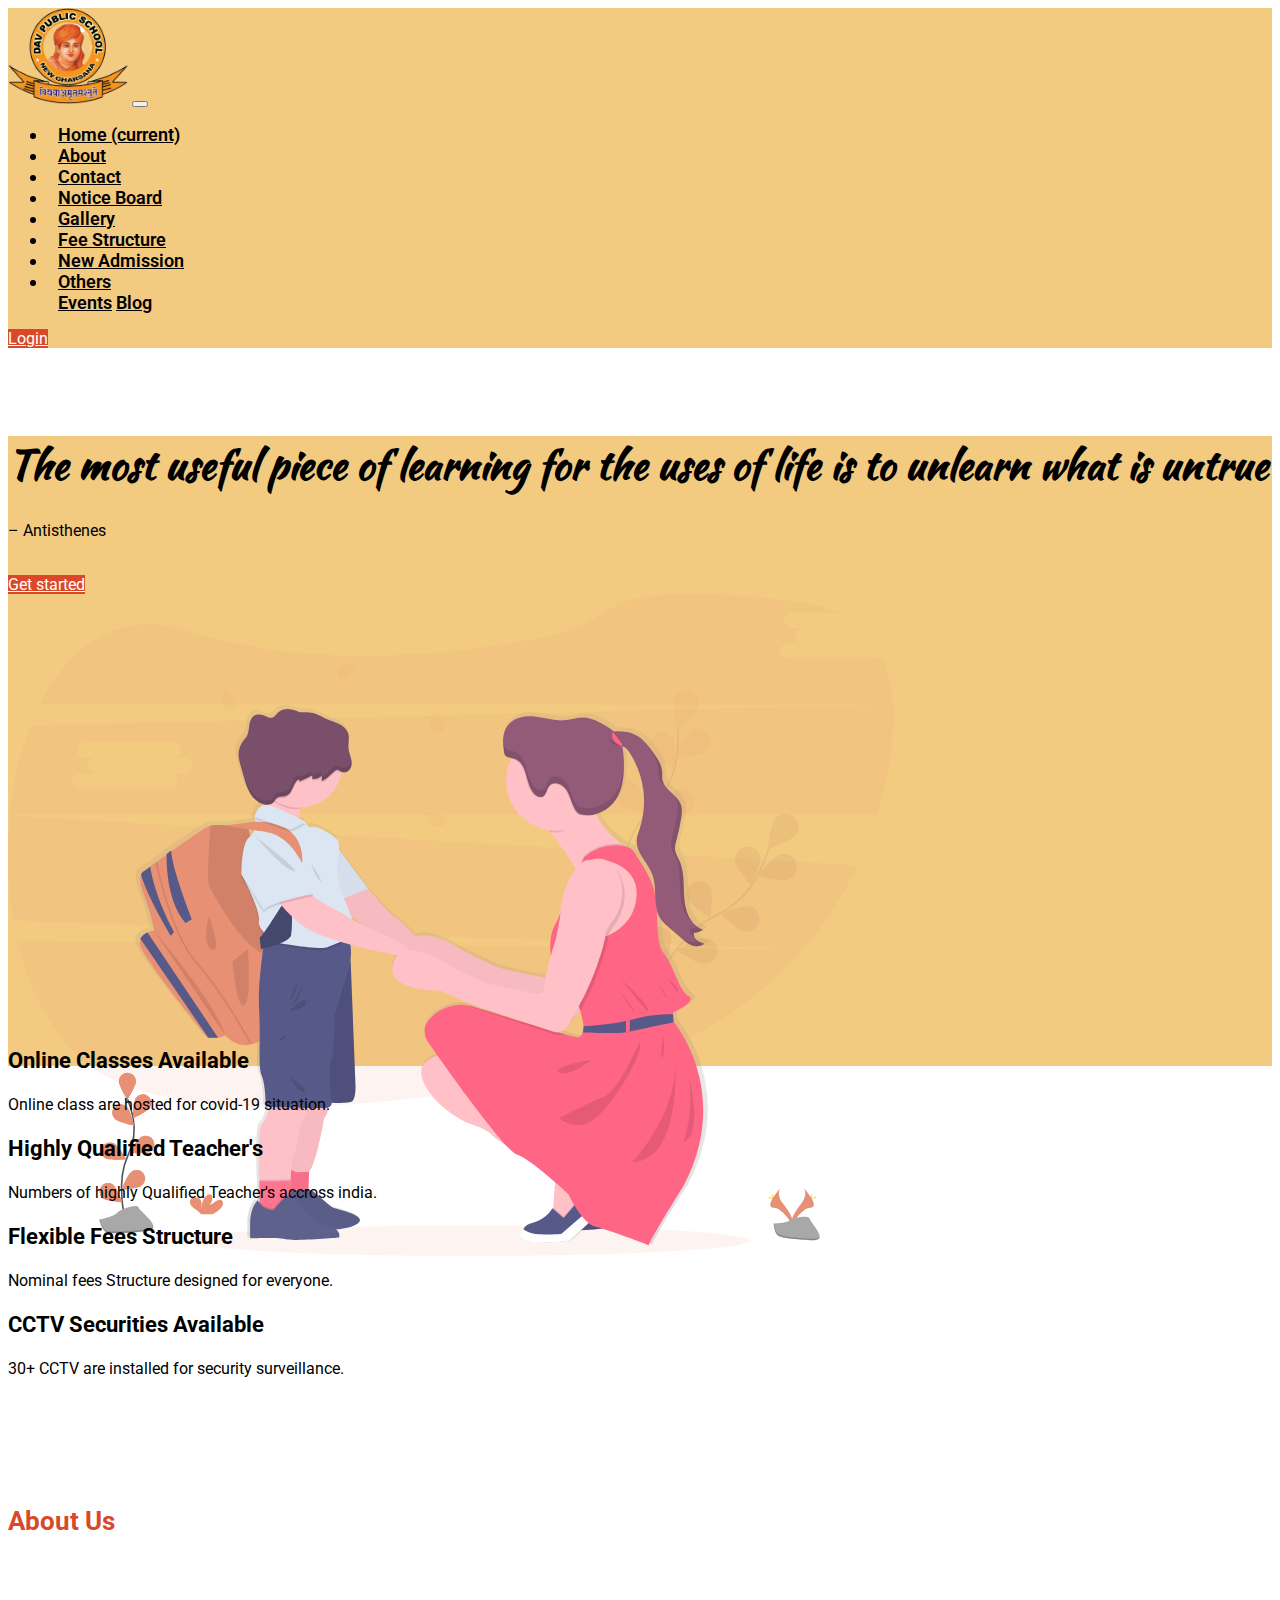
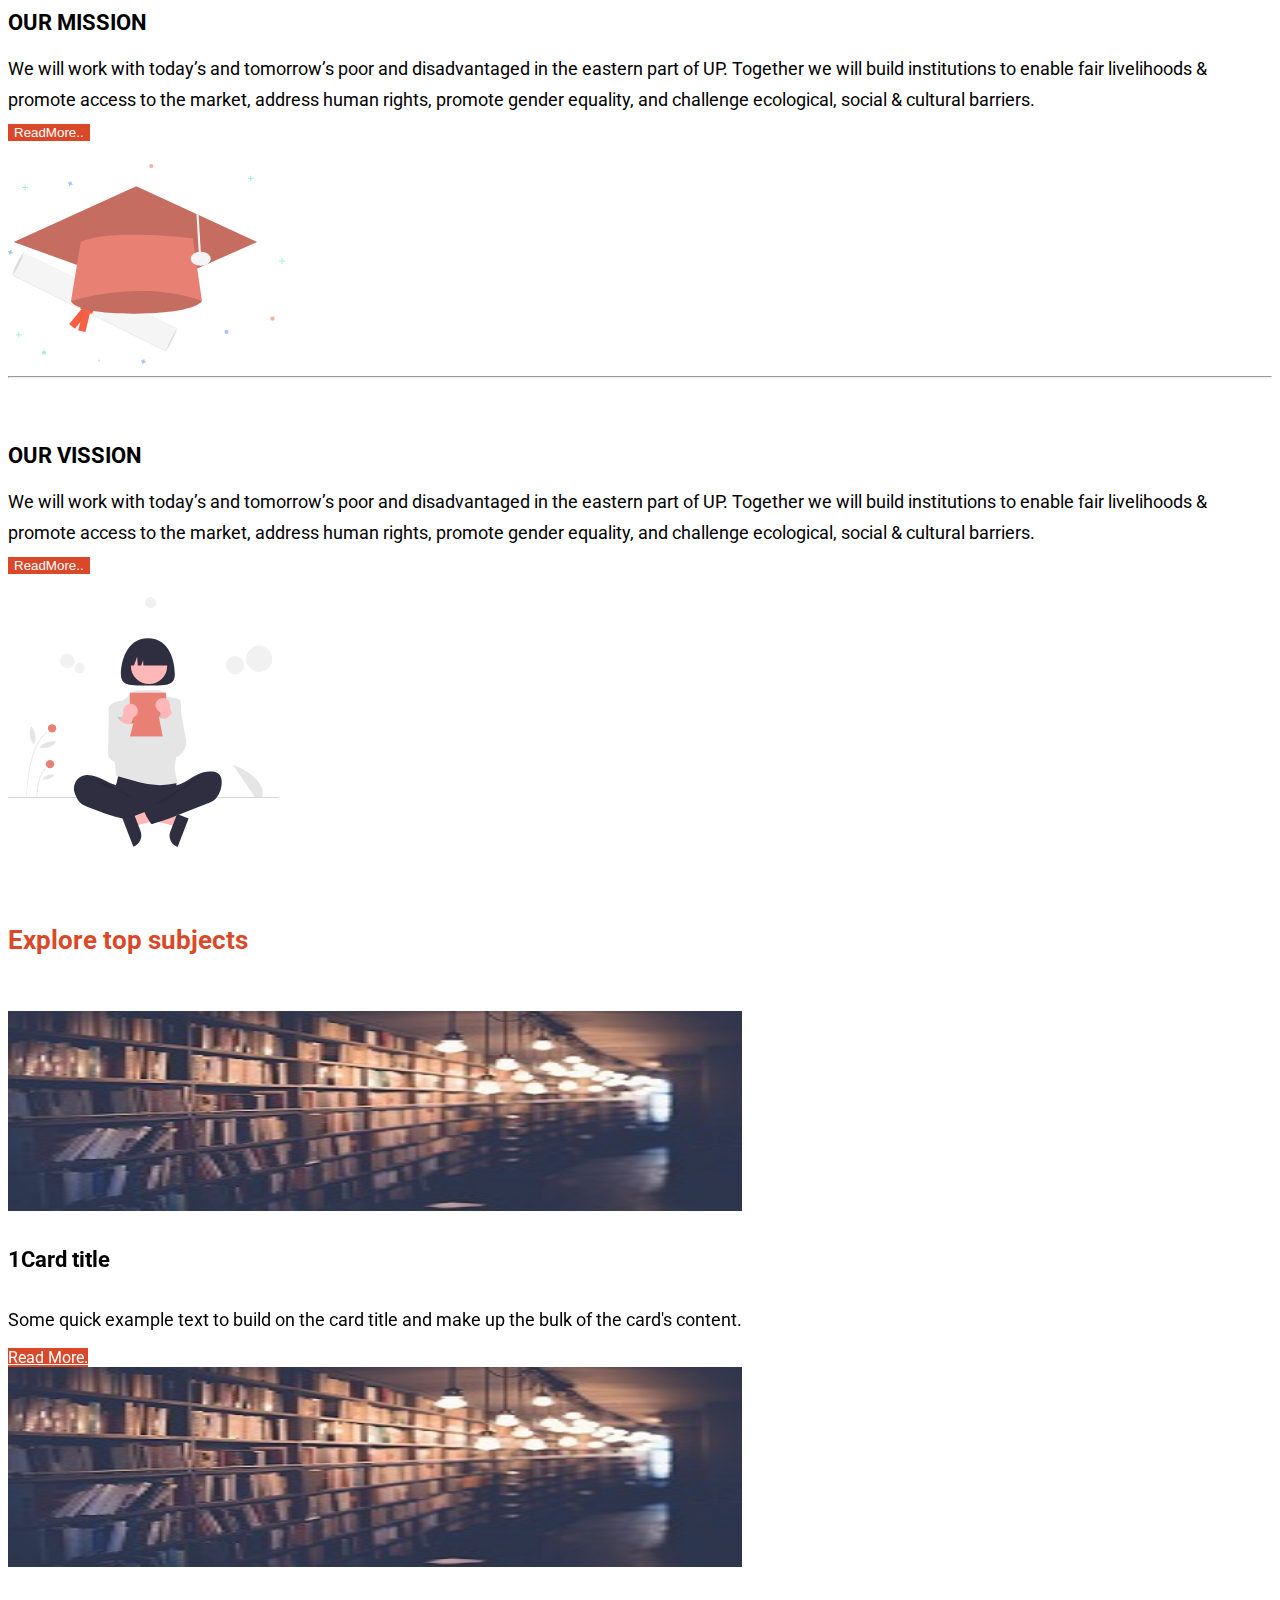
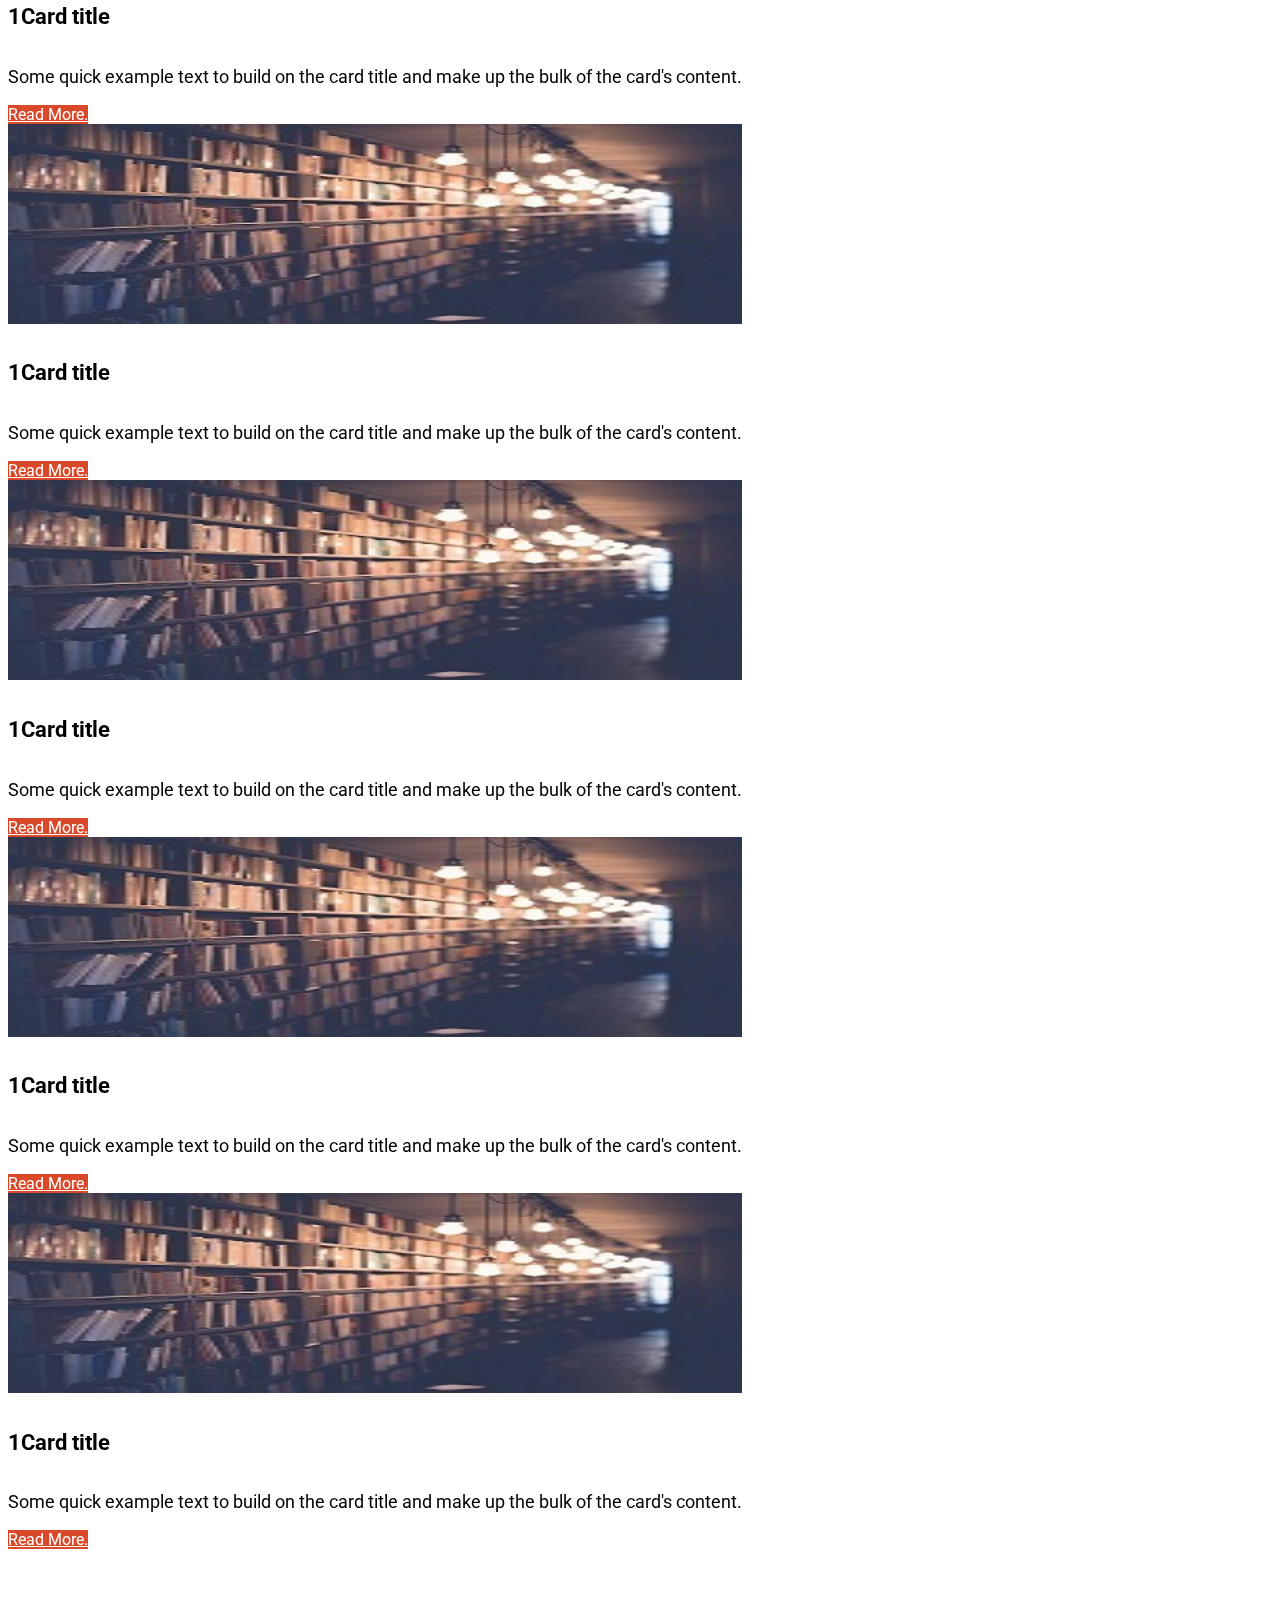
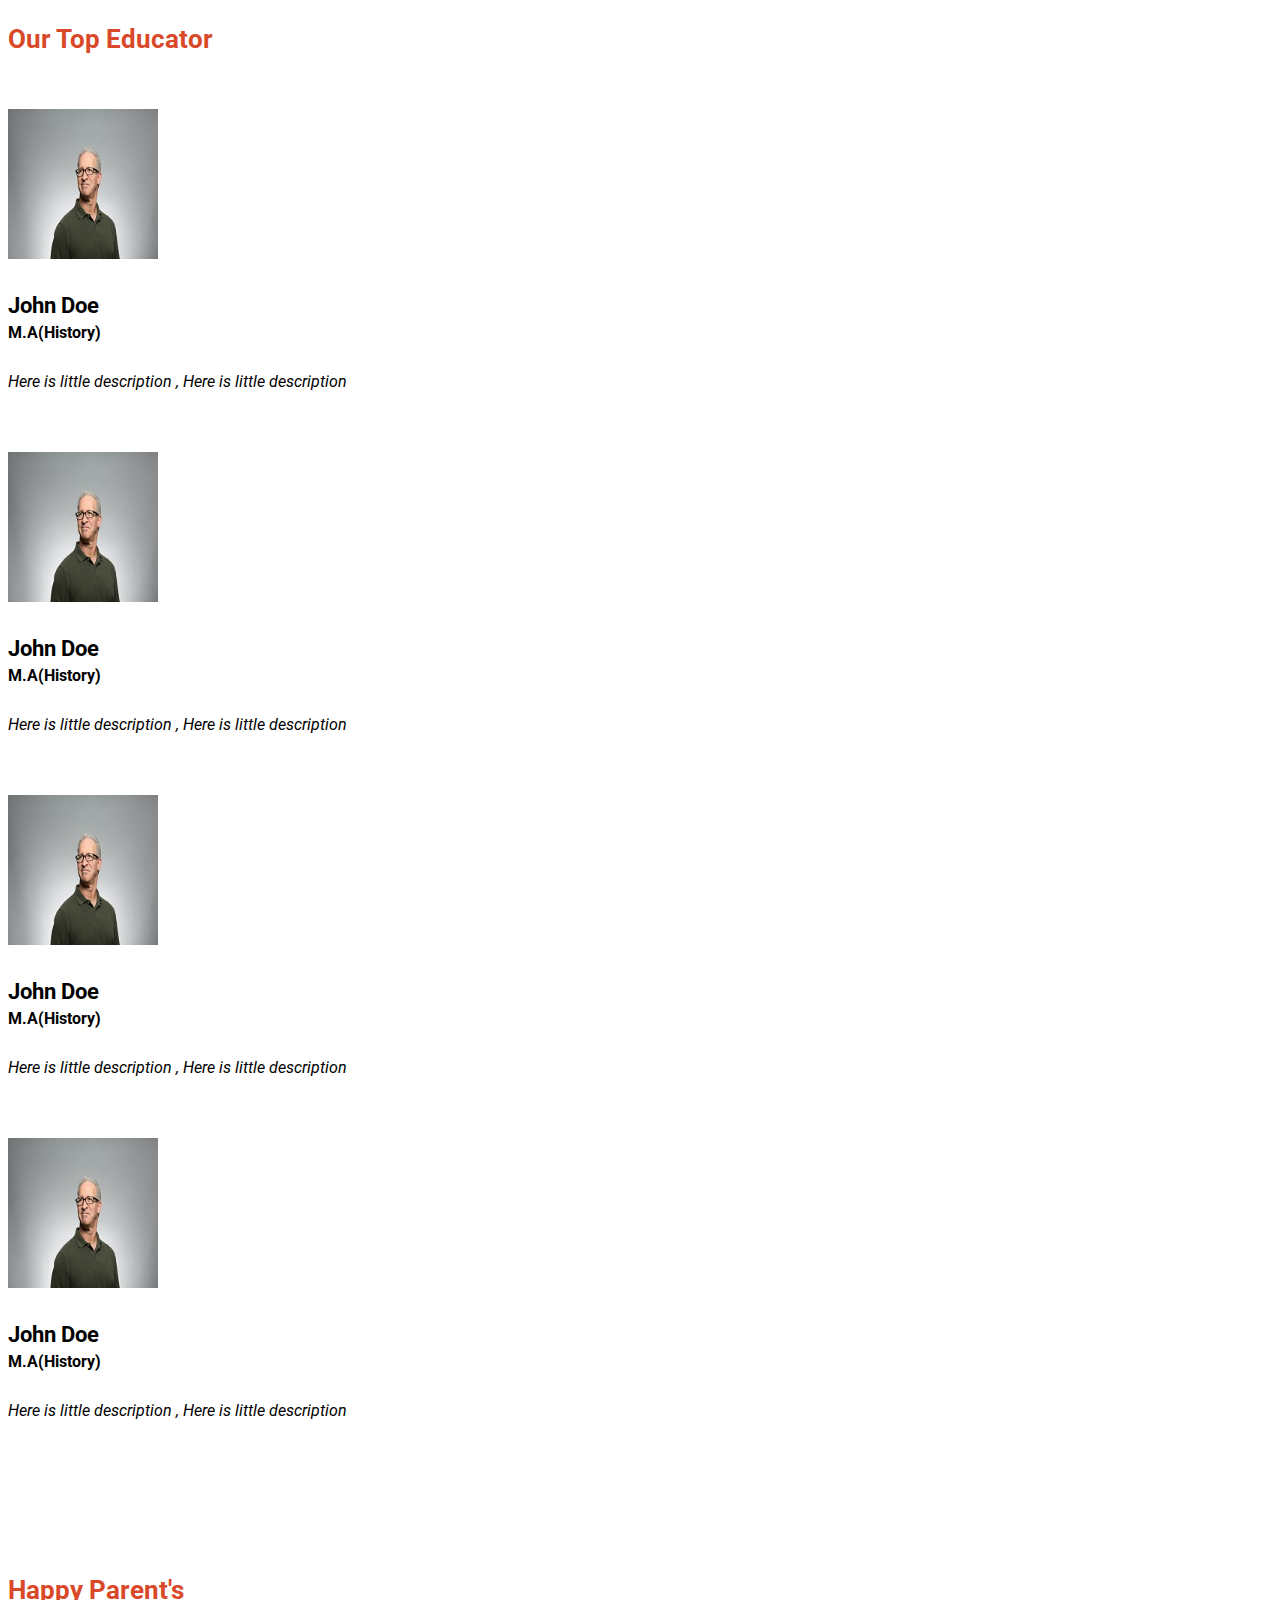
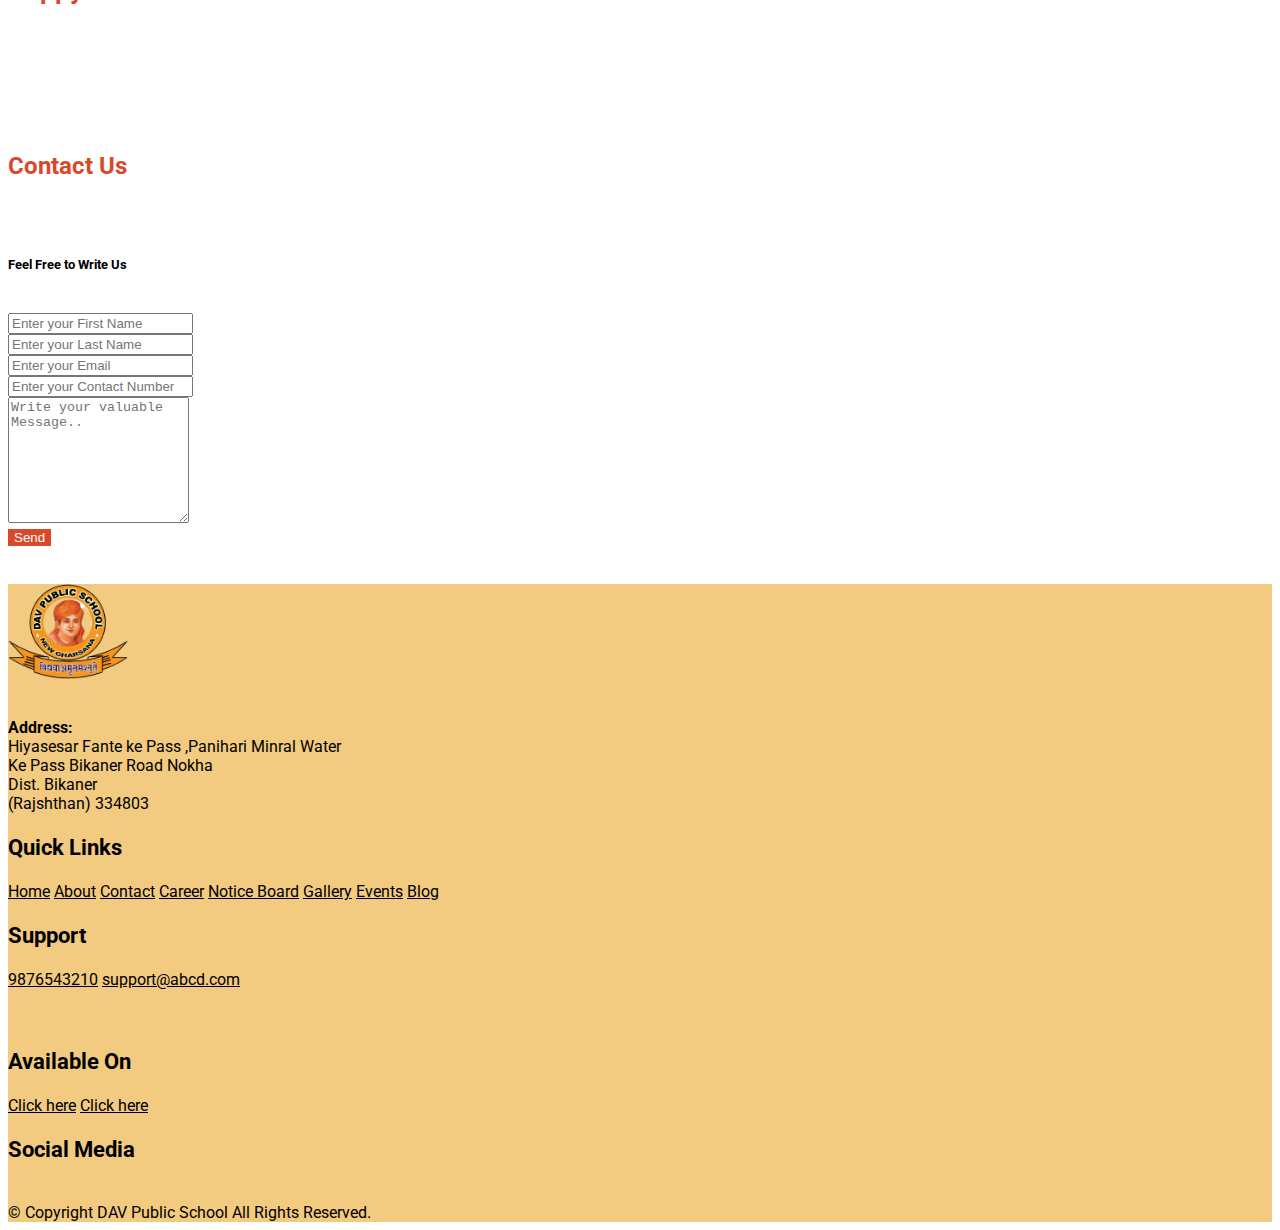
<file: index.html>
<!doctype html>
<html lang="en">
   <head>
      <!-- Required meta tags -->
      <meta charset="utf-8">
      <meta name="viewport" content="width=device-width, initial-scale=1, shrink-to-fit=no">
      <!-- Bootstrap CSS -->
      <link rel="stylesheet" href="https://cdn.jsdelivr.net/npm/bootstrap@4.5.3/dist/css/bootstrap.min.css" integrity="sha384-TX8t27EcRE3e/ihU7zmQxVncDAy5uIKz4rEkgIXeMed4M0jlfIDPvg6uqKI2xXr2" crossorigin="anonymous">
      <link rel="icon" href="img/school.ico">
      <title>DAV Public School</title>
      <!-- custom css -->
      <link rel="stylesheet" href="css/custom.css">
      <link rel="stylesheet" href="css/main.css">
      <link rel="stylesheet" href="css/vendor.css">
      <!-- fontaswome -->
      <link rel="stylesheet" href="https://cdnjs.cloudflare.com/ajax/libs/font-awesome/5.15.3/css/all.min.css" integrity="sha512-iBBXm8fW90+nuLcSKlbmrPcLa0OT92xO1BIsZ+ywDWZCvqsWgccV3gFoRBv0z+8dLJgyAHIhR35VZc2oM/gI1w==" crossorigin="anonymous" />
      <!-- owl slider -->
      <link rel="stylesheet" href="vendor/owlcarousel/owl.carousel.min.css">
      <link rel="stylesheet" href="vendor/owlcarousel/owl.theme.default.min.css">
   </head>
   <body>
     <!-- nav starts here -->
     <nav class="navbar navbar-expand-lg  bg-custom" id="nav-bar">
        <!-- <a class="brand text-decoration-none" href="index"> <i class="fas fa-graduation-cap rotate"></i>ABCD School</a> -->
        <img src="img/logo.png" class="image-fluid" alt="" width="120px">
        <button class="navbar-toggler" type="button" data-toggle="collapse" data-target="#navbarSupportedContent" aria-controls="navbarSupportedContent" aria-expanded="false" aria-label="Toggle navigation">
        <i class="fa fa-bars orange"></i>
        </button>
        <div class="collapse navbar-collapse" id="navbarSupportedContent">
           <ul class="navbar-nav mx-auto">
              <li class="nav-item">
                 <a class="nav-link" href="index">Home <span class="sr-only">(current)</span></a>
              </li>
              <li class="nav-item">
                 <a class="nav-link" href="about">About</a>
              </li>
              <li class="nav-item">
                 <a class="nav-link" href="contact">Contact</a>
              </li>
              <li class="nav-item nav-active">
                 <a class="nav-link" href="notice">Notice Board</a>
              </li>
              <li class="nav-item">
                 <a class="nav-link" href="gallery">Gallery</a>
              </li>
              <li class="nav-item">
                 <a class="nav-link" href="fees-structure">Fee Structure</a>
              </li>
              <li class="nav-item">
                 <a class="nav-link" href="new-admission">New Admission</a>
              </li>
              <li class="nav-item dropdown">
       <a class="nav-link dropdown-toggle " href="#" id="navbarDropdownMenuLink" role="button" data-toggle="dropdown" aria-haspopup="true" aria-expanded="false">
         Others
       </a>
       <div class="dropdown-menu" aria-labelledby="navbarDropdownMenuLink">
         <a class="dropdown-item" href="events">Events</a>
         <a class="dropdown-item" href="blog">Blog</a>

       </div>
     </li>
           </ul>
           <div class="form-inline my-2 my-lg-0">
              <a class="btn my-2 my-sm-0 btn-outline-light btn-md" href="login">Login</a>

           </div>
        </div>
     </nav>
     <!-- nav ends here -->
      <!-- header section starts here -->
      <section id="header">
         <div class="container-fluid bg-custom fc" style="height:70vh;">
            <div class="row justify-contact-center">
               <div class="col-lg-6" style="margin-top:7%;">
                  <h1 class="font-c display-1">The most useful piece of learning for the uses of life is to unlearn what is untrue</h1>
                  <p>– Antisthenes</p>
                  <br>
                  <a href="#" class="btn btn-md btn-outline-light">Get started</a>
               </div>
               <div class="col-lg-6">
                  <img src="img/undraw_back_to_school_inwc.svg" class="image-fluid  d-none d-sm-none d-md-block d-lg-block mt-5" width="70%" height="70%">
               </div>
            </div>
         </div>
         <div class="container" style="margin-top:-40px;">
            <div class="row mb-2">
               <div class="col-lg-3 col-md-6 col-sm-12 text-center mb-3">
                  <div class="card border-white  radious fc">
                     <div class="card-body">
                        <h3><i class="fas fa-chalkboard-teacher icon-c"></i></h3>
                        <h3 class="size-22"> Online Classes Available</h3>
                        <p class="black">Online class are hosted for covid-19 situation.</p>
                     </div>
                  </div>
               </div>
               <div class="col-lg-3 col-md-6 col-sm-12 text-center mb-3">
                  <div class="card border-white  radious fc">
                     <div class="card-body">
                        <h3><i class="fas fa-user-graduate icon-c"></i></h3>
                        <h3 class="size-22"> Highly Qualified Teacher's</h3>
                        <p class="black">Numbers of highly Qualified Teacher's accross india.</p>
                     </div>
                  </div>
               </div>
               <div class="col-lg-3 col-md-6 col-sm-12 text-center mb-3">
                  <div class="card border-white  radious fc">
                     <div class="card-body">
                        <h3><i class="fas fa-rupee-sign icon-c"></i></h3>
                        <h3 class="size-22"> Flexible Fees Structure</h3>
                        <p class="black">Nominal fees Structure designed for everyone.</p>
                     </div>
                  </div>
               </div>
               <div class="col-lg-3 col-md-6 col-sm-12 text-center mb-3">
                  <div class="card border-white  radious fc">
                     <div class="card-body">
                        <h3><i class="fas fa-video icon-c"></i></h3>
                        <h3 class="size-22"> CCTV Securities Available</h3>
                        <p class="black">30+ CCTV are installed for security surveillance.</p>
                     </div>
                  </div>
               </div>
            </div>
         </div>
      </section>
      <!-- header section ends here -->
      <br><br><br><br><br>
      <!-- about us section starts here -->
      <section id="about">
         <div class="container">
            <h1 class="orange size-26 text-center"> <i class="fas fa-award"></i> About Us</h1>
            <br><br>
            <div class="row featurette">
               <div class="col-md-7">
                  <h2 class="text-left size-22">OUR MISSION </h2>
                  <p class="size-18 text-left black about_p_height">We will work with today’s and tomorrow’s poor and disadvantaged in the eastern part of UP. Together we will build institutions to enable fair livelihoods & promote access to the market, address human rights, promote gender equality, and challenge ecological, social & cultural barriers.
                     <br>
                     <button class="btn btn-outline-light btn-sm mt-3">ReadMore..</button>
                  </p>
               </div>
               <div class="col-md-5 text-center">
                  <img src="img/undraw_Graduation_ktn0.svg" alt="" class="" height="200px">
               </div>
            </div>
            <hr class="featurette-divider">
            <br><br>
            <div class="row featurette">
               <div class="col-md-7 order-md-2">
                  <h2 class="text-left size-22">OUR VISSION </h2>
                  <p class="size-18 text-left black about_p_height">We will work with today’s and tomorrow’s poor and disadvantaged in the eastern part of UP. Together we will build institutions to enable fair livelihoods & promote access to the market, address human rights, promote gender equality, and challenge ecological, social & cultural barriers.
                     <br>
                     <button  class=" btn btn-outline-light btn-sm mt-3">ReadMore..</button>
                  </p>
               </div>
               <div class="col-md-5 order-md-1 text-center">
                  <img src="img/undraw_Reading_re_29f8.svg" alt="" class="" height="250px">
               </div>
            </div>
         </div>
         <br><br><br>
         <!-- Explore top subjects starts here -->
         <div class="container">
            <h1 class="text-center orange size-26"> <i class="fas fa-book"></i> Explore top subjects</h1>
            <br><br>

            <div class="owl-carousel owl-theme owl-loaded">
               <div class="owl-stage-outer">
                  <div class="owl-stage">
                     <div class="owl-item">
                        <div class="card " style="">
                           <img src="img/janko-ferlic-sfL_QOnmy00-unsplash.jpg" class="card-img-top " height="200px"  alt="...">
                           <div class="card-body">
                              <h5 class=" size-22 black">1Card title</h5>
                              <p class="card-text size-18 black">Some quick example text to build on the card title and make up the bulk of the card's content.</p>
                              <a href="#" class="btn btn-outline-light btn-sm ">Read More.</a>
                           </div>
                        </div>
                     </div>
                     <div class="owl-item">
                        <div class="card " style="">
                           <img src="img/janko-ferlic-sfL_QOnmy00-unsplash.jpg" class="card-img-top " height="200px"  alt="...">
                           <div class="card-body">
                              <h5 class=" size-22 black">1Card title</h5>
                              <p class="card-text size-18 black">Some quick example text to build on the card title and make up the bulk of the card's content.</p>
                              <a href="#" class="btn btn-outline-light btn-sm ">Read More.</a>
                           </div>
                        </div>
                     </div>
                     <div class="owl-item">
                        <div class="card " style="">
                           <img src="img/janko-ferlic-sfL_QOnmy00-unsplash.jpg" class="card-img-top " height="200px"  alt="...">
                           <div class="card-body">
                              <h5 class=" size-22 black">1Card title</h5>
                              <p class="card-text size-18 black">Some quick example text to build on the card title and make up the bulk of the card's content.</p>
                              <a href="#" class="btn btn-outline-light btn-sm ">Read More.</a>
                           </div>
                        </div>
                     </div>
                     <div class="owl-item">
                        <div class="card " style="">
                           <img src="img/janko-ferlic-sfL_QOnmy00-unsplash.jpg" class="card-img-top " height="200px"  alt="...">
                           <div class="card-body">
                              <h5 class=" size-22 black">1Card title</h5>
                              <p class="card-text size-18 black">Some quick example text to build on the card title and make up the bulk of the card's content.</p>
                              <a href="#" class="btn btn-outline-light btn-sm ">Read More.</a>
                           </div>
                        </div>
                     </div>
                     <div class="owl-item">
                        <div class="card " style="">
                           <img src="img/janko-ferlic-sfL_QOnmy00-unsplash.jpg" class="card-img-top " height="200px"  alt="...">
                           <div class="card-body">
                              <h5 class=" size-22 black">1Card title</h5>
                              <p class="card-text size-18 black">Some quick example text to build on the card title and make up the bulk of the card's content.</p>
                              <a href="#" class="btn btn-outline-light btn-sm ">Read More.</a>
                           </div>
                        </div>
                     </div>
                     <div class="owl-item">
                        <div class="card " style="">
                           <img src="img/janko-ferlic-sfL_QOnmy00-unsplash.jpg" class="card-img-top " height="200px"  alt="...">
                           <div class="card-body">
                              <h5 class=" size-22 black">1Card title</h5>
                              <p class="card-text size-18 black">Some quick example text to build on the card title and make up the bulk of the card's content.</p>
                              <a href="#" class="btn btn-outline-light btn-sm ">Read More.</a>
                           </div>
                        </div>
                     </div>
                  </div>
               </div>
            </div>
         </div>
         </div>
         <!-- Explore top subjects ends here -->
         <br><br><br>
         <!-- top educator starts here -->
         <div class="container">
            <h1 class="size-26 orange text-center"><i class="fas fa-medal"></i> Our Top Educator</h1>
            <br><br>
            <div class="row mb-2 justify-content-center ">
               <div class="col-lg-3 col-md-5 col-sm-5 mb-3 text-center responsie_card ">
                  <div class="card py-3">
                     <div class="card-body">
                        <img src="img/user.jpg" class="image-fluid rounded-circle responsive_image" >
                        <div class="">
                           <h4 class="size-22 black font-weight-bolder mt-2">John Doe
                              <br><small class="size-16">M.A(History)</small>
                           </h4>
                           <p class="black"> <i>Here is little description , Here is little description</i> </p>
                           <!-- <a href="#" class="btn btn-outline-light btn-sm ">Contact</a> -->
                           <h4 class="social_icon_group">
                              <a class="icon-c social_icon" href="#"><i class="fab fa-facebook-square"></i></a>
                              <a class="icon-c social_icon" href="#"><i class="fab fa-twitter-square"></i></a>
                              <a class="icon-c social_icon" href="#"><i class="fab fa-instagram-square"></i></a>
                           </h4>
                        </div>
                     </div>
                  </div>
               </div>
               <div class="col-lg-3 col-md-5 col-sm-5 mb-3 text-center responsie_card ">
                  <div class="card py-3">
                     <div class="card-body">
                        <img src="img/user.jpg" class="image-fluid rounded-circle responsive_image" >
                        <div class="">
                           <h4 class="size-22 black font-weight-bolder mt-2">John Doe
                              <br><small class="size-16">M.A(History)</small>
                           </h4>
                           <p class="black"> <i>Here is little description , Here is little description</i> </p>
                           <!-- <a href="#" class="btn btn-outline-light btn-sm ">Contact</a> -->
                           <h4 class="social_icon_group">
                              <a class="icon-c social_icon" href="#"><i class="fab fa-facebook-square"></i></a>
                              <a class="icon-c social_icon" href="#"><i class="fab fa-twitter-square"></i></a>
                              <a class="icon-c social_icon" href="#"><i class="fab fa-instagram-square"></i></a>
                           </h4>
                        </div>
                     </div>
                  </div>
               </div>
               <div class="col-lg-3 col-md-5 col-sm-5 mb-3 text-center responsie_card ">
                  <div class="card py-3">
                     <div class="card-body">
                        <img src="img/user.jpg" class="image-fluid rounded-circle responsive_image" >
                        <div class="">
                           <h4 class="size-22 black font-weight-bolder mt-2">John Doe
                              <br><small class="size-16">M.A(History)</small>
                           </h4>
                           <p class="black"> <i>Here is little description , Here is little description</i> </p>
                           <!-- <a href="#" class="btn btn-outline-light btn-sm ">Contact</a> -->
                           <h4 class="social_icon_group">
                              <a class="icon-c social_icon" href="#"><i class="fab fa-facebook-square"></i></a>
                              <a class="icon-c social_icon" href="#"><i class="fab fa-twitter-square"></i></a>
                              <a class="icon-c social_icon" href="#"><i class="fab fa-instagram-square"></i></a>
                           </h4>
                        </div>
                     </div>
                  </div>
               </div>
               <div class="col-lg-3 col-md-5 col-sm-5 mb-3 text-center responsie_card ">
                  <div class="card py-3">
                     <div class="card-body">
                        <img src="img/user.jpg" class="image-fluid rounded-circle responsive_image" >
                        <div class="">
                           <h4 class="size-22 black font-weight-bolder mt-2">John Doe
                              <br><small class="size-16">M.A(History)</small>
                           </h4>
                           <p class="black"> <i>Here is little description , Here is little description</i> </p>
                           <!-- <a href="#" class="btn btn-outline-light btn-sm ">Contact</a> -->
                           <h4 class="social_icon_group">
                              <a class="icon-c social_icon" href="#"><i class="fab fa-facebook-square"></i></a>
                              <a class="icon-c social_icon" href="#"><i class="fab fa-twitter-square"></i></a>
                              <a class="icon-c social_icon" href="#"><i class="fab fa-instagram-square"></i></a>
                           </h4>
                        </div>
                     </div>
                  </div>
               </div>
            </div>
         </div>
         <!-- top educator ends here -->
      </section>
      <!-- about us section ends here -->
      <br><br>
      <!--testimonials starts here  -->
      <section id="testimonials">
         <div class="container">
            <br><br>
            <h1 class="size-26 orange text-center"> <i class="far fa-smile-beam"></i> Happy Parent's</h1>
            <br><br>
            <div class="owl-carousel owl-theme">
               <div class="card bg-custom item happy_parents_slider" >
                  <div class="card-body text-center">
                     <h2 class="size-24 orange text-center "><i class="fas fa-quote-right "></i></h2>
                     <p class="card-title size-22 orange">Arunima Chaterjhee </p>
                     <p class="lead size-18 font-italic">Nice Enviroment and best school for grow our child mentally and physically </p>
                  </div>
                  <div class="card-footer">
                  </div>
               </div>
               <div class="card bg-custom item happy_parents_slider" >
                  <div class="card-body text-center">
                     <h2 class="size-24 orange text-center "><i class="fas fa-quote-right "></i></h2>
                     <p class="card-title size-22 orange">Arunima Chaterjhee </p>
                     <p class="lead size-18 font-italic">Nice Enviroment and best school for grow our child mentally and physically </p>
                  </div>
                  <div class="card-footer">
                  </div>
               </div>
               <div class="card bg-custom item happy_parents_slider" >
                  <div class="card-body text-center">
                     <h2 class="size-24 orange text-center "><i class="fas fa-quote-right "></i></h2>
                     <p class="card-title size-22 orange">Arunima Chaterjhee </p>
                     <p class="lead size-18 font-italic">Nice Enviroment and best school for grow our child mentally and physically </p>
                  </div>
                  <div class="card-footer">
                  </div>
               </div>
               <div class="card bg-custom item happy_parents_slider" >
                  <div class="card-body text-center">
                     <h2 class="size-24 orange text-center "><i class="fas fa-quote-right "></i></h2>
                     <p class="card-title size-22 orange">Arunima Chaterjhee </p>
                     <p class="lead size-18 font-italic">Nice Enviroment and best school for grow our child mentally and physically </p>
                  </div>
                  <div class="card-footer">
                  </div>
               </div>
            </div>
         </div>
      </section>
      <!--testimonials ends here  -->
      <br><br>
      <!-- contact section starts here -->
      <section id="contact">
         <div class="container">
            <br><br>
            <h1 class="size-24 orange text-center"> <i class="fas fa-envelope-open-text"></i> Contact Us</h1>
            <br><br>
            <h5 class="font-18 black">Feel Free to Write Us</h5>
            <br>
            <form class="" action="" method="post">
               <div class="row justify-content-center">
                  <div class="col-lg-6 col-md-12 col-sm-12 mb-2">
                     <input type="text" name="fristname" value="" class="form-control" placeholder="Enter your First Name" required maxlength="30">
                  </div>
                  <div class="col-lg-6 col-md-12 col-sm-12 mb-2">
                     <input type="text" name="lastname" value="" class="form-control" placeholder="Enter your Last Name" required maxlength="30">
                  </div>
               </div>
               <div class="row justify-content-center mt-3">
                  <div class="col-lg-6 col-md-12 col-sm-12 mb-2">
                     <input type="email" name="email" value="" class="form-control" placeholder="Enter your Email" required maxlength="30">
                  </div>
                  <div class="col-lg-6 col-md-12 col-sm-12 mb-2">
                     <input type="number" name="contact_no" value="" class="form-control" placeholder="Enter your Contact Number" required >
                  </div>
               </div>
               <div class="row justify-content-center mt-3">
                  <div class="col-lg-12 col-md-12 col-sm-12 mb-2">
                     <textarea type="text" name="message" class="form-control" rows="8" placeholder="Write your valuable Message.." required maxlength="300"></textarea>
                  </div>
               </div>
               <div class="row justify-content-center mt-3">
                  <div class="col-lg-12 col-md-12 col-sm-12 mb-2">
                     <button type="submit" name="send_form" class="btn btn-outline-light btn-md"><i class="fas fa-paper-plane"></i> Send</button>
                  </div>
               </div>
            </form>
         </div>
         <br><br>
      </section>
      <!-- contact section ends here -->
      <!-- footer starts here -->
       <button class="goto-top" id="myBtn" onclick="topFunction()"> <i class="fas fa-arrow-up"></i></button>
      <footer >
         <div class="card bg-custom shadow card-danger text-white">
         <div class="card-body py-5">
            <div class="row mb-2 justify-content-center">
               <div class="col-lg-5 mb-2 ">
                  <img src="img/logo.png" class="image-fluid" alt="" width="120px">
                  <!-- <a class="brand text-decoration-none" href="index"> <i class="fas fa-graduation-cap rotate"></i>ABCD School</a> -->
                  <br>
                  <br>
                  <p class="black">
                     <b>Address:</b>
                     <br/>
                     Hiyasesar Fante ke Pass ,Panihari Minral Water <br>
                     Ke Pass Bikaner Road Nokha<br/>
                     Dist. Bikaner
                     <br/>(Rajshthan) 334803
                  </p>
               </div>
               <div class="col-lg-2 ">
                  <h3 class="size-22 black">Quick Links</h3>
                  <nav class="nav flex-column ">
                     <a class="nav-link orange" href="index"><i class="fas fa-angle-double-right"></i> Home</a>
                     <a class="nav-link orange" href="about"><i class="fas fa-angle-double-right"></i> About</a>
                     <a class="nav-link orange" href="contact"><i class="fas fa-angle-double-right"></i> Contact</a>
                     <a class="nav-link orange" href="career"><i class="fas fa-angle-double-right"></i> Career</a>
                     <a class="nav-link orange" href="notice"><i class="fas fa-angle-double-right"></i> Notice Board</a>
                     <a class="nav-link orange" href="gallery"><i class="fas fa-angle-double-right"></i> Gallery</a>
                     <a class="nav-link orange" href="events"><i class="fas fa-angle-double-right"></i> Events</a>
                     <a class="nav-link orange" href="blog"><i class="fas fa-angle-double-right"></i> Blog</a>
                  </nav>
               </div>
               <div class="col-lg-3">
                  <h3 class="size-22 black">Support</h3>
                  <nav class="nav flex-column">
                     <a class="nav-link orange" href="tel:9876543210"><i class="fas fa-phone-alt"></i>  9876543210</a>
                     <a class="nav-link orange" href="mailto:support@abcd.com"><i class="fas fa-envelope"></i> support@abcd.com</a>
                  </nav>
                  <br><br>
                  <h3 class="size-22 black">Available On</h3>
                  <nav class="nav flex-column">
                     <a class="nav-link orange" href="#"><i class="fab fa-google-play"></i> Click here</a>
                     <a class="nav-link orange" href="#"><i class="fab fa-app-store-ios"></i> Click here</a>
                  </nav>
               </div>
               <!-- socialmedia -->
               <div class="col-lg-2">
                  <h3 class="size-22 black"> Social Media</h3>
                  <nav class="nav mt-3">
                     <h4 class="px-3">  <a class="icon-c" href="#"><i class="fab fa-facebook-square"></i></a></h4>
                     <h4 class="pr-3">  <a class="icon-c" href="#"><i class="fab fa-twitter-square"></i></a></h4>
                     <h4 class="pr-3">  <a class="icon-c" href="#"><i class="fab fa-instagram-square"></i></a></h4>
                  </nav>
                  <br>

               </div>
            </div>
         </div>
         <div class="card-footer text-center black">
            &copy; Copyright DAV Public School  All Rights Reserved.
         </div>
      </footer>
      <!-- footer starts here -->
      <!-- Option 1: jQuery and Bootstrap Bundle (includes Popper) -->
      <script src="https://code.jquery.com/jquery-3.5.1.slim.min.js" integrity="sha384-DfXdz2htPH0lsSSs5nCTpuj/zy4C+OGpamoFVy38MVBnE+IbbVYUew+OrCXaRkfj" crossorigin="anonymous"></script>
      <script src="https://cdn.jsdelivr.net/npm/bootstrap@4.5.3/dist/js/bootstrap.bundle.min.js" integrity="sha384-ho+j7jyWK8fNQe+A12Hb8AhRq26LrZ/JpcUGGOn+Y7RsweNrtN/tE3MoK7ZeZDyx" crossorigin="anonymous"></script>
      <!-- owl js file -->
      <script src="vendor/owlcarousel/owl.carousel.min.js"></script>
      <script src="js/slider.js"></script>
      <!-- goto top button -->
        <script>
           //Get the button
           var mybutton = document.getElementById("myBtn");

           // When the user scrolls down 20px from the top of the document, show the button
           window.onscroll = function() {scrollFunction()};

           function scrollFunction() {
             if (document.body.scrollTop > 20 || document.documentElement.scrollTop > 20) {
               mybutton.style.display = "block";
             } else {
               mybutton.style.display = "none";
             }
           }

           // When the user clicks on the button, scroll to the top of the document
           function topFunction() {
             document.body.scrollTop = 0;
             document.documentElement.scrollTop = 0;
           }
           </script>
   </body>
</html>
</file>
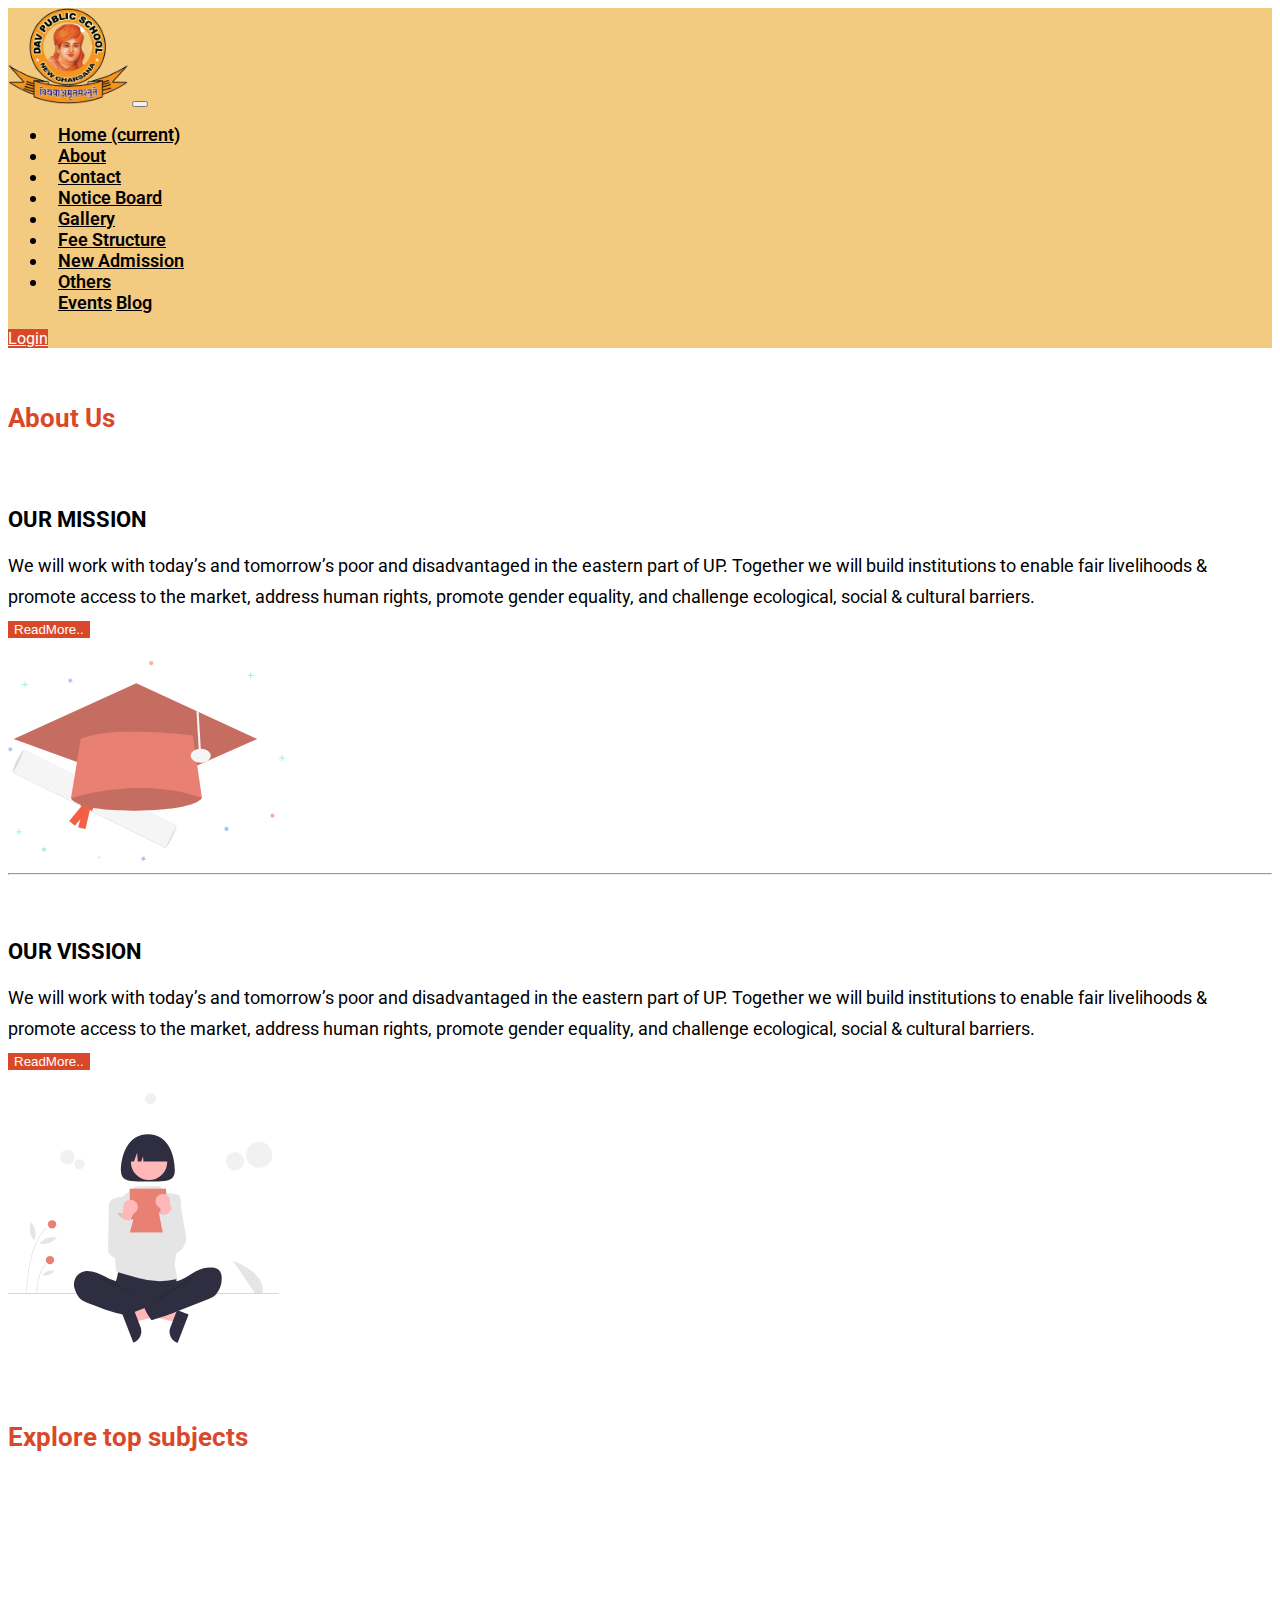
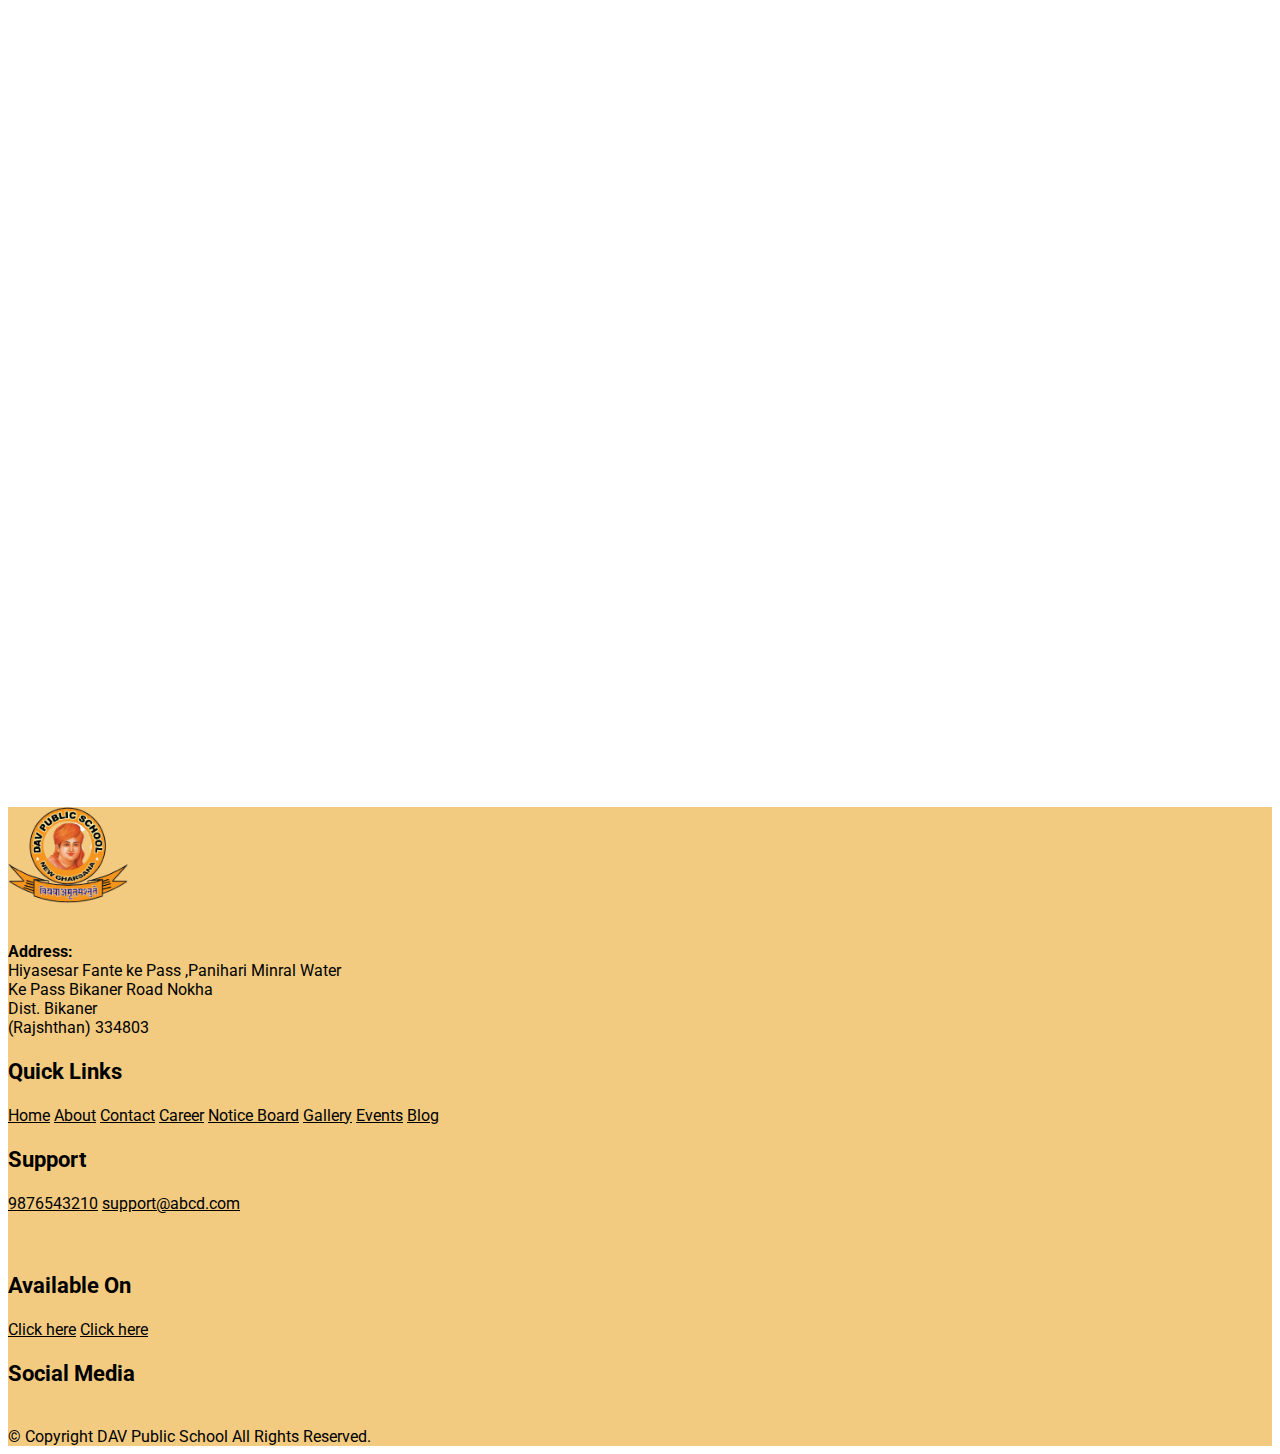
<file: about.html>
<!doctype html>
<html lang="en">
   <head>
      <!-- Required meta tags -->
      <meta charset="utf-8">
      <meta name="viewport" content="width=device-width, initial-scale=1, shrink-to-fit=no">
      <!-- Bootstrap CSS -->
      <link rel="stylesheet" href="https://cdn.jsdelivr.net/npm/bootstrap@4.5.3/dist/css/bootstrap.min.css" integrity="sha384-TX8t27EcRE3e/ihU7zmQxVncDAy5uIKz4rEkgIXeMed4M0jlfIDPvg6uqKI2xXr2" crossorigin="anonymous">
      <link rel="icon" href="img/school.ico">
      <title>DAV Public School About</title>
      <!-- custom css -->
      <link rel="stylesheet" href="css/custom.css">
      <link rel="stylesheet" href="css/main.css">
      <link rel="stylesheet" href="css/vendor.css">
      <!-- fontaswome -->
      <link rel="stylesheet" href="https://cdnjs.cloudflare.com/ajax/libs/font-awesome/5.15.3/css/all.min.css" integrity="sha512-iBBXm8fW90+nuLcSKlbmrPcLa0OT92xO1BIsZ+ywDWZCvqsWgccV3gFoRBv0z+8dLJgyAHIhR35VZc2oM/gI1w==" crossorigin="anonymous" />
      <!-- owl slider -->
      <link rel="stylesheet" href="vendor/owlcarousel/owl.carousel.min.css">
      <link rel="stylesheet" href="vendor/owlcarousel/owl.theme.default.min.css">
   </head>
   <body>
     <!-- nav starts here -->
     <nav class="navbar navbar-expand-lg  bg-custom" id="nav-bar">
        <!-- <a class="brand text-decoration-none" href="index"> <i class="fas fa-graduation-cap rotate"></i>ABCD School</a> -->
        <img src="img/logo.png" class="image-fluid" alt="" width="120px">
        <button class="navbar-toggler" type="button" data-toggle="collapse" data-target="#navbarSupportedContent" aria-controls="navbarSupportedContent" aria-expanded="false" aria-label="Toggle navigation">
        <i class="fa fa-bars orange"></i>
        </button>
        <div class="collapse navbar-collapse" id="navbarSupportedContent">
           <ul class="navbar-nav mx-auto">
              <li class="nav-item">
                 <a class="nav-link" href="index">Home <span class="sr-only">(current)</span></a>
              </li>
              <li class="nav-item">
                 <a class="nav-link" href="about">About</a>
              </li>
              <li class="nav-item">
                 <a class="nav-link" href="contact">Contact</a>
              </li>
              <li class="nav-item nav-active">
                 <a class="nav-link" href="notice">Notice Board</a>
              </li>
              <li class="nav-item">
                 <a class="nav-link" href="gallery">Gallery</a>
              </li>
              <li class="nav-item">
                 <a class="nav-link" href="fees-structure">Fee Structure</a>
              </li>
              <li class="nav-item">
                 <a class="nav-link" href="new-admission">New Admission</a>
              </li>
              <li class="nav-item dropdown">
       <a class="nav-link dropdown-toggle " href="#" id="navbarDropdownMenuLink" role="button" data-toggle="dropdown" aria-haspopup="true" aria-expanded="false">
         Others
       </a>
       <div class="dropdown-menu" aria-labelledby="navbarDropdownMenuLink">
         <a class="dropdown-item" href="events">Events</a>
         <a class="dropdown-item" href="blog">Blog</a>

       </div>
     </li>
           </ul>
           <div class="form-inline my-2 my-lg-0">
              <a class="btn my-2 my-sm-0 btn-outline-light btn-md" href="login">Login</a>

           </div>
        </div>
     </nav>
     <!-- nav ends here -->
      <br><br>
      <!-- about us section starts here -->
      <section id="about">
         <div class="container">
            <h1 class="orange size-26 text-center"> <i class="fas fa-award"></i> About Us</h1>
            <br><br>
            <div class="row featurette">
               <div class="col-md-7"   >
                  <h2 class="text-left size-22">OUR MISSION </h2>
                  <p class="size-18 text-left black about_p_height">We will work with today’s and tomorrow’s poor and disadvantaged in the eastern part of UP. Together we will build institutions to enable fair livelihoods & promote access to the market, address human rights, promote gender equality, and challenge ecological, social & cultural barriers.
                     <br>
                     <button class="btn btn-outline-light btn-sm mt-3">ReadMore..</button>
                  </p>
               </div>
               <div class="col-md-5" >
                  <img src="img/undraw_Graduation_ktn0.svg" alt="" class="" height="200px">
               </div>
            </div>
            <hr class="featurette-divider">
            <br><br>
            <div class="row featurette">
               <div class="col-md-7 order-md-2">
                  <h2 class="text-left size-22">OUR VISSION </h2>
                  <p class="size-18 text-left black about_p_height">We will work with today’s and tomorrow’s poor and disadvantaged in the eastern part of UP. Together we will build institutions to enable fair livelihoods & promote access to the market, address human rights, promote gender equality, and challenge ecological, social & cultural barriers.
                     <br>
                     <button  class=" btn btn-outline-light btn-sm mt-3">ReadMore..</button>
                  </p>
               </div>
               <div class="col-md-5 order-md-1">
                  <img src="img/undraw_Reading_re_29f8.svg" alt="" class="" height="250px">
               </div>
            </div>
         </div>
         <br><br><br>
         <!-- Explore top subjects starts here -->
             <div class="container">
                <h1 class="text-center orange size-26"> <i class="fas fa-book"></i> Explore top subjects</h1>
                <br><br>
                <div class="row mb-2 justify-content-center owl-carousel owl-theme">
                   <!--  -->
                   <div class="col mb-2 text-center item">
                      <div class="card responsive_subject_image" style="">
                         <img src="img/janko-ferlic-sfL_QOnmy00-unsplash.jpg" class="card-img-top " height="200px" width="150px"  alt="...">
                         <div class="card-body">
                            <h5 class=" size-22 black">1Card title</h5>
                            <p class="card-text size-18 black">Some quick example text to build on the card title and make up the bulk of the card's content.</p>
                            <a href="#" class="btn btn-outline-light btn-sm ">Read More.</a>
                         </div>
                      </div>
                   </div>
                   <div class="col mb-2 text-center item">
                      <div class="card responsive_subject_image" style="">
                         <img src="img/janko-ferlic-sfL_QOnmy00-unsplash.jpg" class="card-img-top " height="200px"   alt="...">
                         <div class="card-body">
                            <h5 class=" size-22 black">1Card title</h5>
                            <p class="card-text size-18 black">Some quick example text to build on the card title and make up the bulk of the card's content.</p>
                            <a href="#" class="btn btn-outline-light btn-sm ">Read More.</a>
                         </div>
                      </div>
                   </div>
                   <div class="col mb-2 text-center item">
                      <div class="card responsive_subject_image" style="">
                         <img src="img/janko-ferlic-sfL_QOnmy00-unsplash.jpg" class="card-img-top " height="200px"  alt="...">
                         <div class="card-body">
                            <h5 class=" size-22 black">1Card title</h5>
                            <p class="card-text size-18 black">Some quick example text to build on the card title and make up the bulk of the card's content.</p>
                            <a href="#" class="btn btn-outline-light btn-sm ">Read More.</a>
                         </div>
                      </div>
                   </div>
                   <div class="col mb-2 text-center item">
                      <div class="card responsive_subject_image" style="">
                         <img src="img/janko-ferlic-sfL_QOnmy00-unsplash.jpg" class="card-img-top " height="200px"  alt="...">
                         <div class="card-body">
                            <h5 class=" size-22 black">1Card title</h5>
                            <p class="card-text size-18 black">Some quick example text to build on the card title and make up the bulk of the card's content.</p>
                            <a href="#" class="btn btn-outline-light btn-sm ">Read More.</a>
                         </div>
                      </div>
                   </div>
                </div>
             </div>
             <!-- Explore top subjects ends here -->
      </section>
      <!-- about us section ends here -->
      <div class="space">
      </div>
      <!-- footer starts here -->
       <button class="goto-top" id="myBtn" onclick="topFunction()"> <i class="fas fa-arrow-up"></i></button>
      <footer >
         <div class="card bg-custom shadow card-danger text-white">
         <div class="card-body py-5">
            <div class="row mb-2 justify-content-center">
               <div class="col-lg-5 mb-2 ">
                  <img src="img/logo.png" class="image-fluid" alt="" width="120px">
                  <!-- <a class="brand text-decoration-none" href="index"> <i class="fas fa-graduation-cap rotate"></i>ABCD School</a> -->
                  <br>
                  <br>
                  <p class="black">
                     <b>Address:</b>
                     <br/>
                     Hiyasesar Fante ke Pass ,Panihari Minral Water <br>
                     Ke Pass Bikaner Road Nokha<br/>
                     Dist. Bikaner
                     <br/>(Rajshthan) 334803
                  </p>
               </div>
               <div class="col-lg-2 ">
                  <h3 class="size-22 black">Quick Links</h3>
                  <nav class="nav flex-column ">
                     <a class="nav-link orange" href="index"><i class="fas fa-angle-double-right"></i> Home</a>
                     <a class="nav-link orange" href="about"><i class="fas fa-angle-double-right"></i> About</a>
                     <a class="nav-link orange" href="contact"><i class="fas fa-angle-double-right"></i> Contact</a>
                     <a class="nav-link orange" href="career"><i class="fas fa-angle-double-right"></i> Career</a>
                     <a class="nav-link orange" href="notice"><i class="fas fa-angle-double-right"></i> Notice Board</a>
                     <a class="nav-link orange" href="gallery"><i class="fas fa-angle-double-right"></i> Gallery</a>
                     <a class="nav-link orange" href="events"><i class="fas fa-angle-double-right"></i> Events</a>
                     <a class="nav-link orange" href="blog"><i class="fas fa-angle-double-right"></i> Blog</a>
                  </nav>
               </div>
               <div class="col-lg-3">
                  <h3 class="size-22 black">Support</h3>
                  <nav class="nav flex-column">
                     <a class="nav-link orange" href="tel:9876543210"><i class="fas fa-phone-alt"></i>  9876543210</a>
                     <a class="nav-link orange" href="mailto:support@abcd.com"><i class="fas fa-envelope"></i> support@abcd.com</a>
                  </nav>
                  <br><br>
                  <h3 class="size-22 black">Available On</h3>
                  <nav class="nav flex-column">
                     <a class="nav-link orange" href="#"><i class="fab fa-google-play"></i> Click here</a>
                     <a class="nav-link orange" href="#"><i class="fab fa-app-store-ios"></i> Click here</a>
                  </nav>
               </div>
               <!-- socialmedia -->
               <div class="col-lg-2">
                  <h3 class="size-22 black"> Social Media</h3>
                  <nav class="nav mt-3">
                     <h4 class="px-3">  <a class="icon-c" href="#"><i class="fab fa-facebook-square"></i></a></h4>
                     <h4 class="pr-3">  <a class="icon-c" href="#"><i class="fab fa-twitter-square"></i></a></h4>
                     <h4 class="pr-3">  <a class="icon-c" href="#"><i class="fab fa-instagram-square"></i></a></h4>
                  </nav>
                  <br>

               </div>
            </div>
         </div>
         <div class="card-footer text-center black">
            &copy; Copyright DAV Public School  All Rights Reserved.
         </div>
      </footer>
      <!-- footer starts here -->
      <!-- Option 1: jQuery and Bootstrap Bundle (includes Popper) -->
      <script src="https://code.jquery.com/jquery-3.5.1.slim.min.js" integrity="sha384-DfXdz2htPH0lsSSs5nCTpuj/zy4C+OGpamoFVy38MVBnE+IbbVYUew+OrCXaRkfj" crossorigin="anonymous"></script>
      <script src="https://cdn.jsdelivr.net/npm/bootstrap@4.5.3/dist/js/bootstrap.bundle.min.js" integrity="sha384-ho+j7jyWK8fNQe+A12Hb8AhRq26LrZ/JpcUGGOn+Y7RsweNrtN/tE3MoK7ZeZDyx" crossorigin="anonymous"></script>
      <!-- owl js file -->
      <script src="vendor/owlcarousel/owl.carousel.min.js"></script>
      <script src="js/slider.js"></script>
      <!-- goto top button -->
        <script>
           //Get the button
           var mybutton = document.getElementById("myBtn");

           // When the user scrolls down 20px from the top of the document, show the button
           window.onscroll = function() {scrollFunction()};

           function scrollFunction() {
             if (document.body.scrollTop > 20 || document.documentElement.scrollTop > 20) {
               mybutton.style.display = "block";
             } else {
               mybutton.style.display = "none";
             }
           }

           // When the user clicks on the button, scroll to the top of the document
           function topFunction() {
             document.body.scrollTop = 0;
             document.documentElement.scrollTop = 0;
           }
           </script>
   </body>
</html>
</file>
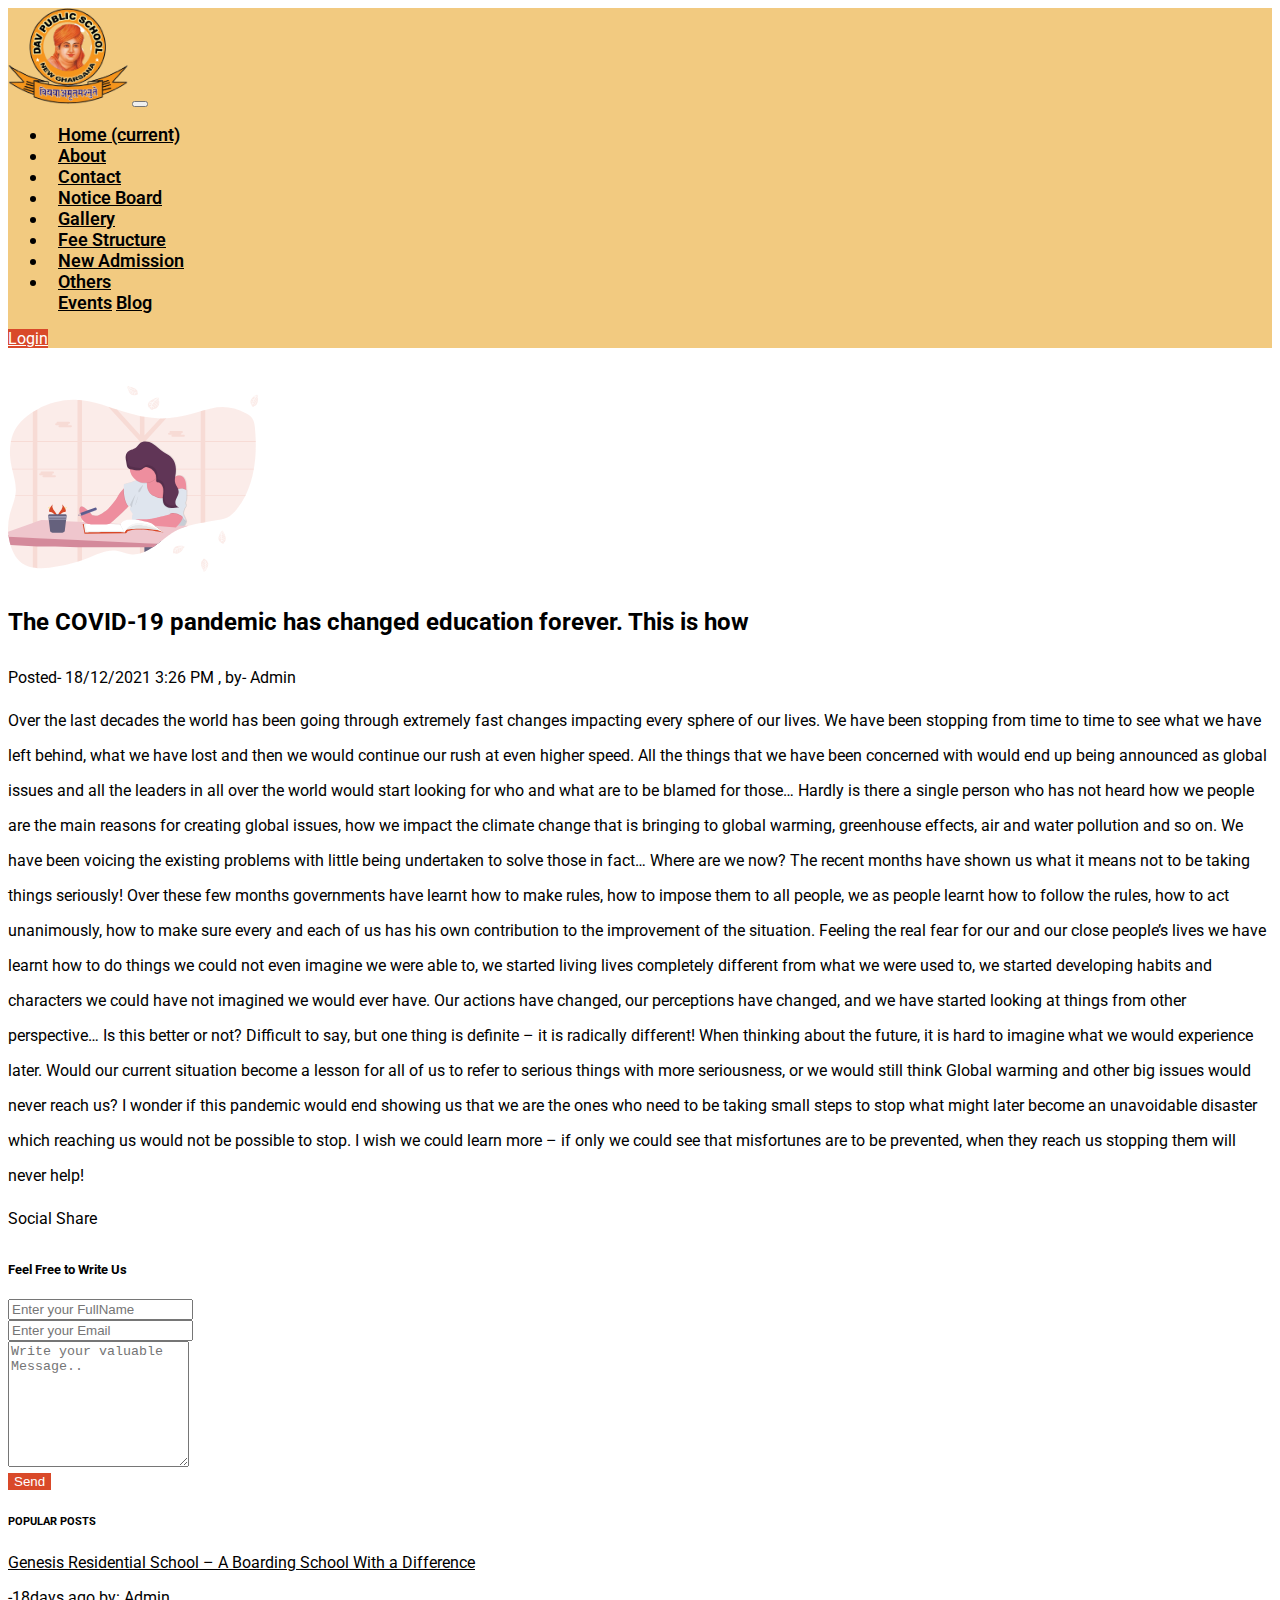
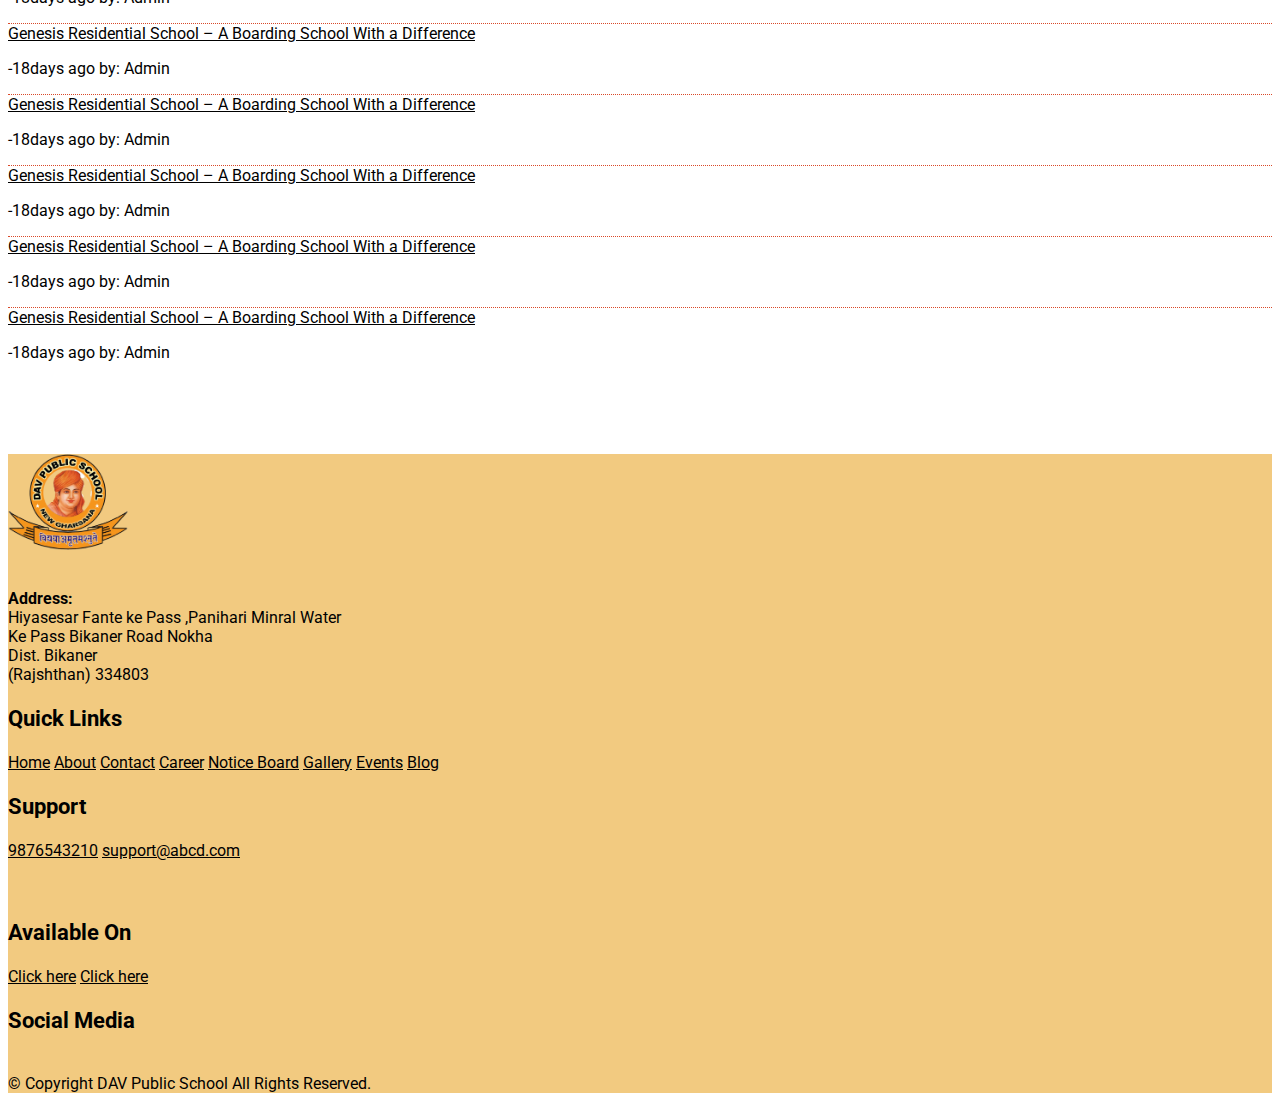
<file: blog-post1.html>
<!doctype html>
<html lang="en">
   <head>
      <!-- Required meta tags -->
      <meta charset="utf-8">
      <meta name="viewport" content="width=device-width, initial-scale=1, shrink-to-fit=no">
      <!-- Bootstrap CSS -->
      <link rel="stylesheet" href="https://cdn.jsdelivr.net/npm/bootstrap@4.5.3/dist/css/bootstrap.min.css" integrity="sha384-TX8t27EcRE3e/ihU7zmQxVncDAy5uIKz4rEkgIXeMed4M0jlfIDPvg6uqKI2xXr2" crossorigin="anonymous">
      <link rel="icon" href="img/school.ico">
      <title>DAV Public School - Blogs</title>
      <!-- custom css -->
      <link rel="stylesheet" href="css/custom.css">
      <link rel="stylesheet" href="css/main.css">
      <link rel="stylesheet" href="css/vendor.css">
      <!-- fontaswome -->
      <link rel="stylesheet" href="https://cdnjs.cloudflare.com/ajax/libs/font-awesome/5.15.3/css/all.min.css" integrity="sha512-iBBXm8fW90+nuLcSKlbmrPcLa0OT92xO1BIsZ+ywDWZCvqsWgccV3gFoRBv0z+8dLJgyAHIhR35VZc2oM/gI1w==" crossorigin="anonymous" />
      <!-- owl slider -->
      <link rel="stylesheet" href="vendor/owlcarousel/owl.carousel.min.css">
      <link rel="stylesheet" href="vendor/owlcarousel/owl.theme.default.min.css">
   </head>
   <body>
      <!-- nav starts here -->
      <nav class="navbar navbar-expand-lg  bg-custom" id="nav-bar">
         <!-- <a class="brand text-decoration-none" href="index"> <i class="fas fa-graduation-cap rotate"></i>ABCD School</a> -->
         <img src="img/logo.png" class="image-fluid" alt="" width="120px">
         <button class="navbar-toggler" type="button" data-toggle="collapse" data-target="#navbarSupportedContent" aria-controls="navbarSupportedContent" aria-expanded="false" aria-label="Toggle navigation">
         <i class="fa fa-bars orange"></i>
         </button>
         <div class="collapse navbar-collapse" id="navbarSupportedContent">
            <ul class="navbar-nav mx-auto">
               <li class="nav-item">
                  <a class="nav-link" href="index">Home <span class="sr-only">(current)</span></a>
               </li>
               <li class="nav-item">
                  <a class="nav-link" href="about">About</a>
               </li>
               <li class="nav-item">
                  <a class="nav-link" href="contact">Contact</a>
               </li>
               <li class="nav-item nav-active">
                  <a class="nav-link" href="notice">Notice Board</a>
               </li>
               <li class="nav-item">
                  <a class="nav-link" href="gallery">Gallery</a>
               </li>
               <li class="nav-item">
                  <a class="nav-link" href="fees-structure">Fee Structure</a>
               </li>
               <li class="nav-item">
                  <a class="nav-link" href="new-admission">New Admission</a>
               </li>
               <li class="nav-item dropdown">
                  <a class="nav-link dropdown-toggle " href="#" id="navbarDropdownMenuLink" role="button" data-toggle="dropdown" aria-haspopup="true" aria-expanded="false">
                  Others
                  </a>
                  <div class="dropdown-menu" aria-labelledby="navbarDropdownMenuLink">
                     <a class="dropdown-item" href="events">Events</a>
                     <a class="dropdown-item" href="blog">Blog</a>
                  </div>
               </li>
            </ul>
            <div class="form-inline my-2 my-lg-0">
               <a class="btn my-2 my-sm-0 btn-outline-light btn-md" href="login">Login</a>
 
            </div>
         </div>
      </nav>
      <!-- nav ends here -->
      <section id="blog" >
         <div class="container ">
            <!-- <br> <br> -->
            <!-- <h1 class="size-26 orange text-center"> <i class="fas fa-pencil-alt"></i> Blogs</h1> -->
            <br><br>
            <div class="row justify-content-center mb-2">
               <div class="col-lg-8 col-md-6 col-sm-12 mb-3">
                  <!--blog div-->
                  <div class="row justify-content-center mb-2  flex-column">
                     <!--blogs-->
                     <div class="col-lg-2">
                        <img src="img/undraw_studying_s3l7.svg" width="250px">
                     </div>
                     <div class="col-lg-10">
                        <h4 class="size-24 font-weight-bolder">The COVID-19 pandemic has changed education forever. This is how</h4>
                        <p class="size-14">
                           <i class="fas fa-pencil-alt"></i>  Posted- 18/12/2021 3:26 PM , by- Admin
                        </p>
                        <p class="post line-height">Over the last decades the world has been going through extremely fast changes impacting every sphere of our lives. We have been stopping from time to time to see what we have left behind, what we have lost and then we would continue our rush at even higher speed. All the things that we have been concerned with would end up being announced as global issues and all the leaders in all over the world would start looking for who and what are to be blamed for those… Hardly is there a single person who has not heard how we people are the main reasons for creating global issues, how we impact the climate change that is bringing to global warming, greenhouse effects, air and water pollution and so on. We have been voicing the existing problems with little being undertaken to solve those in fact…
                           Where are we now?
                           The recent months have shown us what it means not to be taking things seriously! Over these few months governments have learnt how to make rules, how to impose them to all people, we as people learnt how to follow the rules, how to act unanimously, how to make sure every and each of us has his own contribution to the improvement of the situation.
                           Feeling the real fear for our and our close people’s lives we have learnt how to do things we could not even imagine we were able to, we started living lives completely different from what we were used to, we started developing habits and characters we could have not imagined we would ever have. Our actions have changed, our perceptions have changed, and we have started looking at things from other perspective… Is this better or not? Difficult to say, but one thing is definite – it is radically different!
                           When thinking about the future, it is hard to imagine what we would experience later. Would our current situation become a lesson for all of us to refer to serious things with more seriousness, or we would still think Global warming and other big issues would never reach us? I wonder if this pandemic would end showing us that we are the ones who need to be taking small steps to stop what might later become an unavoidable disaster which reaching us would not be possible to stop. I wish we could learn more – if only we could see that misfortunes are to be prevented, when they reach us stopping them will never help!
                        </p>

                        <nav class="nav mt-3">
                          Social Share
                           <h4 class="px-3 size-26">  <a class="icon-c" href="#"><i class="fab fa-facebook-square"></i></a></h4>
                           <h4 class="pr-3 size-26">  <a class="icon-c" href="#"><i class="fab fa-twitter-square"></i></a></h4>
                           <h4 class="pr-3 size-26">  <a class="icon-c" href="#"><i class="fab fa-instagram-square"></i></a></h4>
                        </nav>

                        <!-- comment section.. -->
                        <h5 class="black mt-5">Feel Free to Write Us</h5>

                        <form class="" action="" method="post">
                           <div class="row justify-content-center">
                              <div class="col-lg-12 col-md-8 col-sm-12 mb-2">
                                 <input type="text" name="fristname" value="" class="form-control" placeholder="Enter your FullName" required maxlength="30">
                              </div>
                           </div>
                           <div class="row justify-content-center mt-3">
                              <div class="col-lg-12 col-md-8 col-sm-12 mb-2">
                                 <input type="email" name="email" value="" class="form-control" placeholder="Enter your Email" required maxlength="30">
                              </div>
                           </div>
                           <div class="row justify-content-center mt-3">
                              <div class="col-lg-12 col-md-8 col-sm-12 mb-2">
                                 <textarea type="text" name="message" class="form-control" rows="8" placeholder="Write your valuable Message.." required maxlength="300"></textarea>
                              </div>
                           </div>
                           <div class="row justify-content-center mt-3">
                              <div class="col-lg-12 col-md-8 col-sm-12 mb-2">
                                 <button type="submit" name="send_form" class="btn btn-outline-light btn-md"><i class="fas fa-paper-plane"></i> Send</button>
                              </div>
                           </div>
                        </form>
                     </div>
                  </div>
               </div>
               <div class="col-lg-3 col-md-6 col-sm-12">
                  <!--sidebar div-->
                  <div class="card border-0">
                     <div class="card-header">
                        <h6 class="font-weight-bolder">POPULAR POSTS</h6>
                     </div>
                     <div class="card-body">
                        <!-- sidebar post -->
                        <div class="row justify-content-center borde-dotted mb-2">
                           <div class="col-lg-12 ">
                              <a href="#" target="_blank">Genesis Residential School – A Boarding School With a Difference</a>
                              <p class="size-14 mt-2"> -18days ago by: Admin </p>
                           </div>
                        </div>
                        <!-- sidebar post -->
                        <div class="row justify-content-center borde-dotted mb-2">
                           <div class="col-lg-12 ">
                              <a href="#" target="_blank">Genesis Residential School – A Boarding School With a Difference</a>
                              <p class="size-14 mt-2"> -18days ago by: Admin </p>
                           </div>
                        </div>
                        <!-- sidebar post -->
                        <div class="row justify-content-center borde-dotted mb-2">
                           <div class="col-lg-12 ">
                              <a href="#" target="_blank">Genesis Residential School – A Boarding School With a Difference</a>
                              <p class="size-14 mt-2"> -18days ago by: Admin </p>
                           </div>
                        </div>
                        <!-- sidebar post -->
                        <div class="row justify-content-center borde-dotted mb-2">
                           <div class="col-lg-12 ">
                              <a href="#" target="_blank">Genesis Residential School – A Boarding School With a Difference</a>
                              <p class="size-14 mt-2"> -18days ago by: Admin </p>
                           </div>
                        </div>
                        <!-- sidebar post -->
                        <div class="row justify-content-center borde-dotted mb-2">
                           <div class="col-lg-12 ">
                              <a href="#" target="_blank">Genesis Residential School – A Boarding School With a Difference</a>
                              <p class="size-14 mt-2"> -18days ago by: Admin </p>
                           </div>
                        </div>
                        <!-- sidebar post -->
                        <div class="row justify-content-center mb-2">
                           <div class="col-lg-12 ">
                              <a href="#" target="_blank">Genesis Residential School – A Boarding School With a Difference</a>
                              <p class="size-14 mt-2"> -18days ago by: Admin </p>
                           </div>
                        </div>
                     </div>
                  </div>
               </div>
               <!--sidebar div ends here-->
            </div>
            <br><br>
         </div>
         <br><br>
      </section>
      <!-- footer starts here -->
      <button class="goto-top" id="myBtn" onclick="topFunction()"> <i class="fas fa-arrow-up"></i></button>
      <footer >
         <div class="card bg-custom shadow card-danger text-white">
         <div class="card-body py-5">
            <div class="row mb-2 justify-content-center">
               <div class="col-lg-5 mb-2 ">
                  <img src="img/logo.png" class="image-fluid" alt="" width="120px">
                  <!-- <a class="brand text-decoration-none" href="index"> <i class="fas fa-graduation-cap rotate"></i>ABCD School</a> -->
                  <br>
                  <br>
                  <p class="black">
                     <b>Address:</b>
                     <br/>
                     Hiyasesar Fante ke Pass ,Panihari Minral Water <br>
                     Ke Pass Bikaner Road Nokha<br/>
                     Dist. Bikaner
                     <br/>(Rajshthan) 334803
                  </p>
               </div>
               <div class="col-lg-2 ">
                  <h3 class="size-22 black">Quick Links</h3>
                  <nav class="nav flex-column ">
                     <a class="nav-link orange" href="index"><i class="fas fa-angle-double-right"></i> Home</a>
                     <a class="nav-link orange" href="about"><i class="fas fa-angle-double-right"></i> About</a>
                     <a class="nav-link orange" href="contact"><i class="fas fa-angle-double-right"></i> Contact</a>
                     <a class="nav-link orange" href="career"><i class="fas fa-angle-double-right"></i> Career</a>
                     <a class="nav-link orange" href="notice"><i class="fas fa-angle-double-right"></i> Notice Board</a>
                     <a class="nav-link orange" href="gallery"><i class="fas fa-angle-double-right"></i> Gallery</a>
                     <a class="nav-link orange" href="events"><i class="fas fa-angle-double-right"></i> Events</a>
                     <a class="nav-link orange" href="blog"><i class="fas fa-angle-double-right"></i> Blog</a>
                  </nav>
               </div>
               <div class="col-lg-3">
                  <h3 class="size-22 black">Support</h3>
                  <nav class="nav flex-column">
                     <a class="nav-link orange" href="tel:9876543210"><i class="fas fa-phone-alt"></i>  9876543210</a>
                     <a class="nav-link orange" href="mailto:support@abcd.com"><i class="fas fa-envelope"></i> support@abcd.com</a>
                  </nav>
                  <br><br>
                  <h3 class="size-22 black">Available On</h3>
                  <nav class="nav flex-column">
                     <a class="nav-link orange" href="#"><i class="fab fa-google-play"></i> Click here</a>
                     <a class="nav-link orange" href="#"><i class="fab fa-app-store-ios"></i> Click here</a>
                  </nav>
               </div>
               <!-- socialmedia -->
               <div class="col-lg-2">
                  <h3 class="size-22 black"> Social Media</h3>
                  <nav class="nav mt-3">
                     <h4 class="px-3">  <a class="icon-c" href="#"><i class="fab fa-facebook-square"></i></a></h4>
                     <h4 class="pr-3">  <a class="icon-c" href="#"><i class="fab fa-twitter-square"></i></a></h4>
                     <h4 class="pr-3">  <a class="icon-c" href="#"><i class="fab fa-instagram-square"></i></a></h4>
                  </nav>
                  <br>
               </div>
            </div>
         </div>
         <div class="card-footer text-center black">
            &copy; Copyright DAV Public School  All Rights Reserved.
         </div>
      </footer>
      <!-- footer starts here -->
      <!-- Option 1: jQuery and Bootstrap Bundle (includes Popper) -->
      <script src="https://code.jquery.com/jquery-3.5.1.slim.min.js" integrity="sha384-DfXdz2htPH0lsSSs5nCTpuj/zy4C+OGpamoFVy38MVBnE+IbbVYUew+OrCXaRkfj" crossorigin="anonymous"></script>
      <script src="https://cdn.jsdelivr.net/npm/bootstrap@4.5.3/dist/js/bootstrap.bundle.min.js" integrity="sha384-ho+j7jyWK8fNQe+A12Hb8AhRq26LrZ/JpcUGGOn+Y7RsweNrtN/tE3MoK7ZeZDyx" crossorigin="anonymous"></script>
      <!-- owl js file -->
      <script src="vendor/owlcarousel/owl.carousel.min.js"></script>
      <script src="js/slider.js"></script>
      <!-- goto top button -->
      <script>
         //Get the button
         var mybutton = document.getElementById("myBtn");

         // When the user scrolls down 20px from the top of the document, show the button
         window.onscroll = function() {scrollFunction()};

         function scrollFunction() {
           if (document.body.scrollTop > 20 || document.documentElement.scrollTop > 20) {
             mybutton.style.display = "block";
           } else {
             mybutton.style.display = "none";
           }
         }

         // When the user clicks on the button, scroll to the top of the document
         function topFunction() {
           document.body.scrollTop = 0;
           document.documentElement.scrollTop = 0;
         }
      </script>
   </body>
</html>
</file>
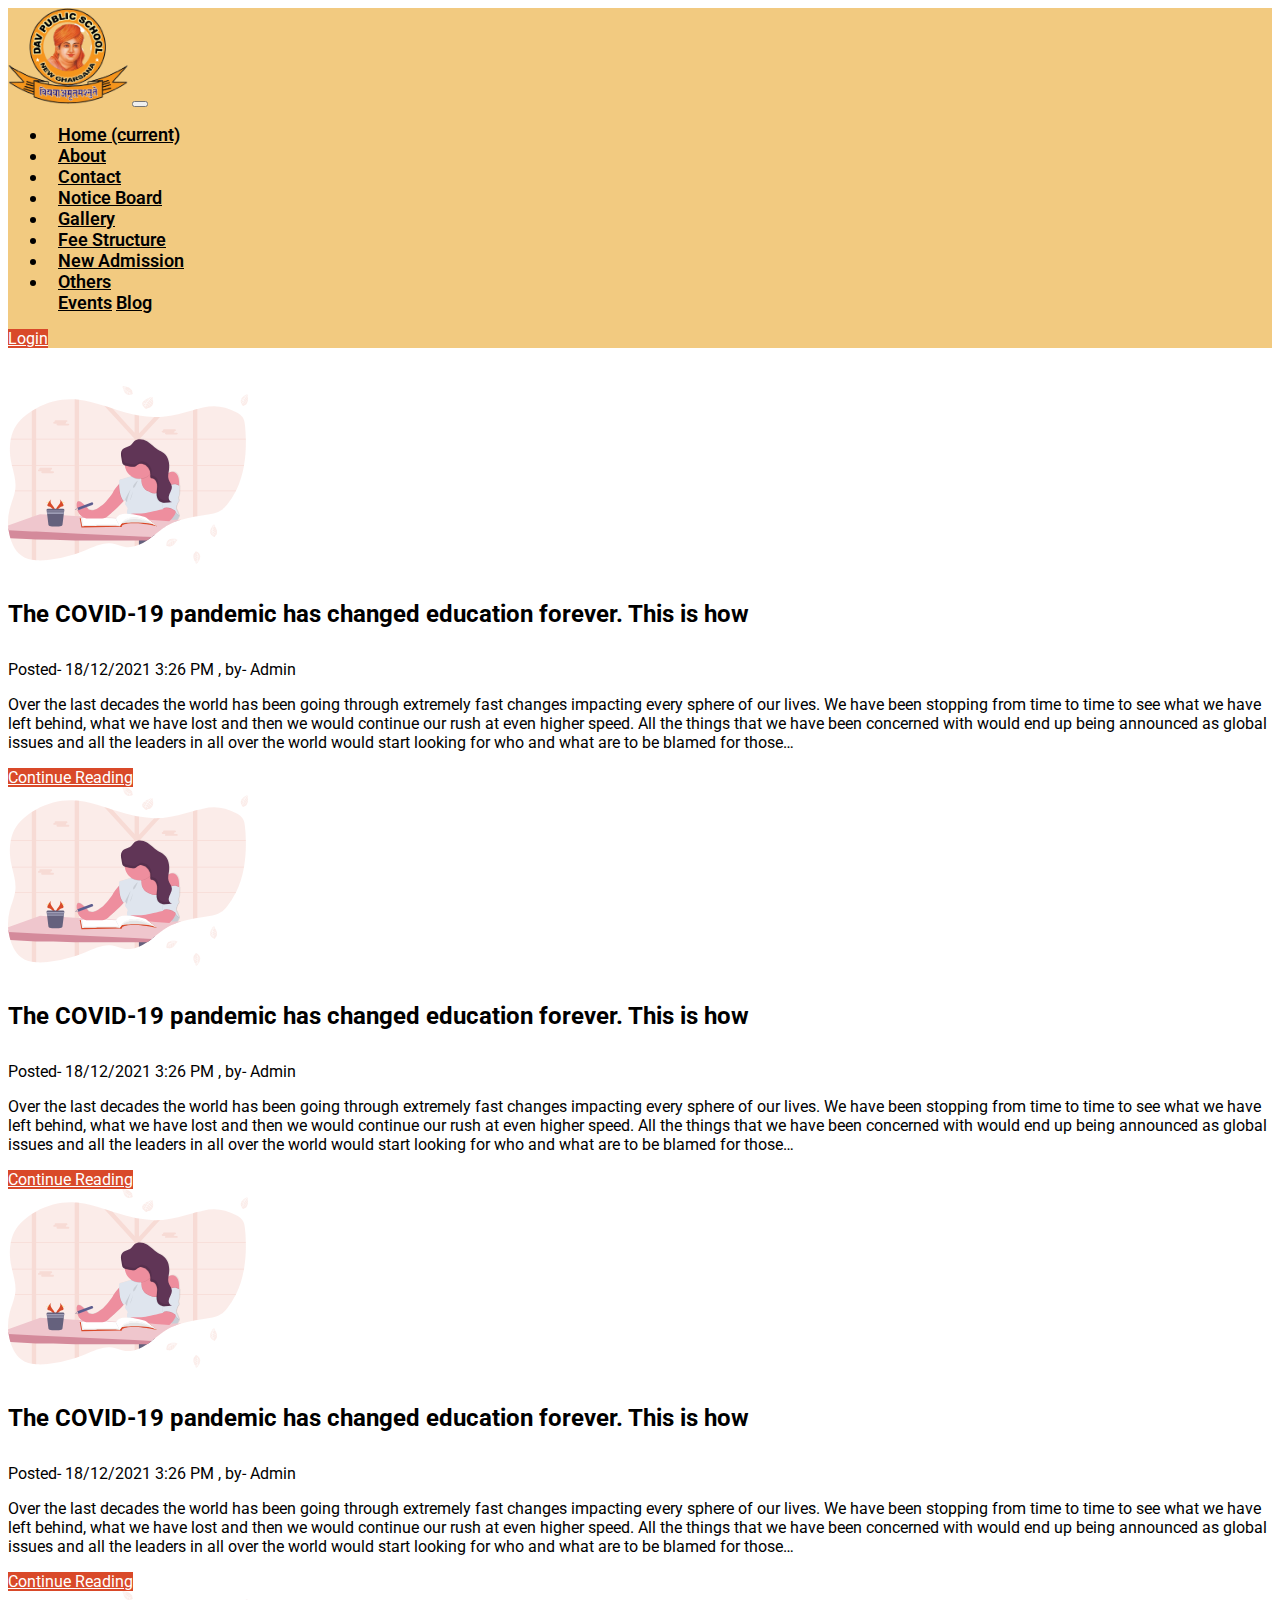
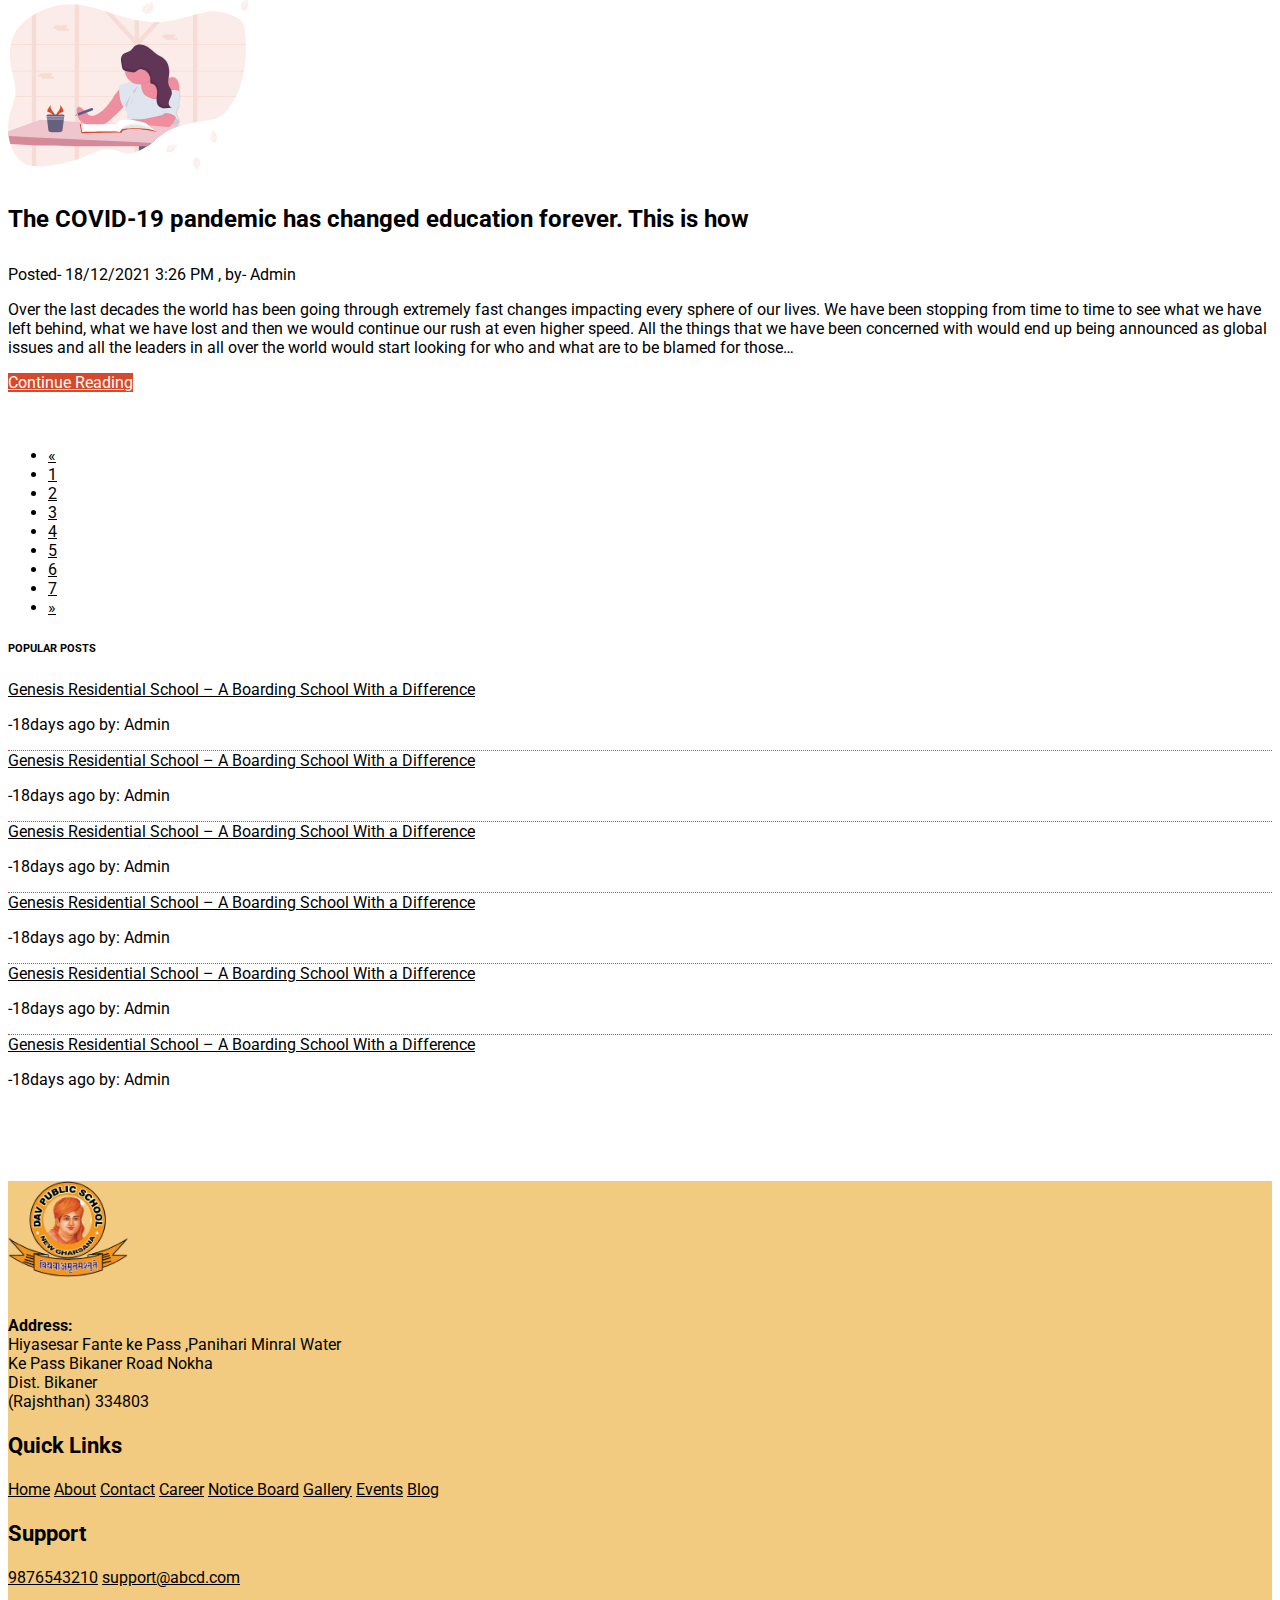
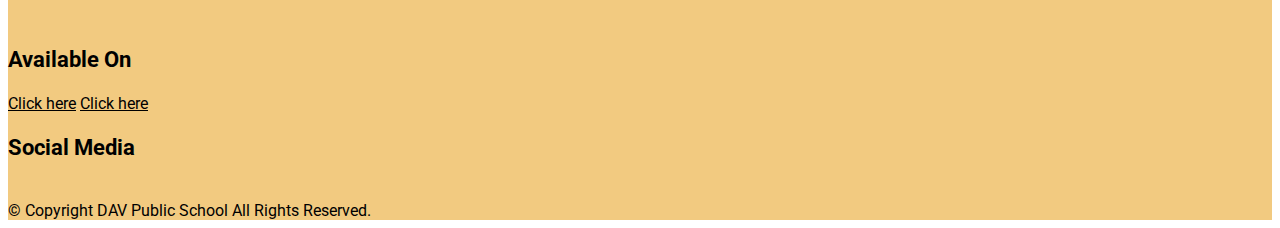
<file: blog.html>
<!doctype html>
<html lang="en">
   <head>
      <!-- Required meta tags -->
      <meta charset="utf-8">
      <meta name="viewport" content="width=device-width, initial-scale=1, shrink-to-fit=no">
      <!-- Bootstrap CSS -->
      <link rel="stylesheet" href="https://cdn.jsdelivr.net/npm/bootstrap@4.5.3/dist/css/bootstrap.min.css" integrity="sha384-TX8t27EcRE3e/ihU7zmQxVncDAy5uIKz4rEkgIXeMed4M0jlfIDPvg6uqKI2xXr2" crossorigin="anonymous">
      <link rel="icon" href="img/school.ico">
      <title>DAV Public School - Blogs</title>
      <!-- custom css -->
      <link rel="stylesheet" href="css/custom.css">
      <link rel="stylesheet" href="css/main.css">
      <link rel="stylesheet" href="css/vendor.css">
      <!-- fontaswome -->
      <link rel="stylesheet" href="https://cdnjs.cloudflare.com/ajax/libs/font-awesome/5.15.3/css/all.min.css" integrity="sha512-iBBXm8fW90+nuLcSKlbmrPcLa0OT92xO1BIsZ+ywDWZCvqsWgccV3gFoRBv0z+8dLJgyAHIhR35VZc2oM/gI1w==" crossorigin="anonymous" />
      <!-- owl slider -->
      <link rel="stylesheet" href="vendor/owlcarousel/owl.carousel.min.css">
      <link rel="stylesheet" href="vendor/owlcarousel/owl.theme.default.min.css">
   </head>
   <body>
     <!-- nav starts here -->
     <nav class="navbar navbar-expand-lg  bg-custom" id="nav-bar">
        <!-- <a class="brand text-decoration-none" href="index"> <i class="fas fa-graduation-cap rotate"></i>ABCD School</a> -->
        <img src="img/logo.png" class="image-fluid" alt="" width="120px">
        <button class="navbar-toggler" type="button" data-toggle="collapse" data-target="#navbarSupportedContent" aria-controls="navbarSupportedContent" aria-expanded="false" aria-label="Toggle navigation">
        <i class="fa fa-bars orange"></i>
        </button>
        <div class="collapse navbar-collapse" id="navbarSupportedContent">
           <ul class="navbar-nav mx-auto">
              <li class="nav-item">
                 <a class="nav-link" href="index">Home <span class="sr-only">(current)</span></a>
              </li>
              <li class="nav-item">
                 <a class="nav-link" href="about">About</a>
              </li>
              <li class="nav-item">
                 <a class="nav-link" href="contact">Contact</a>
              </li>
              <li class="nav-item nav-active">
                 <a class="nav-link" href="notice">Notice Board</a>
              </li>
              <li class="nav-item">
                 <a class="nav-link" href="gallery">Gallery</a>
              </li>
              <li class="nav-item">
                 <a class="nav-link" href="fees-structure">Fee Structure</a>
              </li>
              <li class="nav-item">
                 <a class="nav-link" href="new-admission">New Admission</a>
              </li>
              <li class="nav-item dropdown">
       <a class="nav-link dropdown-toggle " href="#" id="navbarDropdownMenuLink" role="button" data-toggle="dropdown" aria-haspopup="true" aria-expanded="false">
         Others
       </a>
       <div class="dropdown-menu" aria-labelledby="navbarDropdownMenuLink">
         <a class="dropdown-item" href="events">Events</a>
         <a class="dropdown-item" href="blog">Blog</a>

       </div>
     </li>
           </ul>
           <div class="form-inline my-2 my-lg-0">
              <a class="btn my-2 my-sm-0 btn-outline-light btn-md" href="login">Login</a>

           </div>
        </div>
     </nav>
     <!-- nav ends here -->

      <section id="blog" >
         <div class="container ">
            <!-- <br> <br> -->
            <!-- <h1 class="size-26 orange text-center"> <i class="fas fa-pencil-alt"></i> Blogs</h1> -->
              <br><br>
              <div class="row justify-content-center mb-2">
                <div class="col-lg-8 col-md-6 col-sm-12 mb-3"> <!--blog div-->

                  <div class="row justify-content-center mb-2 mt-4"><!--blogs-->
                      <div class="col-lg-4">
                        <img src="img/undraw_studying_s3l7.svg" width="240px">
                      </div>
                      <div class="col-lg-8">
                            <h4 class="size-24 font-weight-bolder">The COVID-19 pandemic has changed education forever. This is how</h4>
                            <p class="size-14">
                            <i class="fas fa-pencil-alt"></i>  Posted- 18/12/2021 3:26 PM , by- Admin
                            </p>
                            <p class="post">Over the last decades the world has been going through extremely fast changes impacting every sphere of our lives. We have been stopping from time to time to see what we have left behind, what we have lost and then we would continue our rush at even higher speed. All the things that we have been concerned with would end up being announced as global issues and all the leaders in all over the world would start looking for who and what are to be blamed for those…</p>
                              <a href="blog-post1.html" target="_blank" class="btn btn-outline-light btn-sm">Continue Reading <i class="fas fa-angle-double-right"></i></a>
                      </div>
                  </div>
                  <div class="row justify-content-center mb-2 mt-4"><!--blogs-->
                      <div class="col-lg-4">
                        <img src="img/undraw_studying_s3l7.svg" width="240px">
                      </div>
                      <div class="col-lg-8">
                            <h4 class="size-24 font-weight-bolder">The COVID-19 pandemic has changed education forever. This is how</h4>
                            <p class="size-14">
                            <i class="fas fa-pencil-alt"></i>  Posted- 18/12/2021 3:26 PM , by- Admin
                            </p>
                            <p class="post">Over the last decades the world has been going through extremely fast changes impacting every sphere of our lives. We have been stopping from time to time to see what we have left behind, what we have lost and then we would continue our rush at even higher speed. All the things that we have been concerned with would end up being announced as global issues and all the leaders in all over the world would start looking for who and what are to be blamed for those…</p>
                              <a href="blog-post1.html" target="_blank" class="btn btn-outline-light btn-sm">Continue Reading <i class="fas fa-angle-double-right"></i></a>
                      </div>
                  </div>
                  <div class="row justify-content-center mb-2 mt-4"><!--blogs-->
                      <div class="col-lg-4">
                        <img src="img/undraw_studying_s3l7.svg" width="240px">
                      </div>
                      <div class="col-lg-8">
                            <h4 class="size-24 font-weight-bolder">The COVID-19 pandemic has changed education forever. This is how</h4>
                            <p class="size-14">
                            <i class="fas fa-pencil-alt"></i>  Posted- 18/12/2021 3:26 PM , by- Admin
                            </p>
                            <p class="post">Over the last decades the world has been going through extremely fast changes impacting every sphere of our lives. We have been stopping from time to time to see what we have left behind, what we have lost and then we would continue our rush at even higher speed. All the things that we have been concerned with would end up being announced as global issues and all the leaders in all over the world would start looking for who and what are to be blamed for those…</p>
                              <a href="blog-post1.html" target="_blank" class="btn btn-outline-light btn-sm">Continue Reading <i class="fas fa-angle-double-right"></i></a>
                      </div>
                  </div>
                  <div class="row justify-content-center mb-2 mt-4"><!--blogs-->
                      <div class="col-lg-4">
                        <img src="img/undraw_studying_s3l7.svg" width="240px">
                      </div>
                      <div class="col-lg-8">
                            <h4 class="size-24 font-weight-bolder">The COVID-19 pandemic has changed education forever. This is how</h4>
                            <p class="size-14">
                            <i class="fas fa-pencil-alt"></i>  Posted- 18/12/2021 3:26 PM , by- Admin
                            </p>
                            <p class="post">Over the last decades the world has been going through extremely fast changes impacting every sphere of our lives. We have been stopping from time to time to see what we have left behind, what we have lost and then we would continue our rush at even higher speed. All the things that we have been concerned with would end up being announced as global issues and all the leaders in all over the world would start looking for who and what are to be blamed for those…</p>
                              <a href="blog-post1.html" target="_blank" class="btn btn-outline-light btn-sm">Continue Reading <i class="fas fa-angle-double-right"></i></a>
                      </div>
                  </div>


                  <!-- pagination is here -->
                    <br><br>
                  <nav aria-label="Page navigation example">
                  <ul class="pagination justify-content-center">
                    <li class="page-item">
                      <a class="page-link" href="#" aria-label="Previous">
                        <span aria-hidden="true">&laquo;</span>
                      </a>
                    </li>
                    <li class="page-item"><a class="page-link" href="#">1</a></li>
                    <li class="page-item"><a class="page-link" href="#">2</a></li>
                    <li class="page-item"><a class="page-link" href="#">3</a></li>
                    <li class="page-item"><a class="page-link" href="#">4</a></li>
                    <li class="page-item"><a class="page-link" href="#">5</a></li>
                    <li class="page-item"><a class="page-link" href="#">6</a></li>
                    <li class="page-item"><a class="page-link" href="#">7</a></li>
                    <li class="page-item">
                      <a class="page-link" href="#" aria-label="Next">
                        <span aria-hidden="true">&raquo;</span>
                      </a>
                    </li>
                  </ul>
                  </nav>

                </div>
                <div class="col-lg-3 col-md-6 col-sm-12"> <!--sidebar div-->
                  <div class="card border-0">
                    <div class="card-header">
                      <h6 class="font-weight-bolder">POPULAR POSTS</h6>
                    </div>
                    <div class="card-body">
                        <!-- sidebar post -->
                      <div class="row justify-content-center borde-dotted mb-2">
                        <div class="col-lg-12 ">
                          <a href="#" target="_blank">Genesis Residential School – A Boarding School With a Difference</a>
                          <p class="size-14 mt-2"> -18days ago by: Admin </p>
                        </div>
                      </div>
                      <!-- sidebar post -->
                    <div class="row justify-content-center borde-dotted mb-2">
                      <div class="col-lg-12 ">
                        <a href="#" target="_blank">Genesis Residential School – A Boarding School With a Difference</a>
                        <p class="size-14 mt-2"> -18days ago by: Admin </p>
                      </div>
                    </div>
                    <!-- sidebar post -->
                  <div class="row justify-content-center borde-dotted mb-2">
                    <div class="col-lg-12 ">
                      <a href="#" target="_blank">Genesis Residential School – A Boarding School With a Difference</a>
                      <p class="size-14 mt-2"> -18days ago by: Admin </p>
                    </div>
                  </div>
                  <!-- sidebar post -->
                <div class="row justify-content-center borde-dotted mb-2">
                  <div class="col-lg-12 ">
                    <a href="#" target="_blank">Genesis Residential School – A Boarding School With a Difference</a>
                    <p class="size-14 mt-2"> -18days ago by: Admin </p>
                  </div>
                </div>
                <!-- sidebar post -->
              <div class="row justify-content-center borde-dotted mb-2">
                <div class="col-lg-12 ">
                  <a href="#" target="_blank">Genesis Residential School – A Boarding School With a Difference</a>
                  <p class="size-14 mt-2"> -18days ago by: Admin </p>
                </div>
              </div>
              <!-- sidebar post -->
            <div class="row justify-content-center mb-2">
              <div class="col-lg-12 ">
                <a href="#" target="_blank">Genesis Residential School – A Boarding School With a Difference</a>
                <p class="size-14 mt-2"> -18days ago by: Admin </p>
              </div>
            </div>
                </div>


                  </div>
                </div><!--sidebar div ends here-->

              </div>

            <br><br>
         </div>
         <br><br>
      </section>


      <!-- footer starts here -->
       <button class="goto-top" id="myBtn" onclick="topFunction()"> <i class="fas fa-arrow-up"></i></button>
      <footer >
         <div class="card bg-custom shadow card-danger text-white">
         <div class="card-body py-5">
            <div class="row mb-2 justify-content-center">
               <div class="col-lg-5 mb-2 ">
                  <img src="img/logo.png" class="image-fluid" alt="" width="120px">
                  <!-- <a class="brand text-decoration-none" href="index"> <i class="fas fa-graduation-cap rotate"></i>ABCD School</a> -->
                  <br>
                  <br>
                  <p class="black">
                     <b>Address:</b>
                     <br/>
                     Hiyasesar Fante ke Pass ,Panihari Minral Water <br>
                     Ke Pass Bikaner Road Nokha<br/>
                     Dist. Bikaner
                     <br/>(Rajshthan) 334803
                  </p>
               </div>
               <div class="col-lg-2 ">
                  <h3 class="size-22 black">Quick Links</h3>
                  <nav class="nav flex-column ">
                     <a class="nav-link orange" href="index"><i class="fas fa-angle-double-right"></i> Home</a>
                     <a class="nav-link orange" href="about"><i class="fas fa-angle-double-right"></i> About</a>
                     <a class="nav-link orange" href="contact"><i class="fas fa-angle-double-right"></i> Contact</a>
                     <a class="nav-link orange" href="career"><i class="fas fa-angle-double-right"></i> Career</a>
                     <a class="nav-link orange" href="notice"><i class="fas fa-angle-double-right"></i> Notice Board</a>
                     <a class="nav-link orange" href="gallery"><i class="fas fa-angle-double-right"></i> Gallery</a>
                     <a class="nav-link orange" href="events"><i class="fas fa-angle-double-right"></i> Events</a>
                     <a class="nav-link orange" href="blog"><i class="fas fa-angle-double-right"></i> Blog</a>
                  </nav>
               </div>
               <div class="col-lg-3">
                  <h3 class="size-22 black">Support</h3>
                  <nav class="nav flex-column">
                     <a class="nav-link orange" href="tel:9876543210"><i class="fas fa-phone-alt"></i>  9876543210</a>
                     <a class="nav-link orange" href="mailto:support@abcd.com"><i class="fas fa-envelope"></i> support@abcd.com</a>
                  </nav>
                  <br><br>
                  <h3 class="size-22 black">Available On</h3>
                  <nav class="nav flex-column">
                     <a class="nav-link orange" href="#"><i class="fab fa-google-play"></i> Click here</a>
                     <a class="nav-link orange" href="#"><i class="fab fa-app-store-ios"></i> Click here</a>
                  </nav>
               </div>
               <!-- socialmedia -->
               <div class="col-lg-2">
                  <h3 class="size-22 black"> Social Media</h3>
                  <nav class="nav mt-3">
                     <h4 class="px-3">  <a class="icon-c" href="#"><i class="fab fa-facebook-square"></i></a></h4>
                     <h4 class="pr-3">  <a class="icon-c" href="#"><i class="fab fa-twitter-square"></i></a></h4>
                     <h4 class="pr-3">  <a class="icon-c" href="#"><i class="fab fa-instagram-square"></i></a></h4>
                  </nav>
                  <br>

               </div>
            </div>
         </div>
         <div class="card-footer text-center black">
            &copy; Copyright DAV Public School  All Rights Reserved.
         </div>
      </footer>
      <!-- footer starts here -->
      <!-- Option 1: jQuery and Bootstrap Bundle (includes Popper) -->
      <script src="https://code.jquery.com/jquery-3.5.1.slim.min.js" integrity="sha384-DfXdz2htPH0lsSSs5nCTpuj/zy4C+OGpamoFVy38MVBnE+IbbVYUew+OrCXaRkfj" crossorigin="anonymous"></script>
      <script src="https://cdn.jsdelivr.net/npm/bootstrap@4.5.3/dist/js/bootstrap.bundle.min.js" integrity="sha384-ho+j7jyWK8fNQe+A12Hb8AhRq26LrZ/JpcUGGOn+Y7RsweNrtN/tE3MoK7ZeZDyx" crossorigin="anonymous"></script>
      <!-- owl js file -->
      <script src="vendor/owlcarousel/owl.carousel.min.js"></script>
      <script src="js/slider.js"></script>
      <!-- goto top button -->
        <script>
           //Get the button
           var mybutton = document.getElementById("myBtn");

           // When the user scrolls down 20px from the top of the document, show the button
           window.onscroll = function() {scrollFunction()};

           function scrollFunction() {
             if (document.body.scrollTop > 20 || document.documentElement.scrollTop > 20) {
               mybutton.style.display = "block";
             } else {
               mybutton.style.display = "none";
             }
           }

           // When the user clicks on the button, scroll to the top of the document
           function topFunction() {
             document.body.scrollTop = 0;
             document.documentElement.scrollTop = 0;
           }
           </script>
   </body>
</html>
</file>
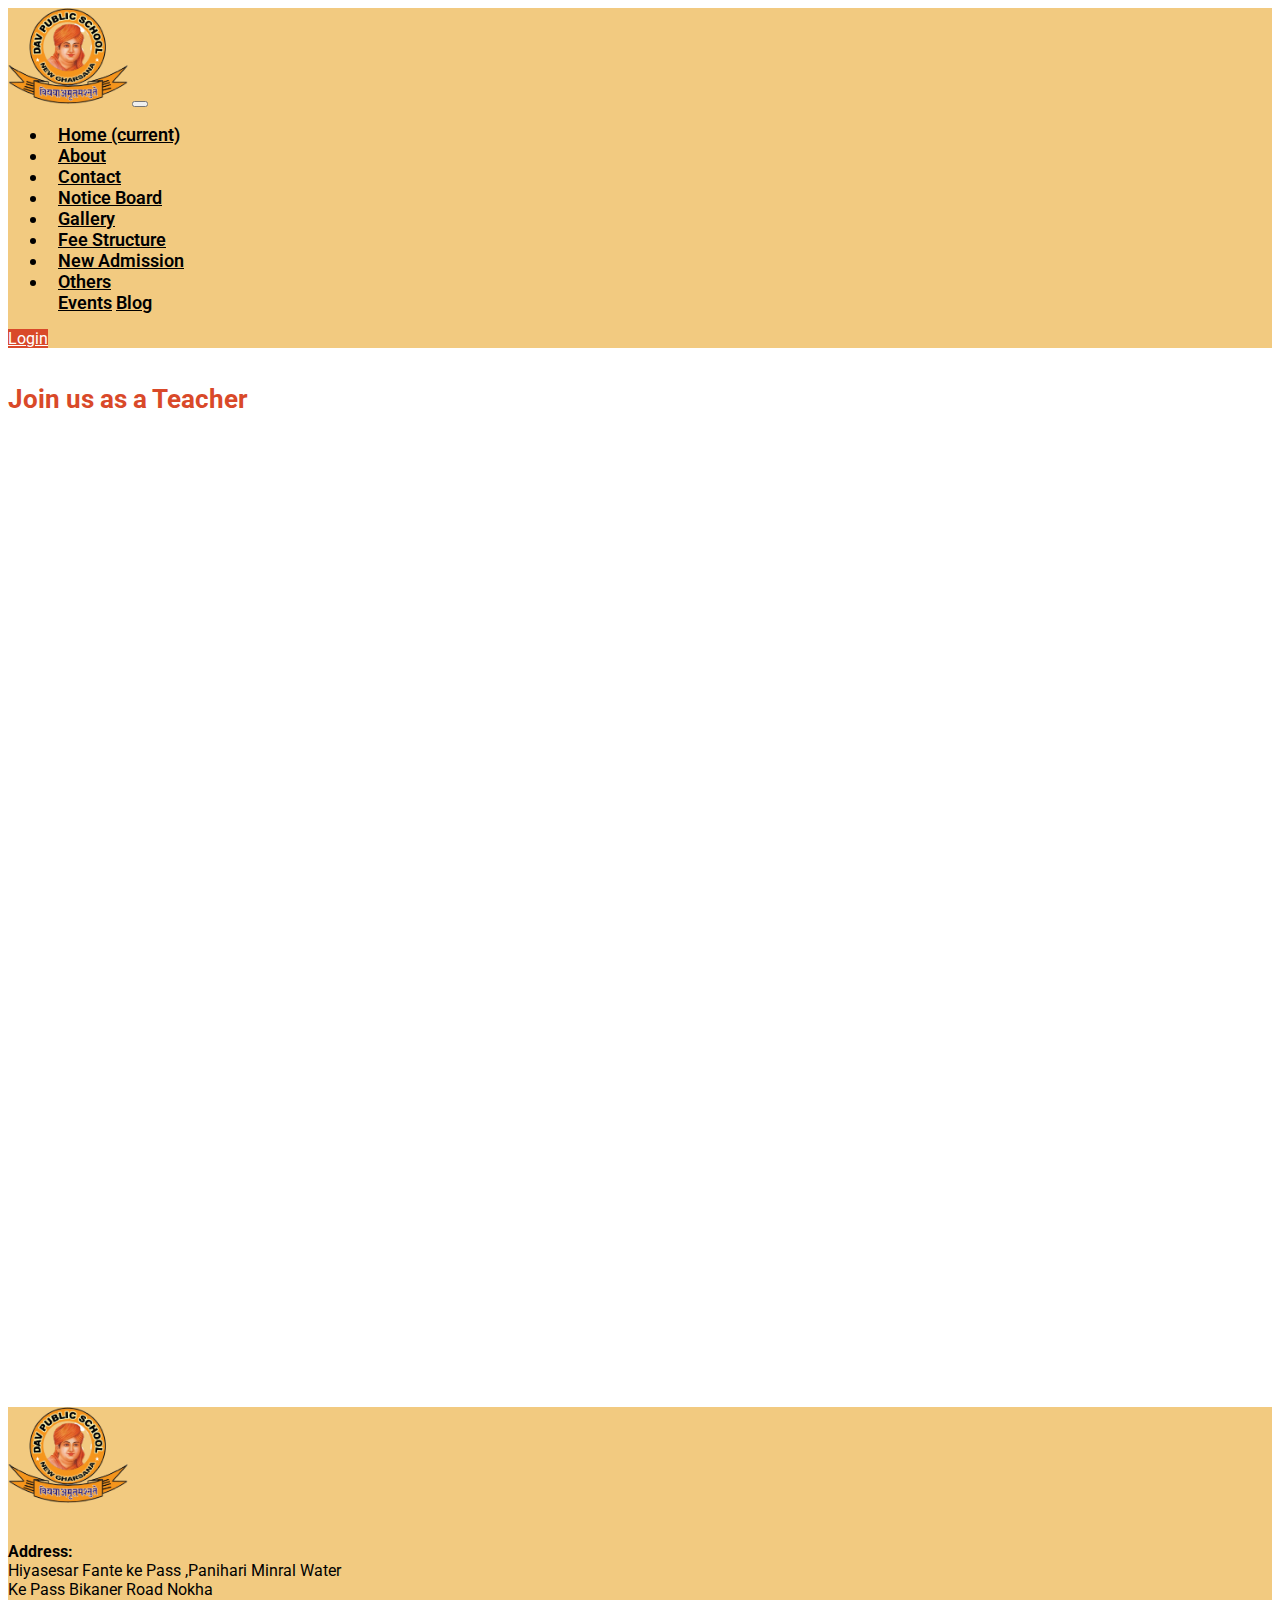
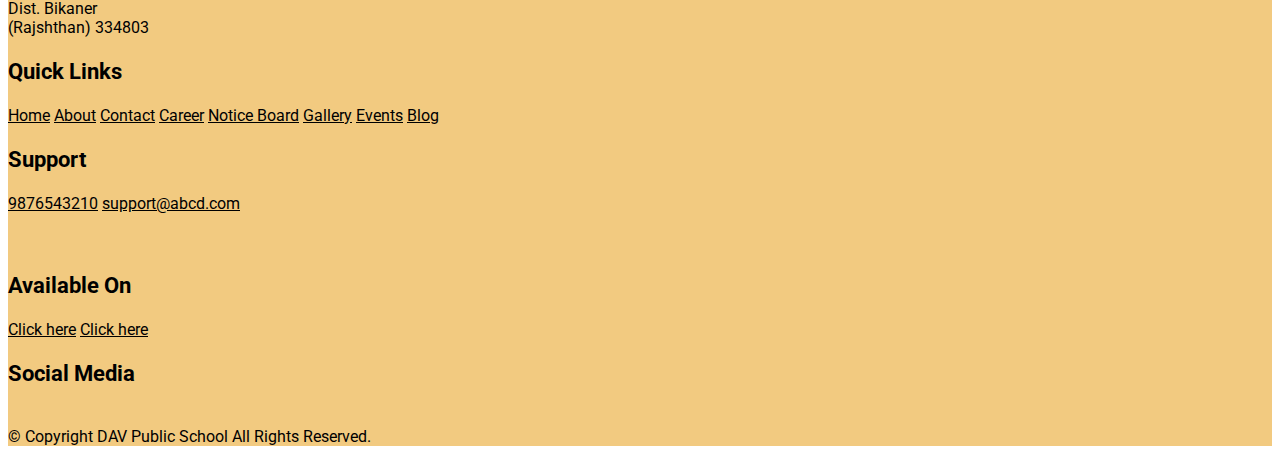
<file: career.html>
<!doctype html>
<html lang="en">
   <head>
      <!-- Required meta tags -->
      <meta charset="utf-8">
      <meta name="viewport" content="width=device-width, initial-scale=1, shrink-to-fit=no">
      <!-- Bootstrap CSS -->
      <link rel="stylesheet" href="https://cdn.jsdelivr.net/npm/bootstrap@4.5.3/dist/css/bootstrap.min.css" integrity="sha384-TX8t27EcRE3e/ihU7zmQxVncDAy5uIKz4rEkgIXeMed4M0jlfIDPvg6uqKI2xXr2" crossorigin="anonymous">
      <link rel="icon" href="img/school.ico">
      <title>DAV Public School - Career</title>

      <!-- custom css -->
      <link rel="stylesheet" href="css/custom.css">
      <link rel="stylesheet" href="css/main.css">
      <link rel="stylesheet" href="css/vendor.css">
      <!-- fontaswome -->
      <link rel="stylesheet" href="https://cdnjs.cloudflare.com/ajax/libs/font-awesome/5.15.3/css/all.min.css" integrity="sha512-iBBXm8fW90+nuLcSKlbmrPcLa0OT92xO1BIsZ+ywDWZCvqsWgccV3gFoRBv0z+8dLJgyAHIhR35VZc2oM/gI1w==" crossorigin="anonymous" />
      <!-- owl slider -->
      <link rel="stylesheet" href="vendor/owlcarousel/owl.carousel.min.css">
      <link rel="stylesheet" href="vendor/owlcarousel/owl.theme.default.min.css">
   </head>
   <body>
     <!-- nav starts here -->
     <nav class="navbar navbar-expand-lg  bg-custom" id="nav-bar">
        <!-- <a class="brand text-decoration-none" href="index"> <i class="fas fa-graduation-cap rotate"></i>ABCD School</a> -->
        <img src="img/logo.png" class="image-fluid" alt="" width="120px">
        <button class="navbar-toggler" type="button" data-toggle="collapse" data-target="#navbarSupportedContent" aria-controls="navbarSupportedContent" aria-expanded="false" aria-label="Toggle navigation">
        <i class="fa fa-bars orange"></i>
        </button>
        <div class="collapse navbar-collapse" id="navbarSupportedContent">
           <ul class="navbar-nav mx-auto">
              <li class="nav-item">
                 <a class="nav-link" href="index">Home <span class="sr-only">(current)</span></a>
              </li>
              <li class="nav-item">
                 <a class="nav-link" href="about">About</a>
              </li>
              <li class="nav-item">
                 <a class="nav-link" href="contact">Contact</a>
              </li>
              <li class="nav-item nav-active">
                 <a class="nav-link" href="notice">Notice Board</a>
              </li>
              <li class="nav-item">
                 <a class="nav-link" href="gallery">Gallery</a>
              </li>
              <li class="nav-item">
                 <a class="nav-link" href="fees-structure">Fee Structure</a>
              </li>
              <li class="nav-item">
                 <a class="nav-link" href="new-admission">New Admission</a>
              </li>
              <li class="nav-item dropdown">
       <a class="nav-link dropdown-toggle " href="#" id="navbarDropdownMenuLink" role="button" data-toggle="dropdown" aria-haspopup="true" aria-expanded="false">
         Others
       </a>
       <div class="dropdown-menu" aria-labelledby="navbarDropdownMenuLink">
         <a class="dropdown-item" href="events">Events</a>
         <a class="dropdown-item" href="blog">Blog</a>

       </div>
     </li>
           </ul>
           <div class="form-inline my-2 my-lg-0">
              <a class="btn my-2 my-sm-0 btn-outline-light btn-md" href="login">Login</a>
              <!-- <a class="btn  my-2 my-sm-0  ml-2 btn-outline-light btn-sm" href="register">Register</a> -->
           </div>
        </div>
     </nav>
     <!-- nav ends here -->
      <!-- gallery section starts here -->
      <section id="gallery" >
         <div class="container-fluid ">
            <br>
            <h1 class="size-26 orange text-center"> <i class="fab fa-black-tie"></i> Join us as a Teacher</h1>
            <br><br>
         </div>
         <br><br>
      </section>
      <!-- gallery section ends here -->
      <div class="space">
      </div>
      <!-- footer starts here -->
       <button class="goto-top" id="myBtn" onclick="topFunction()"> <i class="fas fa-arrow-up"></i></button>
      <footer >
         <div class="card bg-custom shadow card-danger text-white">
         <div class="card-body py-5">
            <div class="row mb-2 justify-content-center">
               <div class="col-lg-5 mb-2 ">
                  <img src="img/logo.png" class="image-fluid" alt="" width="120px">
                  <!-- <a class="brand text-decoration-none" href="index"> <i class="fas fa-graduation-cap rotate"></i>ABCD School</a> -->
                  <br>
                  <br>
                  <p class="black">
                     <b>Address:</b>
                     <br/>
                     Hiyasesar Fante ke Pass ,Panihari Minral Water <br>
                     Ke Pass Bikaner Road Nokha<br/>
                     Dist. Bikaner
                     <br/>(Rajshthan) 334803
                  </p>
               </div>
               <div class="col-lg-2 ">
                  <h3 class="size-22 black">Quick Links</h3>
                  <nav class="nav flex-column ">
                     <a class="nav-link orange" href="index"><i class="fas fa-angle-double-right"></i> Home</a>
                     <a class="nav-link orange" href="about"><i class="fas fa-angle-double-right"></i> About</a>
                     <a class="nav-link orange" href="contact"><i class="fas fa-angle-double-right"></i> Contact</a>
                     <a class="nav-link orange" href="career"><i class="fas fa-angle-double-right"></i> Career</a>
                     <a class="nav-link orange" href="notice"><i class="fas fa-angle-double-right"></i> Notice Board</a>
                     <a class="nav-link orange" href="gallery"><i class="fas fa-angle-double-right"></i> Gallery</a>
                     <a class="nav-link orange" href="events"><i class="fas fa-angle-double-right"></i> Events</a>
                     <a class="nav-link orange" href="blog"><i class="fas fa-angle-double-right"></i> Blog</a>
                  </nav>
               </div>
               <div class="col-lg-3">
                  <h3 class="size-22 black">Support</h3>
                  <nav class="nav flex-column">
                     <a class="nav-link orange" href="tel:9876543210"><i class="fas fa-phone-alt"></i>  9876543210</a>
                     <a class="nav-link orange" href="mailto:support@abcd.com"><i class="fas fa-envelope"></i> support@abcd.com</a>
                  </nav>
                  <br><br>
                  <h3 class="size-22 black">Available On</h3>
                  <nav class="nav flex-column">
                     <a class="nav-link orange" href="#"><i class="fab fa-google-play"></i> Click here</a>
                     <a class="nav-link orange" href="#"><i class="fab fa-app-store-ios"></i> Click here</a>
                  </nav>
               </div>
               <!-- socialmedia -->
               <div class="col-lg-2">
                  <h3 class="size-22 black"> Social Media</h3>
                  <nav class="nav mt-3">
                     <h4 class="px-3">  <a class="icon-c" href="#"><i class="fab fa-facebook-square"></i></a></h4>
                     <h4 class="pr-3">  <a class="icon-c" href="#"><i class="fab fa-twitter-square"></i></a></h4>
                     <h4 class="pr-3">  <a class="icon-c" href="#"><i class="fab fa-instagram-square"></i></a></h4>
                  </nav>
                  <br>

               </div>
            </div>
         </div>
         <div class="card-footer text-center black">
            &copy; Copyright DAV Public School  All Rights Reserved.
         </div>
      </footer>
      <!-- footer starts here -->
      <!-- Option 1: jQuery and Bootstrap Bundle (includes Popper) -->
      <script src="https://code.jquery.com/jquery-3.5.1.slim.min.js" integrity="sha384-DfXdz2htPH0lsSSs5nCTpuj/zy4C+OGpamoFVy38MVBnE+IbbVYUew+OrCXaRkfj" crossorigin="anonymous"></script>
      <script src="https://cdn.jsdelivr.net/npm/bootstrap@4.5.3/dist/js/bootstrap.bundle.min.js" integrity="sha384-ho+j7jyWK8fNQe+A12Hb8AhRq26LrZ/JpcUGGOn+Y7RsweNrtN/tE3MoK7ZeZDyx" crossorigin="anonymous"></script>
      <!-- owl js file -->
      <script src="vendor/owlcarousel/owl.carousel.min.js"></script>
      <script src="js/slider.js"></script>
      <!-- goto top button -->
        <script>
           //Get the button
           var mybutton = document.getElementById("myBtn");

           // When the user scrolls down 20px from the top of the document, show the button
           window.onscroll = function() {scrollFunction()};

           function scrollFunction() {
             if (document.body.scrollTop > 20 || document.documentElement.scrollTop > 20) {
               mybutton.style.display = "block";
             } else {
               mybutton.style.display = "none";
             }
           }

           // When the user clicks on the button, scroll to the top of the document
           function topFunction() {
             document.body.scrollTop = 0;
             document.documentElement.scrollTop = 0;
           }
           </script>
   </body>
</html>
</file>
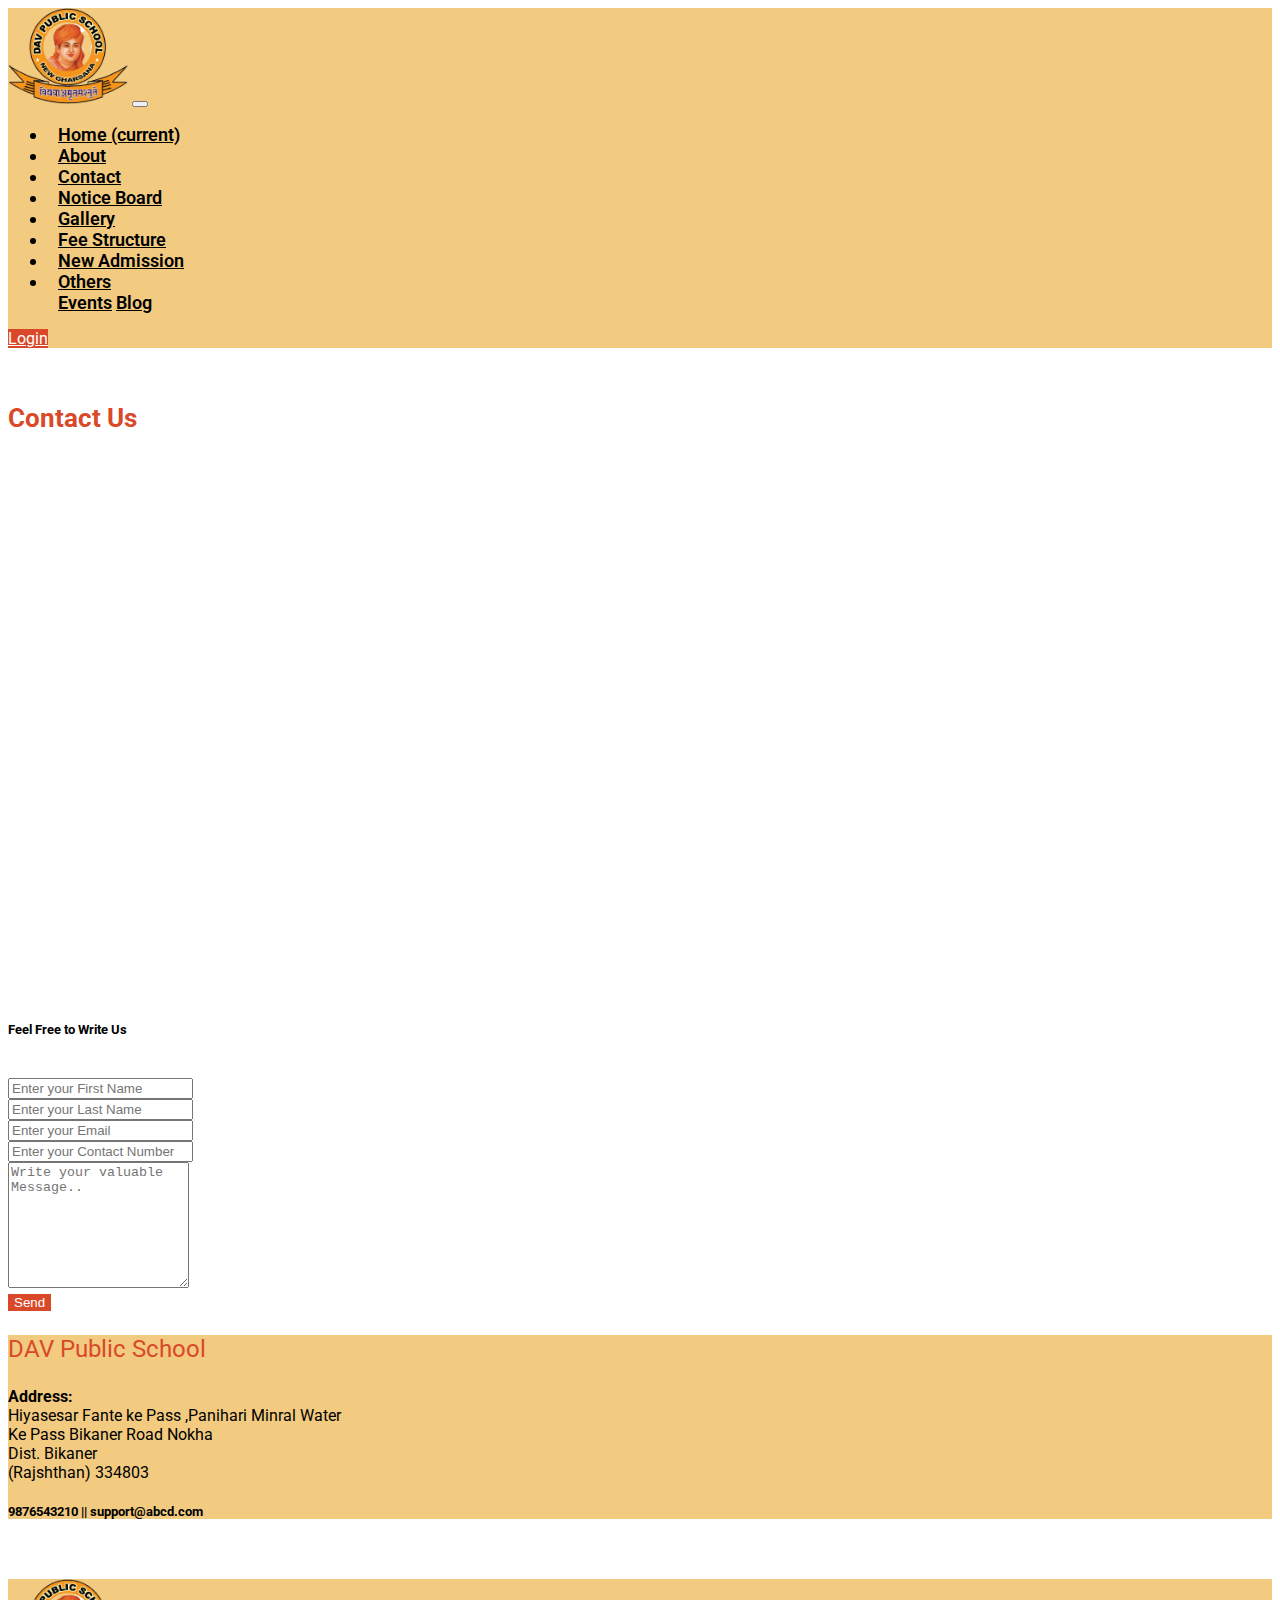
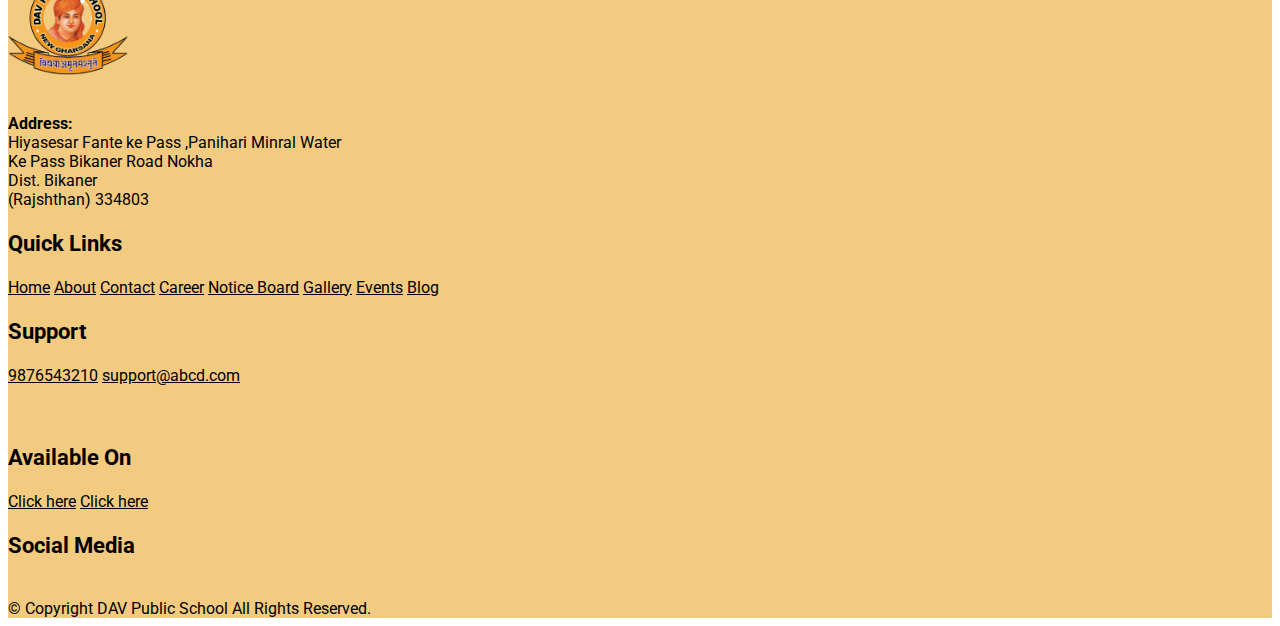
<file: contact.html>
<!doctype html>
<html lang="en">
   <head>
      <!-- Required meta tags -->
      <meta charset="utf-8">
      <meta name="viewport" content="width=device-width, initial-scale=1, shrink-to-fit=no">
      <!-- Bootstrap CSS -->
      <link rel="stylesheet" href="https://cdn.jsdelivr.net/npm/bootstrap@4.5.3/dist/css/bootstrap.min.css" integrity="sha384-TX8t27EcRE3e/ihU7zmQxVncDAy5uIKz4rEkgIXeMed4M0jlfIDPvg6uqKI2xXr2" crossorigin="anonymous">
      <link rel="icon" href="img/school.ico">
      <title>DAV Public School - Contact</title>
      <!-- custom css -->
      <link rel="stylesheet" href="css/custom.css">
      <link rel="stylesheet" href="css/main.css">
      <link rel="stylesheet" href="css/vendor.css">
      <!-- fontaswome -->
      <link rel="stylesheet" href="https://cdnjs.cloudflare.com/ajax/libs/font-awesome/5.15.3/css/all.min.css" integrity="sha512-iBBXm8fW90+nuLcSKlbmrPcLa0OT92xO1BIsZ+ywDWZCvqsWgccV3gFoRBv0z+8dLJgyAHIhR35VZc2oM/gI1w==" crossorigin="anonymous" />
      <!-- owl slider -->
      <link rel="stylesheet" href="vendor/owlcarousel/owl.carousel.min.css">
      <link rel="stylesheet" href="vendor/owlcarousel/owl.theme.default.min.css">
   </head>
   <body>
     <!-- nav starts here -->
     <nav class="navbar navbar-expand-lg  bg-custom" id="nav-bar">
        <!-- <a class="brand text-decoration-none" href="index"> <i class="fas fa-graduation-cap rotate"></i>ABCD School</a> -->
        <img src="img/logo.png" class="image-fluid" alt="" width="120px">
        <button class="navbar-toggler" type="button" data-toggle="collapse" data-target="#navbarSupportedContent" aria-controls="navbarSupportedContent" aria-expanded="false" aria-label="Toggle navigation">
        <i class="fa fa-bars orange"></i>
        </button>
        <div class="collapse navbar-collapse" id="navbarSupportedContent">
           <ul class="navbar-nav mx-auto">
              <li class="nav-item">
                 <a class="nav-link" href="index">Home <span class="sr-only">(current)</span></a>
              </li>
              <li class="nav-item">
                 <a class="nav-link" href="about">About</a>
              </li>
              <li class="nav-item">
                 <a class="nav-link" href="contact">Contact</a>
              </li>
              <li class="nav-item nav-active">
                 <a class="nav-link" href="notice">Notice Board</a>
              </li>
              <li class="nav-item">
                 <a class="nav-link" href="gallery">Gallery</a>
              </li>
              <li class="nav-item">
                 <a class="nav-link" href="fees-structure">Fee Structure</a>
              </li>
              <li class="nav-item">
                 <a class="nav-link" href="new-admission">New Admission</a>
              </li>
              <li class="nav-item dropdown">
       <a class="nav-link dropdown-toggle " href="#" id="navbarDropdownMenuLink" role="button" data-toggle="dropdown" aria-haspopup="true" aria-expanded="false">
         Others
       </a>
       <div class="dropdown-menu" aria-labelledby="navbarDropdownMenuLink">
         <a class="dropdown-item" href="events">Events</a>
         <a class="dropdown-item" href="blog">Blog</a>

       </div>
     </li>
           </ul>
           <div class="form-inline my-2 my-lg-0">
              <a class="btn my-2 my-sm-0 btn-outline-light btn-md" href="login">Login</a>

           </div>
        </div>
     </nav>
     <!-- nav ends here -->
      <br><br>
      <!-- contact section starts here -->
      <section id="contact" style="background-color:;">
         <div class="container-fluid ">
            <h1 class="size-26 orange text-center"> <i class="fas fa-envelope-open-text"></i> Contact Us</h1>
            <br><br>
            <!-- map is  here -->
            <div class="map">
               <iframe style="width:100%" src="https://www.google.com/maps/embed?pb=!1m14!1m12!1m3!1d249759.19784092825!2d79.10145254589841!3d12.009924873581818!2m3!1f0!2f0!3f0!3m2!1i1024!2i768!4f13.1!5e0!3m2!1sen!2sin!4v1448883859107" height="450" frameborder="0" style="border:0" allowfullscreen></iframe>
            </div>
            <br>
            <br><br>
            <div class="row justify-content-center mb-2">
               <div class="col-lg-8 col-md-12 col-sm-12 mb-2">
                  <h5 class="black">Feel Free to Write Us</h5>
                  <br>
                  <form class="" action="" method="post">
                     <div class="row justify-content-center">
                        <div class="col-lg-6 col-md-8 col-sm-12 mb-2">
                           <input type="text" name="fristname" value="" class="form-control" placeholder="Enter your First Name" required maxlength="30">
                        </div>
                        <div class="col-lg-6 col-md-8 col-sm-12 mb-2">
                           <input type="text" name="lastname" value="" class="form-control" placeholder="Enter your Last Name" required maxlength="30">
                        </div>
                     </div>
                     <div class="row justify-content-center mt-3">
                        <div class="col-lg-6 col-md-8 col-sm-12 mb-2">
                           <input type="email" name="email" value="" class="form-control" placeholder="Enter your Email" required maxlength="30">
                        </div>
                        <div class="col-lg-6 col-md-8 col-sm-12 mb-2">
                           <input type="number" name="contact_no" value="" class="form-control" placeholder="Enter your Contact Number" required >
                        </div>
                     </div>
                     <div class="row justify-content-center mt-3">
                        <div class="col-lg-12 col-md-8 col-sm-12 mb-2">
                           <textarea type="text" name="message" class="form-control" rows="8" placeholder="Write your valuable Message.." required maxlength="300"></textarea>
                        </div>
                     </div>
                     <div class="row justify-content-center mt-3">
                        <div class="col-lg-12 col-md-8 col-sm-12 mb-2">
                           <button type="submit" name="send_form" class="btn btn-outline-light btn-md"><i class="fas fa-paper-plane"></i> Send</button>
                        </div>
                     </div>
                  </form>
               </div>
               <div class="col-lg-4 col-md-12 col-sm-12 mb-2 mt-5">
                  <div class="card shadow border bg-custom">
                     <div class="card-body  ">
                        <h1 class="text-center"><i class="fas fa-map-marked-alt orange "></i> </h1>
                        <p class="size-24 orange text-center">DAV Public School</p>
                        <p class="black">
                           <b>Address:</b>
                           <br/>
                           Hiyasesar Fante ke Pass ,Panihari Minral Water <br>
                           Ke Pass Bikaner Road Nokha<br/>
                           Dist. Bikaner
                           <br/>(Rajshthan) 334803
                        </p>
                     </div>
                     <div class="card-footer">
                        <h5 class="text-center black"> 9876543210  || support@abcd.com</h5>
                     </div>
                  </div>
               </div>
            </div>
         </div>
         <br><br>
      </section>
      <!-- contact section ends here -->
      <!-- footer starts here -->
       <button class="goto-top" id="myBtn" onclick="topFunction()"> <i class="fas fa-arrow-up"></i></button>
      <footer >
         <div class="card bg-custom shadow card-danger text-white">
         <div class="card-body py-5">
            <div class="row mb-2 justify-content-center">
               <div class="col-lg-5 mb-2 ">
                  <img src="img/logo.png" class="image-fluid" alt="" width="120px">
                  <!-- <a class="brand text-decoration-none" href="index"> <i class="fas fa-graduation-cap rotate"></i>ABCD School</a> -->
                  <br>
                  <br>
                  <p class="black">
                     <b>Address:</b>
                     <br/>
                     Hiyasesar Fante ke Pass ,Panihari Minral Water <br>
                     Ke Pass Bikaner Road Nokha<br/>
                     Dist. Bikaner
                     <br/>(Rajshthan) 334803
                  </p>
               </div>
               <div class="col-lg-2 ">
                  <h3 class="size-22 black">Quick Links</h3>
                  <nav class="nav flex-column ">
                     <a class="nav-link orange" href="index"><i class="fas fa-angle-double-right"></i> Home</a>
                     <a class="nav-link orange" href="about"><i class="fas fa-angle-double-right"></i> About</a>
                     <a class="nav-link orange" href="contact"><i class="fas fa-angle-double-right"></i> Contact</a>
                     <a class="nav-link orange" href="career"><i class="fas fa-angle-double-right"></i> Career</a>
                     <a class="nav-link orange" href="notice"><i class="fas fa-angle-double-right"></i> Notice Board</a>
                     <a class="nav-link orange" href="gallery"><i class="fas fa-angle-double-right"></i> Gallery</a>
                     <a class="nav-link orange" href="events"><i class="fas fa-angle-double-right"></i> Events</a>
                     <a class="nav-link orange" href="blog"><i class="fas fa-angle-double-right"></i> Blog</a>
                  </nav>
               </div>
               <div class="col-lg-3">
                  <h3 class="size-22 black">Support</h3>
                  <nav class="nav flex-column">
                     <a class="nav-link orange" href="tel:9876543210"><i class="fas fa-phone-alt"></i>  9876543210</a>
                     <a class="nav-link orange" href="mailto:support@abcd.com"><i class="fas fa-envelope"></i> support@abcd.com</a>
                  </nav>
                  <br><br>
                  <h3 class="size-22 black">Available On</h3>
                  <nav class="nav flex-column">
                     <a class="nav-link orange" href="#"><i class="fab fa-google-play"></i> Click here</a>
                     <a class="nav-link orange" href="#"><i class="fab fa-app-store-ios"></i> Click here</a>
                  </nav>
               </div>
               <!-- socialmedia -->
               <div class="col-lg-2">
                  <h3 class="size-22 black"> Social Media</h3>
                  <nav class="nav mt-3">
                     <h4 class="px-3">  <a class="icon-c" href="#"><i class="fab fa-facebook-square"></i></a></h4>
                     <h4 class="pr-3">  <a class="icon-c" href="#"><i class="fab fa-twitter-square"></i></a></h4>
                     <h4 class="pr-3">  <a class="icon-c" href="#"><i class="fab fa-instagram-square"></i></a></h4>
                  </nav>
                  <br>

               </div>
            </div>
         </div>
         <div class="card-footer text-center black">
            &copy; Copyright DAV Public School  All Rights Reserved.
         </div>
      </footer>
      <!-- footer starts here -->
      <!-- Option 1: jQuery and Bootstrap Bundle (includes Popper) -->
      <script src="https://code.jquery.com/jquery-3.5.1.slim.min.js" integrity="sha384-DfXdz2htPH0lsSSs5nCTpuj/zy4C+OGpamoFVy38MVBnE+IbbVYUew+OrCXaRkfj" crossorigin="anonymous"></script>
      <script src="https://cdn.jsdelivr.net/npm/bootstrap@4.5.3/dist/js/bootstrap.bundle.min.js" integrity="sha384-ho+j7jyWK8fNQe+A12Hb8AhRq26LrZ/JpcUGGOn+Y7RsweNrtN/tE3MoK7ZeZDyx" crossorigin="anonymous"></script>
      <!-- owl js file -->
      <script src="vendor/owlcarousel/owl.carousel.min.js"></script>
      <script src="js/slider.js"></script>
      <!-- goto top button -->
        <script>
           //Get the button
           var mybutton = document.getElementById("myBtn");

           // When the user scrolls down 20px from the top of the document, show the button
           window.onscroll = function() {scrollFunction()};

           function scrollFunction() {
             if (document.body.scrollTop > 20 || document.documentElement.scrollTop > 20) {
               mybutton.style.display = "block";
             } else {
               mybutton.style.display = "none";
             }
           }

           // When the user clicks on the button, scroll to the top of the document
           function topFunction() {
             document.body.scrollTop = 0;
             document.documentElement.scrollTop = 0;
           }
           </script>
   </body>
</html>
</file>
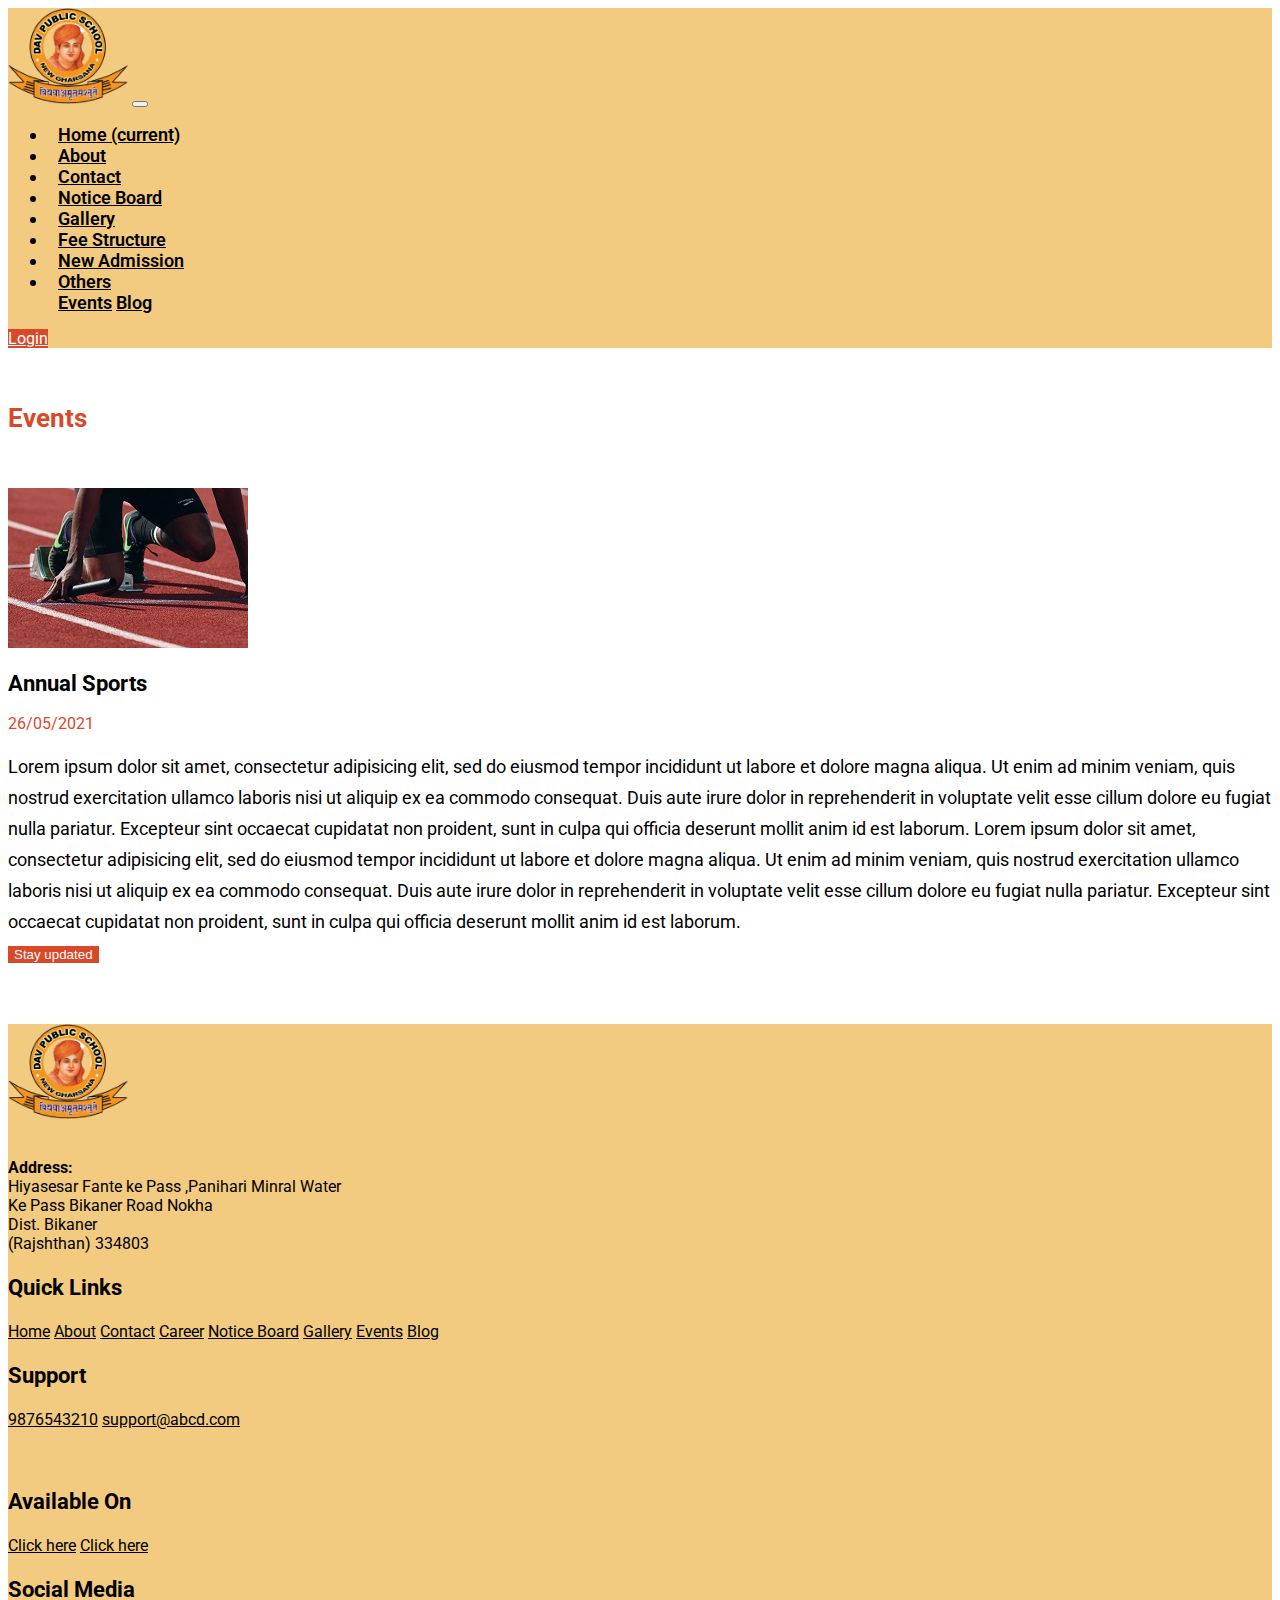
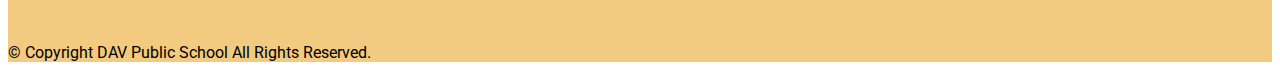
<file: event-details-1.html>
<!doctype html>
<html lang="en">
   <head>
      <!-- Required meta tags -->
      <meta charset="utf-8">
      <meta name="viewport" content="width=device-width, initial-scale=1, shrink-to-fit=no">
      <!-- Bootstrap CSS -->
      <link rel="stylesheet" href="https://cdn.jsdelivr.net/npm/bootstrap@4.5.3/dist/css/bootstrap.min.css" integrity="sha384-TX8t27EcRE3e/ihU7zmQxVncDAy5uIKz4rEkgIXeMed4M0jlfIDPvg6uqKI2xXr2" crossorigin="anonymous">
      <link rel="icon" href="img/school.ico">
      <title>DAV Public School - Events</title>
      <!-- custom css -->
      <link rel="stylesheet" href="css/custom.css">
      <link rel="stylesheet" href="css/main.css">
      <link rel="stylesheet" href="css/vendor.css">
      <!-- fontaswome -->
      <link rel="stylesheet" href="https://cdnjs.cloudflare.com/ajax/libs/font-awesome/5.15.3/css/all.min.css" integrity="sha512-iBBXm8fW90+nuLcSKlbmrPcLa0OT92xO1BIsZ+ywDWZCvqsWgccV3gFoRBv0z+8dLJgyAHIhR35VZc2oM/gI1w==" crossorigin="anonymous" />
      <!-- owl slider -->
      <link rel="stylesheet" href="vendor/owlcarousel/owl.carousel.min.css">
      <link rel="stylesheet" href="vendor/owlcarousel/owl.theme.default.min.css">
   </head>
   <body>
     <!-- nav starts here -->
     <nav class="navbar navbar-expand-lg  bg-custom" id="nav-bar">
        <!-- <a class="brand text-decoration-none" href="index"> <i class="fas fa-graduation-cap rotate"></i>ABCD School</a> -->
        <img src="img/logo.png" class="image-fluid" alt="" width="120px">
        <button class="navbar-toggler" type="button" data-toggle="collapse" data-target="#navbarSupportedContent" aria-controls="navbarSupportedContent" aria-expanded="false" aria-label="Toggle navigation">
        <i class="fa fa-bars orange"></i>
        </button>
        <div class="collapse navbar-collapse" id="navbarSupportedContent">
           <ul class="navbar-nav mx-auto">
              <li class="nav-item">
                 <a class="nav-link" href="index">Home <span class="sr-only">(current)</span></a>
              </li>
              <li class="nav-item">
                 <a class="nav-link" href="about">About</a>
              </li>
              <li class="nav-item">
                 <a class="nav-link" href="contact">Contact</a>
              </li>
              <li class="nav-item nav-active">
                 <a class="nav-link" href="notice">Notice Board</a>
              </li>
              <li class="nav-item">
                 <a class="nav-link" href="gallery">Gallery</a>
              </li>
              <li class="nav-item">
                 <a class="nav-link" href="fees-structure">Fee Structure</a>
              </li>
              <li class="nav-item">
                 <a class="nav-link" href="new-admission">New Admission</a>
              </li>
              <li class="nav-item dropdown">
       <a class="nav-link dropdown-toggle " href="#" id="navbarDropdownMenuLink" role="button" data-toggle="dropdown" aria-haspopup="true" aria-expanded="false">
         Others
       </a>
       <div class="dropdown-menu" aria-labelledby="navbarDropdownMenuLink">
         <a class="dropdown-item" href="events">Events</a>
         <a class="dropdown-item" href="blog">Blog</a>

       </div>
     </li>
           </ul>
           <div class="form-inline my-2 my-lg-0">
              <a class="btn my-2 my-sm-0 btn-outline-light btn-md" href="login">Login</a>

           </div>
        </div>
     </nav>
     <!-- nav ends here -->
      <!-- events section starts here -->
      <section id="events" >
         <div class="container">
            <br> <br>
            <h1 class="size-26 orange text-center"><i class="fas fa-calendar-alt"></i> Events</h1>
            <br><br>
            <div class="row featurette">
              <div class="col-lg-3 col-md-5 col-sm-12 order-md-1 mb-2">
                 <img src="img/braden-collum-9HI8UJMSdZA-unsplash.jpg" alt="" class="">
              </div>
               <div class="col-lg-6 col-md-7 col-sm-12 order-md-2">
                  <h2 class="text-left size-22 font-weight-bolder">Annual Sports </h2>
                  <p class="orange"><i class="fas fa-calendar-alt"></i> 26/05/2021</p>
                  <p class="size-18 text-left black about_p_height">
                    Lorem ipsum dolor sit amet, consectetur adipisicing elit, sed do eiusmod tempor incididunt ut labore et dolore magna aliqua. Ut enim ad minim veniam, quis nostrud exercitation ullamco laboris nisi ut aliquip ex ea commodo consequat. Duis aute irure dolor in reprehenderit in voluptate velit esse cillum dolore eu fugiat nulla pariatur. Excepteur sint occaecat cupidatat non proident, sunt in culpa qui officia deserunt mollit anim id est laborum.
                    Lorem ipsum dolor sit amet, consectetur adipisicing elit, sed do eiusmod tempor incididunt ut labore et dolore magna aliqua. Ut enim ad minim veniam, quis nostrud exercitation ullamco laboris nisi ut aliquip ex ea commodo consequat. Duis aute irure dolor in reprehenderit in voluptate velit esse cillum dolore eu fugiat nulla pariatur. Excepteur sint occaecat cupidatat non proident, sunt in culpa qui officia deserunt mollit anim id est laborum.
                     <br>
                     <button  class=" btn btn-outline-light btn-sm mt-3">Stay updated</button>
                  </p>
               </div>

            </div>
         </div>
         <br><br>
      </section>
      <!-- events section ends here -->
      <!-- footer starts here -->
       <button class="goto-top" id="myBtn" onclick="topFunction()"> <i class="fas fa-arrow-up"></i></button>
      <footer >
         <div class="card bg-custom shadow card-danger text-white">
         <div class="card-body py-5">
            <div class="row mb-2 justify-content-center">
               <div class="col-lg-5 mb-2 ">
                  <img src="img/logo.png" class="image-fluid" alt="" width="120px">
                  <!-- <a class="brand text-decoration-none" href="index"> <i class="fas fa-graduation-cap rotate"></i>ABCD School</a> -->
                  <br>
                  <br>
                  <p class="black">
                     <b>Address:</b>
                     <br/>
                     Hiyasesar Fante ke Pass ,Panihari Minral Water <br>
                     Ke Pass Bikaner Road Nokha<br/>
                     Dist. Bikaner
                     <br/>(Rajshthan) 334803
                  </p>
               </div>
               <div class="col-lg-2 ">
                  <h3 class="size-22 black">Quick Links</h3>
                  <nav class="nav flex-column ">
                     <a class="nav-link orange" href="index"><i class="fas fa-angle-double-right"></i> Home</a>
                     <a class="nav-link orange" href="about"><i class="fas fa-angle-double-right"></i> About</a>
                     <a class="nav-link orange" href="contact"><i class="fas fa-angle-double-right"></i> Contact</a>
                     <a class="nav-link orange" href="career"><i class="fas fa-angle-double-right"></i> Career</a>
                     <a class="nav-link orange" href="notice"><i class="fas fa-angle-double-right"></i> Notice Board</a>
                     <a class="nav-link orange" href="gallery"><i class="fas fa-angle-double-right"></i> Gallery</a>
                     <a class="nav-link orange" href="events"><i class="fas fa-angle-double-right"></i> Events</a>
                     <a class="nav-link orange" href="blog"><i class="fas fa-angle-double-right"></i> Blog</a>
                  </nav>
               </div>
               <div class="col-lg-3">
                  <h3 class="size-22 black">Support</h3>
                  <nav class="nav flex-column">
                     <a class="nav-link orange" href="tel:9876543210"><i class="fas fa-phone-alt"></i>  9876543210</a>
                     <a class="nav-link orange" href="mailto:support@abcd.com"><i class="fas fa-envelope"></i> support@abcd.com</a>
                  </nav>
                  <br><br>
                  <h3 class="size-22 black">Available On</h3>
                  <nav class="nav flex-column">
                     <a class="nav-link orange" href="#"><i class="fab fa-google-play"></i> Click here</a>
                     <a class="nav-link orange" href="#"><i class="fab fa-app-store-ios"></i> Click here</a>
                  </nav>
               </div>
               <!-- socialmedia -->
               <div class="col-lg-2">
                  <h3 class="size-22 black"> Social Media</h3>
                  <nav class="nav mt-3">
                     <h4 class="px-3">  <a class="icon-c" href="#"><i class="fab fa-facebook-square"></i></a></h4>
                     <h4 class="pr-3">  <a class="icon-c" href="#"><i class="fab fa-twitter-square"></i></a></h4>
                     <h4 class="pr-3">  <a class="icon-c" href="#"><i class="fab fa-instagram-square"></i></a></h4>
                  </nav>
                  <br>

               </div>
            </div>
         </div>
         <div class="card-footer text-center black">
            &copy; Copyright DAV Public School  All Rights Reserved.
         </div>
      </footer>
      <!-- footer starts here -->
      <!-- Option 1: jQuery and Bootstrap Bundle (includes Popper) -->
      <script src="https://code.jquery.com/jquery-3.5.1.slim.min.js" integrity="sha384-DfXdz2htPH0lsSSs5nCTpuj/zy4C+OGpamoFVy38MVBnE+IbbVYUew+OrCXaRkfj" crossorigin="anonymous"></script>
      <script src="https://cdn.jsdelivr.net/npm/bootstrap@4.5.3/dist/js/bootstrap.bundle.min.js" integrity="sha384-ho+j7jyWK8fNQe+A12Hb8AhRq26LrZ/JpcUGGOn+Y7RsweNrtN/tE3MoK7ZeZDyx" crossorigin="anonymous"></script>
      <!-- owl js file -->
      <script src="vendor/owlcarousel/owl.carousel.min.js"></script>
      <script src="js/slider.js"></script>
      <!-- goto top button -->
        <script>
           //Get the button
           var mybutton = document.getElementById("myBtn");

           // When the user scrolls down 20px from the top of the document, show the button
           window.onscroll = function() {scrollFunction()};

           function scrollFunction() {
             if (document.body.scrollTop > 20 || document.documentElement.scrollTop > 20) {
               mybutton.style.display = "block";
             } else {
               mybutton.style.display = "none";
             }
           }

           // When the user clicks on the button, scroll to the top of the document
           function topFunction() {
             document.body.scrollTop = 0;
             document.documentElement.scrollTop = 0;
           }
           </script>
   </body>
</html>
</file>
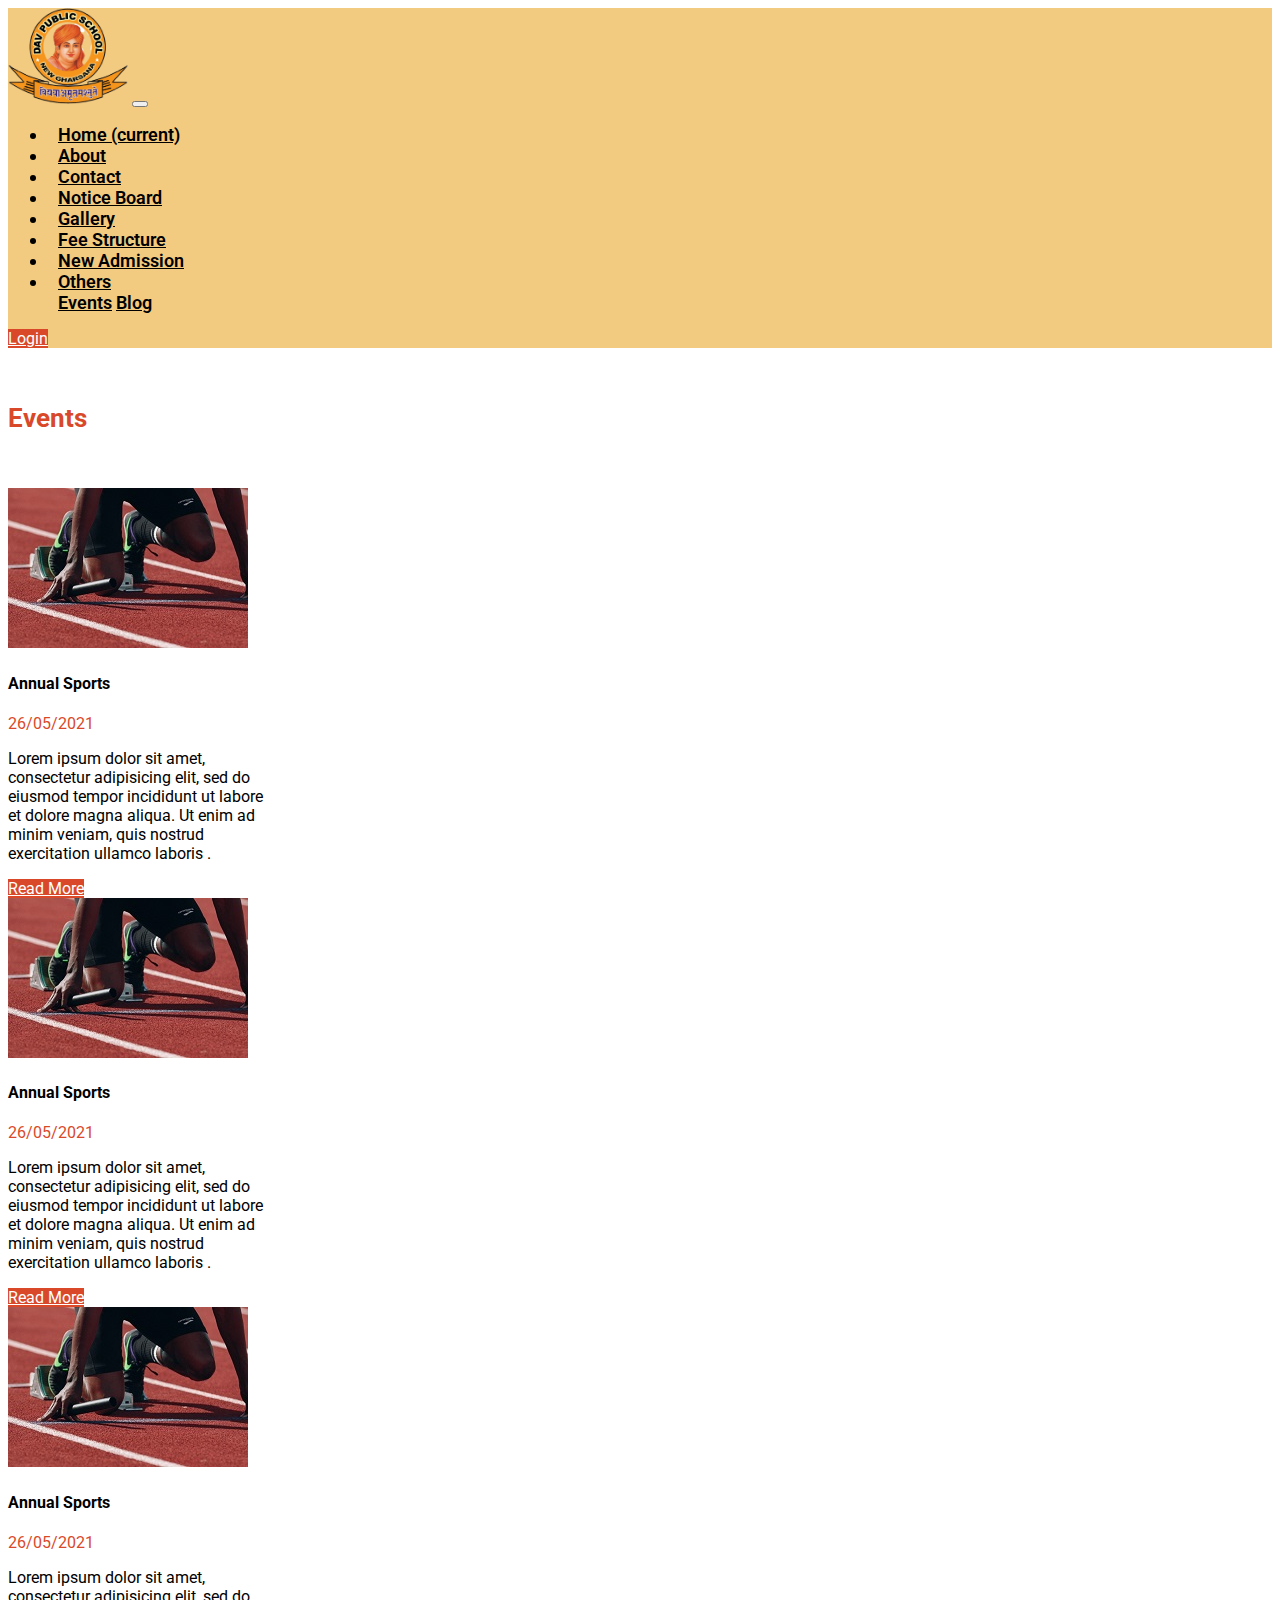
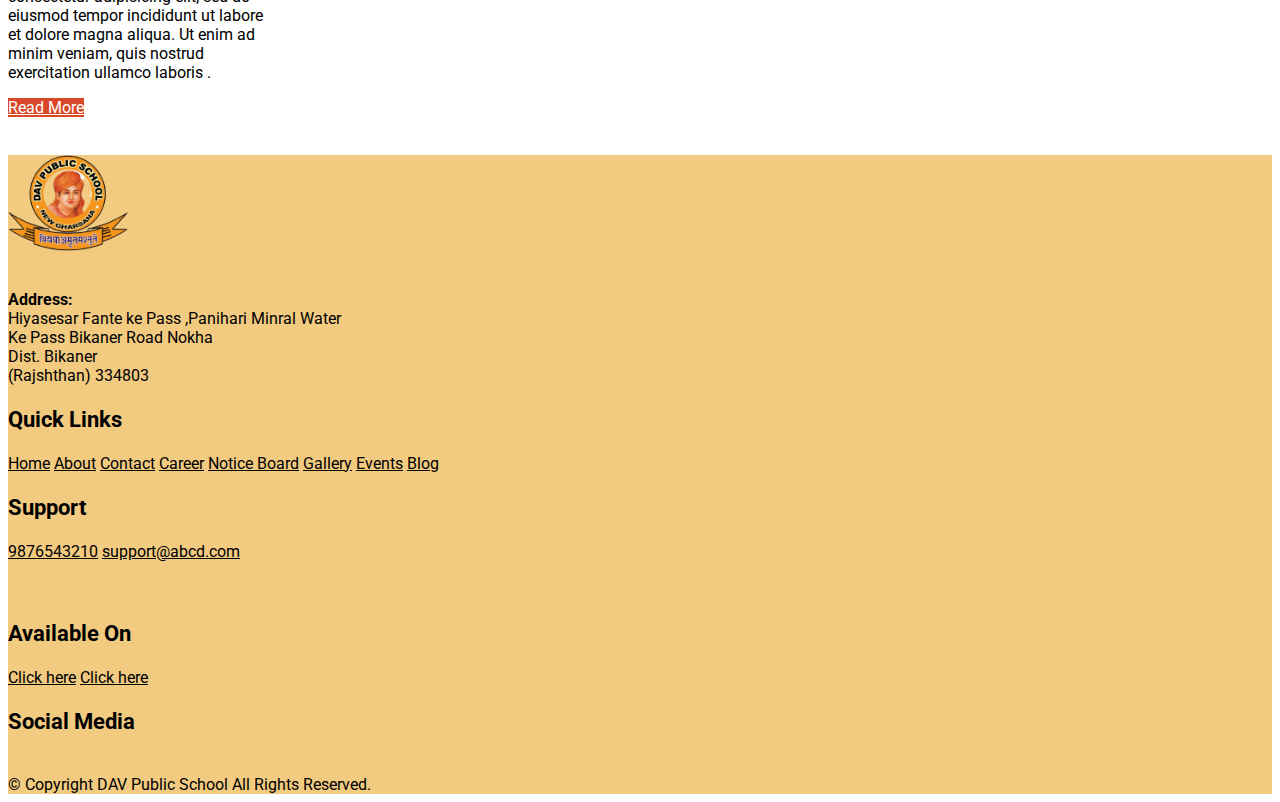
<file: events.html>
<!doctype html>
<html lang="en">
   <head>
      <!-- Required meta tags -->
      <meta charset="utf-8">
      <meta name="viewport" content="width=device-width, initial-scale=1, shrink-to-fit=no">
      <!-- Bootstrap CSS -->
      <link rel="stylesheet" href="https://cdn.jsdelivr.net/npm/bootstrap@4.5.3/dist/css/bootstrap.min.css" integrity="sha384-TX8t27EcRE3e/ihU7zmQxVncDAy5uIKz4rEkgIXeMed4M0jlfIDPvg6uqKI2xXr2" crossorigin="anonymous">
      <link rel="icon" href="img/school.ico">
      <title>DAV Public School - Events</title>
      <!-- custom css -->
      <link rel="stylesheet" href="css/custom.css">
      <link rel="stylesheet" href="css/main.css">
      <link rel="stylesheet" href="css/vendor.css">
      <!-- fontaswome -->
      <link rel="stylesheet" href="https://cdnjs.cloudflare.com/ajax/libs/font-awesome/5.15.3/css/all.min.css" integrity="sha512-iBBXm8fW90+nuLcSKlbmrPcLa0OT92xO1BIsZ+ywDWZCvqsWgccV3gFoRBv0z+8dLJgyAHIhR35VZc2oM/gI1w==" crossorigin="anonymous" />
      <!-- owl slider -->
      <link rel="stylesheet" href="vendor/owlcarousel/owl.carousel.min.css">
      <link rel="stylesheet" href="vendor/owlcarousel/owl.theme.default.min.css">
   </head>
   <body>
     <!-- nav starts here -->
     <nav class="navbar navbar-expand-lg  bg-custom" id="nav-bar">
        <!-- <a class="brand text-decoration-none" href="index"> <i class="fas fa-graduation-cap rotate"></i>ABCD School</a> -->
        <img src="img/logo.png" class="image-fluid" alt="" width="120px">
        <button class="navbar-toggler" type="button" data-toggle="collapse" data-target="#navbarSupportedContent" aria-controls="navbarSupportedContent" aria-expanded="false" aria-label="Toggle navigation">
        <i class="fa fa-bars orange"></i>
        </button>
        <div class="collapse navbar-collapse" id="navbarSupportedContent">
           <ul class="navbar-nav mx-auto">
              <li class="nav-item">
                 <a class="nav-link" href="index">Home <span class="sr-only">(current)</span></a>
              </li>
              <li class="nav-item">
                 <a class="nav-link" href="about">About</a>
              </li>
              <li class="nav-item">
                 <a class="nav-link" href="contact">Contact</a>
              </li>
              <li class="nav-item nav-active">
                 <a class="nav-link" href="notice">Notice Board</a>
              </li>
              <li class="nav-item">
                 <a class="nav-link" href="gallery">Gallery</a>
              </li>
              <li class="nav-item">
                 <a class="nav-link" href="fees-structure">Fee Structure</a>
              </li>
              <li class="nav-item">
                 <a class="nav-link" href="new-admission">New Admission</a>
              </li>
              <li class="nav-item dropdown">
       <a class="nav-link dropdown-toggle " href="#" id="navbarDropdownMenuLink" role="button" data-toggle="dropdown" aria-haspopup="true" aria-expanded="false">
         Others
       </a>
       <div class="dropdown-menu" aria-labelledby="navbarDropdownMenuLink">
         <a class="dropdown-item" href="events">Events</a>
         <a class="dropdown-item" href="blog">Blog</a>

       </div>
     </li>
           </ul>
           <div class="form-inline my-2 my-lg-0">
              <a class="btn my-2 my-sm-0 btn-outline-light btn-md" href="login">Login</a>

           </div>
        </div>
     </nav>
     <!-- nav ends here -->
      <!-- events section starts here -->
      <section id="events" >
         <div class="container">
            <br> <br>
            <h1 class="size-26 orange text-center"><i class="fas fa-calendar-alt"></i> Events</h1>
            <br><br>
            <div class="row justify-content-center mb-2">
              <div class="col-lg-3 event-card col-md-6 col-sm-12 mb-3">
                <div class="card  shadow"><!--events card-->
                  <img src="img/braden-collum-9HI8UJMSdZA-unsplash.jpg"  class="image-fluid">
                  <div class="card-body">
                    <h4 class="font-weight-bolder">Annual Sports</h4>
                    <p class="orange"><i class="fas fa-calendar-alt"></i> 26/05/2021</p>
                    <p>Lorem ipsum dolor sit amet, consectetur adipisicing elit, sed do eiusmod tempor incididunt ut labore et dolore magna aliqua. Ut enim ad minim veniam, quis nostrud exercitation ullamco laboris .</p>
                    <a href="event-details-1.html" target="_blank" class="btn btn-outline-light btn-sm"> Read More</a>
                  </div>
                </div>
              </div>
              <div class="col-lg-3 event-card col-md-6 col-sm-12 mb-3">
                <div class="card  shadow"><!--events card-->
                  <img src="img/braden-collum-9HI8UJMSdZA-unsplash.jpg"  class="image-fluid">
                  <div class="card-body">
                    <h4 class="font-weight-bolder">Annual Sports</h4>
                    <p class="orange"><i class="fas fa-calendar-alt"></i> 26/05/2021</p>
                    <p>Lorem ipsum dolor sit amet, consectetur adipisicing elit, sed do eiusmod tempor incididunt ut labore et dolore magna aliqua. Ut enim ad minim veniam, quis nostrud exercitation ullamco laboris .</p>
                    <a href="event-details-1.html" target="_blank" class="btn btn-outline-light btn-sm"> Read More</a>
                  </div>
                </div>
              </div>
              <div class="col-lg-3 event-card col-md-6 col-sm-12 mb-3">
                <div class="card  shadow"><!--events card-->
                  <img src="img/braden-collum-9HI8UJMSdZA-unsplash.jpg"  class="image-fluid">
                  <div class="card-body">
                    <h4 class="font-weight-bolder">Annual Sports</h4>
                    <p class="orange"><i class="fas fa-calendar-alt"></i> 26/05/2021</p>
                    <p>Lorem ipsum dolor sit amet, consectetur adipisicing elit, sed do eiusmod tempor incididunt ut labore et dolore magna aliqua. Ut enim ad minim veniam, quis nostrud exercitation ullamco laboris .</p>
                    <a href="event-details-1.html" target="_blank" class="btn btn-outline-light btn-sm"> Read More</a>
                  </div>
                </div>
              </div>
            </div>
         </div>
         <br><br>
      </section>
      <!-- events section ends here -->
      <!-- footer starts here -->
       <button class="goto-top" id="myBtn" onclick="topFunction()"> <i class="fas fa-arrow-up"></i></button>
      <footer >
         <div class="card bg-custom shadow card-danger text-white">
         <div class="card-body py-5">
            <div class="row mb-2 justify-content-center">
               <div class="col-lg-5 mb-2 ">
                  <img src="img/logo.png" class="image-fluid" alt="" width="120px">
                  <!-- <a class="brand text-decoration-none" href="index"> <i class="fas fa-graduation-cap rotate"></i>ABCD School</a> -->
                  <br>
                  <br>
                  <p class="black">
                     <b>Address:</b>
                     <br/>
                     Hiyasesar Fante ke Pass ,Panihari Minral Water <br>
                     Ke Pass Bikaner Road Nokha<br/>
                     Dist. Bikaner
                     <br/>(Rajshthan) 334803
                  </p>
               </div>
               <div class="col-lg-2 ">
                  <h3 class="size-22 black">Quick Links</h3>
                  <nav class="nav flex-column ">
                     <a class="nav-link orange" href="index"><i class="fas fa-angle-double-right"></i> Home</a>
                     <a class="nav-link orange" href="about"><i class="fas fa-angle-double-right"></i> About</a>
                     <a class="nav-link orange" href="contact"><i class="fas fa-angle-double-right"></i> Contact</a>
                     <a class="nav-link orange" href="career"><i class="fas fa-angle-double-right"></i> Career</a>
                     <a class="nav-link orange" href="notice"><i class="fas fa-angle-double-right"></i> Notice Board</a>
                     <a class="nav-link orange" href="gallery"><i class="fas fa-angle-double-right"></i> Gallery</a>
                     <a class="nav-link orange" href="events"><i class="fas fa-angle-double-right"></i> Events</a>
                     <a class="nav-link orange" href="blog"><i class="fas fa-angle-double-right"></i> Blog</a>
                  </nav>
               </div>
               <div class="col-lg-3">
                  <h3 class="size-22 black">Support</h3>
                  <nav class="nav flex-column">
                     <a class="nav-link orange" href="tel:9876543210"><i class="fas fa-phone-alt"></i>  9876543210</a>
                     <a class="nav-link orange" href="mailto:support@abcd.com"><i class="fas fa-envelope"></i> support@abcd.com</a>
                  </nav>
                  <br><br>
                  <h3 class="size-22 black">Available On</h3>
                  <nav class="nav flex-column">
                     <a class="nav-link orange" href="#"><i class="fab fa-google-play"></i> Click here</a>
                     <a class="nav-link orange" href="#"><i class="fab fa-app-store-ios"></i> Click here</a>
                  </nav>
               </div>
               <!-- socialmedia -->
               <div class="col-lg-2">
                  <h3 class="size-22 black"> Social Media</h3>
                  <nav class="nav mt-3">
                     <h4 class="px-3">  <a class="icon-c" href="#"><i class="fab fa-facebook-square"></i></a></h4>
                     <h4 class="pr-3">  <a class="icon-c" href="#"><i class="fab fa-twitter-square"></i></a></h4>
                     <h4 class="pr-3">  <a class="icon-c" href="#"><i class="fab fa-instagram-square"></i></a></h4>
                  </nav>
                  <br>

               </div>
            </div>
         </div>
         <div class="card-footer text-center black">
            &copy; Copyright DAV Public School  All Rights Reserved.
         </div>
      </footer>
      <!-- footer starts here -->
      <!-- Option 1: jQuery and Bootstrap Bundle (includes Popper) -->
      <script src="https://code.jquery.com/jquery-3.5.1.slim.min.js" integrity="sha384-DfXdz2htPH0lsSSs5nCTpuj/zy4C+OGpamoFVy38MVBnE+IbbVYUew+OrCXaRkfj" crossorigin="anonymous"></script>
      <script src="https://cdn.jsdelivr.net/npm/bootstrap@4.5.3/dist/js/bootstrap.bundle.min.js" integrity="sha384-ho+j7jyWK8fNQe+A12Hb8AhRq26LrZ/JpcUGGOn+Y7RsweNrtN/tE3MoK7ZeZDyx" crossorigin="anonymous"></script>
      <!-- owl js file -->
      <script src="vendor/owlcarousel/owl.carousel.min.js"></script>
      <script src="js/slider.js"></script>
      <!-- goto top button -->
        <script>
           //Get the button
           var mybutton = document.getElementById("myBtn");

           // When the user scrolls down 20px from the top of the document, show the button
           window.onscroll = function() {scrollFunction()};

           function scrollFunction() {
             if (document.body.scrollTop > 20 || document.documentElement.scrollTop > 20) {
               mybutton.style.display = "block";
             } else {
               mybutton.style.display = "none";
             }
           }

           // When the user clicks on the button, scroll to the top of the document
           function topFunction() {
             document.body.scrollTop = 0;
             document.documentElement.scrollTop = 0;
           }
           </script>
   </body>
</html>
</file>
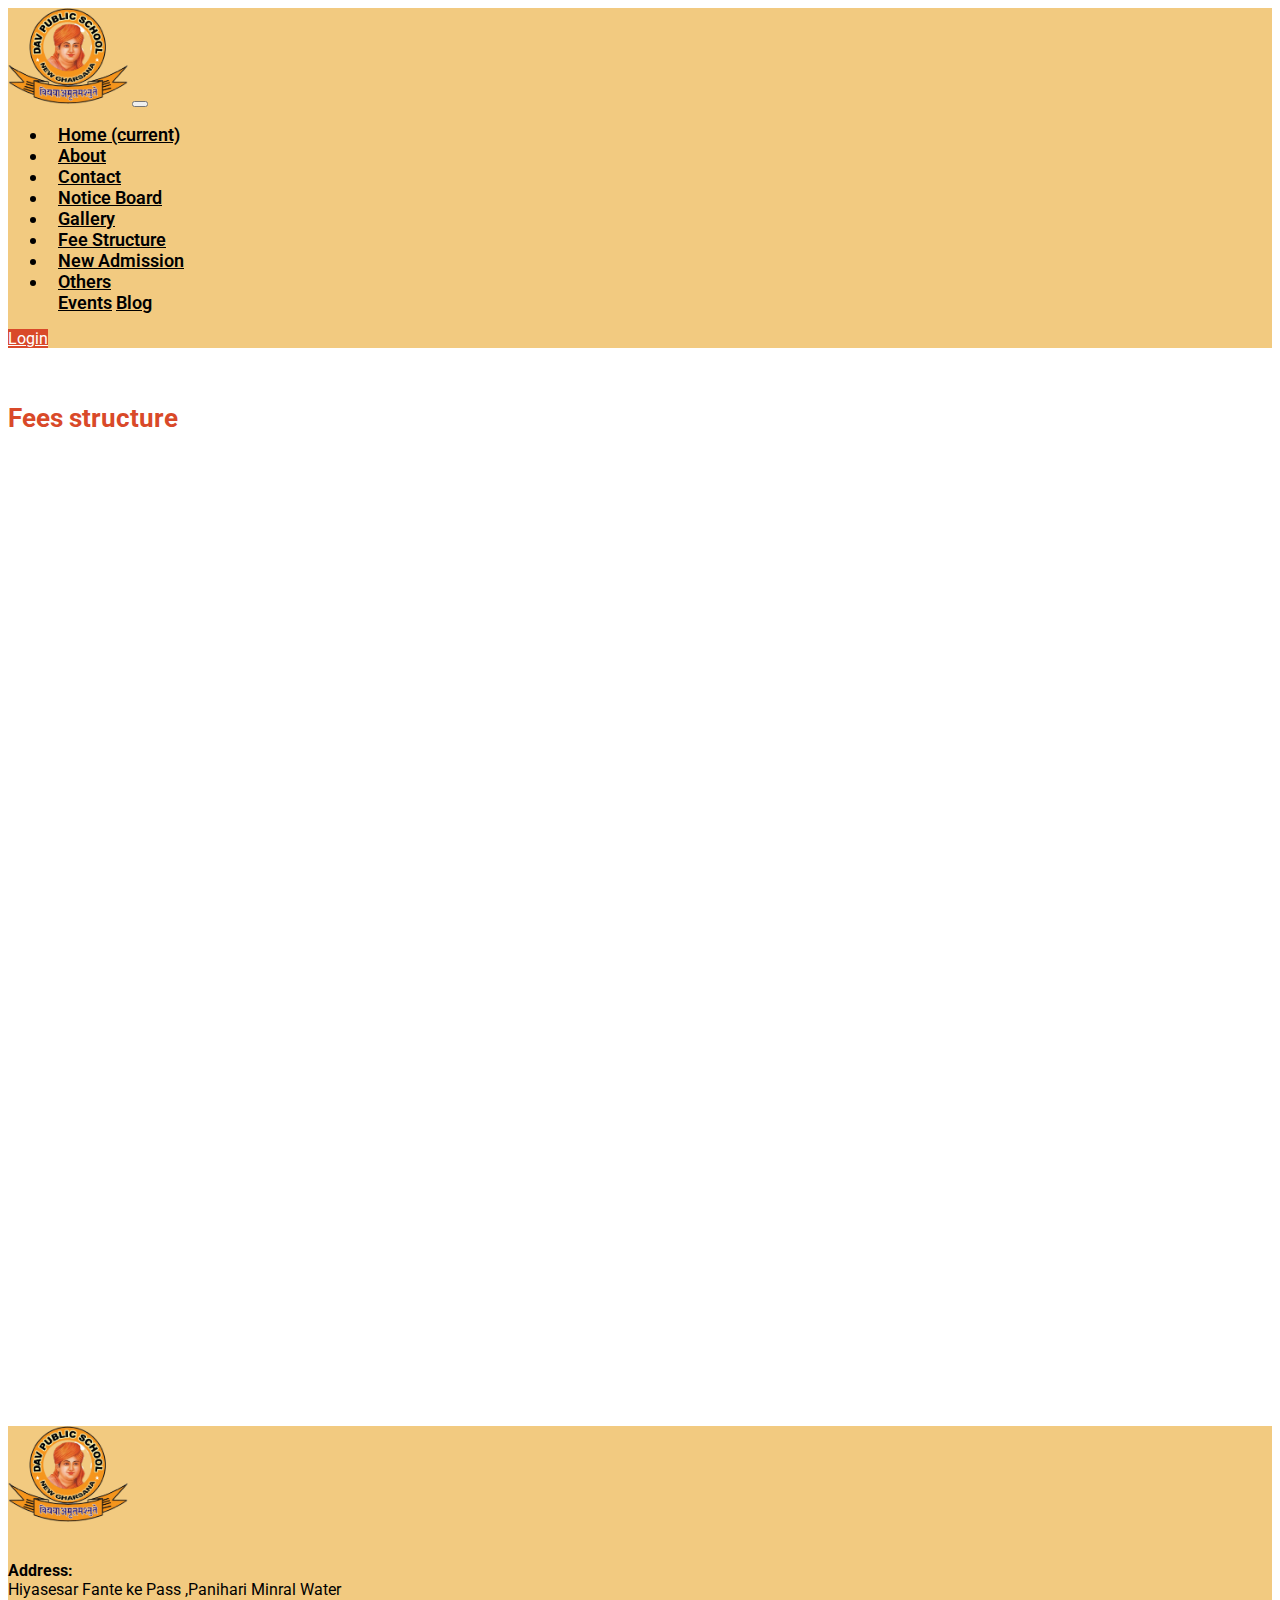
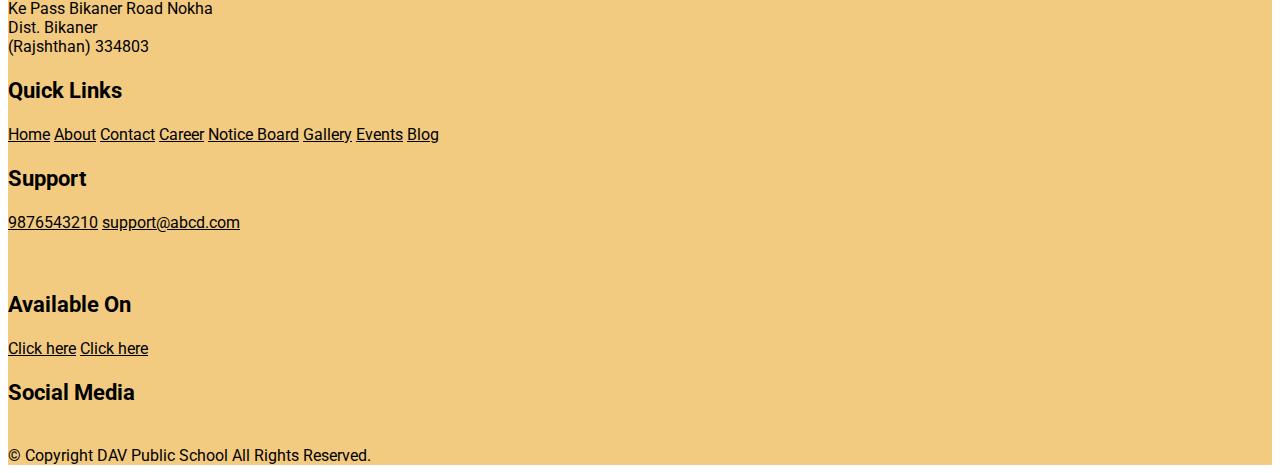
<file: fees-structure.html>
<!doctype html>
<html lang="en">
   <head>
      <!-- Required meta tags -->
      <meta charset="utf-8">
      <meta name="viewport" content="width=device-width, initial-scale=1, shrink-to-fit=no">
      <!-- Bootstrap CSS -->
      <link rel="stylesheet" href="https://cdn.jsdelivr.net/npm/bootstrap@4.5.3/dist/css/bootstrap.min.css" integrity="sha384-TX8t27EcRE3e/ihU7zmQxVncDAy5uIKz4rEkgIXeMed4M0jlfIDPvg6uqKI2xXr2" crossorigin="anonymous">
      <link rel="icon" href="img/school.ico">
      <title>DAV Public School - Fees Structure</title>
      <!-- custom css -->
      <link rel="stylesheet" href="css/custom.css">
      <link rel="stylesheet" href="css/main.css">
      <link rel="stylesheet" href="css/vendor.css">
      <!-- fontaswome -->
      <link rel="stylesheet" href="https://cdnjs.cloudflare.com/ajax/libs/font-awesome/5.15.3/css/all.min.css" integrity="sha512-iBBXm8fW90+nuLcSKlbmrPcLa0OT92xO1BIsZ+ywDWZCvqsWgccV3gFoRBv0z+8dLJgyAHIhR35VZc2oM/gI1w==" crossorigin="anonymous" />
      <!-- owl slider -->
      <link rel="stylesheet" href="vendor/owlcarousel/owl.carousel.min.css">
      <link rel="stylesheet" href="vendor/owlcarousel/owl.theme.default.min.css">
   </head>
   <body>
     <!-- nav starts here -->
     <nav class="navbar navbar-expand-lg  bg-custom" id="nav-bar">
        <!-- <a class="brand text-decoration-none" href="index"> <i class="fas fa-graduation-cap rotate"></i>ABCD School</a> -->
        <img src="img/logo.png" class="image-fluid" alt="" width="120px">
        <button class="navbar-toggler" type="button" data-toggle="collapse" data-target="#navbarSupportedContent" aria-controls="navbarSupportedContent" aria-expanded="false" aria-label="Toggle navigation">
        <i class="fa fa-bars orange"></i>
        </button>
        <div class="collapse navbar-collapse" id="navbarSupportedContent">
           <ul class="navbar-nav mx-auto">
              <li class="nav-item">
                 <a class="nav-link" href="index">Home <span class="sr-only">(current)</span></a>
              </li>
              <li class="nav-item">
                 <a class="nav-link" href="about">About</a>
              </li>
              <li class="nav-item">
                 <a class="nav-link" href="contact">Contact</a>
              </li>
              <li class="nav-item nav-active">
                 <a class="nav-link" href="notice">Notice Board</a>
              </li>
              <li class="nav-item">
                 <a class="nav-link" href="gallery">Gallery</a>
              </li>
              <li class="nav-item">
                 <a class="nav-link" href="fees-structure">Fee Structure</a>
              </li>
              <li class="nav-item">
                 <a class="nav-link" href="new-admission">New Admission</a>
              </li>
              <li class="nav-item dropdown">
       <a class="nav-link dropdown-toggle " href="#" id="navbarDropdownMenuLink" role="button" data-toggle="dropdown" aria-haspopup="true" aria-expanded="false">
         Others
       </a>
       <div class="dropdown-menu" aria-labelledby="navbarDropdownMenuLink">
         <a class="dropdown-item" href="events">Events</a>
         <a class="dropdown-item" href="blog">Blog</a>

       </div>
     </li>
           </ul>
           <div class="form-inline my-2 my-lg-0">
              <a class="btn my-2 my-sm-0 btn-outline-light btn-md" href="login">Login</a>

           </div>
        </div>
     </nav>
     <!-- nav ends here -->
      <!-- gallery section starts here -->
      <section id="gallery" >
         <div class="container-fluid ">
            <br> <br>
            <h1 class="size-26 orange text-center"> <i class="fas fa-rupee-sign"></i> Fees structure</h1>
            <br><br>
         </div>
         <br><br>
      </section>
      <!-- gallery section ends here -->
      <div class="space">
      </div>
      <!-- footer starts here -->
       <button class="goto-top" id="myBtn" onclick="topFunction()"> <i class="fas fa-arrow-up"></i></button>
      <footer >
         <div class="card bg-custom shadow card-danger text-white">
         <div class="card-body py-5">
            <div class="row mb-2 justify-content-center">
               <div class="col-lg-5 mb-2 ">
                  <img src="img/logo.png" class="image-fluid" alt="" width="120px">
                  <!-- <a class="brand text-decoration-none" href="index"> <i class="fas fa-graduation-cap rotate"></i>ABCD School</a> -->
                  <br>
                  <br>
                  <p class="black">
                     <b>Address:</b>
                     <br/>
                     Hiyasesar Fante ke Pass ,Panihari Minral Water <br>
                     Ke Pass Bikaner Road Nokha<br/>
                     Dist. Bikaner
                     <br/>(Rajshthan) 334803
                  </p>
               </div>
               <div class="col-lg-2 ">
                  <h3 class="size-22 black">Quick Links</h3>
                  <nav class="nav flex-column ">
                     <a class="nav-link orange" href="index"><i class="fas fa-angle-double-right"></i> Home</a>
                     <a class="nav-link orange" href="about"><i class="fas fa-angle-double-right"></i> About</a>
                     <a class="nav-link orange" href="contact"><i class="fas fa-angle-double-right"></i> Contact</a>
                     <a class="nav-link orange" href="career"><i class="fas fa-angle-double-right"></i> Career</a>
                     <a class="nav-link orange" href="notice"><i class="fas fa-angle-double-right"></i> Notice Board</a>
                     <a class="nav-link orange" href="gallery"><i class="fas fa-angle-double-right"></i> Gallery</a>
                     <a class="nav-link orange" href="events"><i class="fas fa-angle-double-right"></i> Events</a>
                     <a class="nav-link orange" href="blog"><i class="fas fa-angle-double-right"></i> Blog</a>
                  </nav>
               </div>
               <div class="col-lg-3">
                  <h3 class="size-22 black">Support</h3>
                  <nav class="nav flex-column">
                     <a class="nav-link orange" href="tel:9876543210"><i class="fas fa-phone-alt"></i>  9876543210</a>
                     <a class="nav-link orange" href="mailto:support@abcd.com"><i class="fas fa-envelope"></i> support@abcd.com</a>
                  </nav>
                  <br><br>
                  <h3 class="size-22 black">Available On</h3>
                  <nav class="nav flex-column">
                     <a class="nav-link orange" href="#"><i class="fab fa-google-play"></i> Click here</a>
                     <a class="nav-link orange" href="#"><i class="fab fa-app-store-ios"></i> Click here</a>
                  </nav>
               </div>
               <!-- socialmedia -->
               <div class="col-lg-2">
                  <h3 class="size-22 black"> Social Media</h3>
                  <nav class="nav mt-3">
                     <h4 class="px-3">  <a class="icon-c" href="#"><i class="fab fa-facebook-square"></i></a></h4>
                     <h4 class="pr-3">  <a class="icon-c" href="#"><i class="fab fa-twitter-square"></i></a></h4>
                     <h4 class="pr-3">  <a class="icon-c" href="#"><i class="fab fa-instagram-square"></i></a></h4>
                  </nav>
                  <br>

               </div>
            </div>
         </div>
         <div class="card-footer text-center black">
            &copy; Copyright DAV Public School  All Rights Reserved.
         </div>
      </footer>
      <!-- footer starts here -->
      <!-- Option 1: jQuery and Bootstrap Bundle (includes Popper) -->
      <script src="https://code.jquery.com/jquery-3.5.1.slim.min.js" integrity="sha384-DfXdz2htPH0lsSSs5nCTpuj/zy4C+OGpamoFVy38MVBnE+IbbVYUew+OrCXaRkfj" crossorigin="anonymous"></script>
      <script src="https://cdn.jsdelivr.net/npm/bootstrap@4.5.3/dist/js/bootstrap.bundle.min.js" integrity="sha384-ho+j7jyWK8fNQe+A12Hb8AhRq26LrZ/JpcUGGOn+Y7RsweNrtN/tE3MoK7ZeZDyx" crossorigin="anonymous"></script>
      <!-- owl js file -->
      <script src="vendor/owlcarousel/owl.carousel.min.js"></script>
      <script src="js/slider.js"></script>
      <!-- goto top button -->
        <script>
           //Get the button
           var mybutton = document.getElementById("myBtn");

           // When the user scrolls down 20px from the top of the document, show the button
           window.onscroll = function() {scrollFunction()};

           function scrollFunction() {
             if (document.body.scrollTop > 20 || document.documentElement.scrollTop > 20) {
               mybutton.style.display = "block";
             } else {
               mybutton.style.display = "none";
             }
           }

           // When the user clicks on the button, scroll to the top of the document
           function topFunction() {
             document.body.scrollTop = 0;
             document.documentElement.scrollTop = 0;
           }
           </script>
   </body>
</html>
</file>
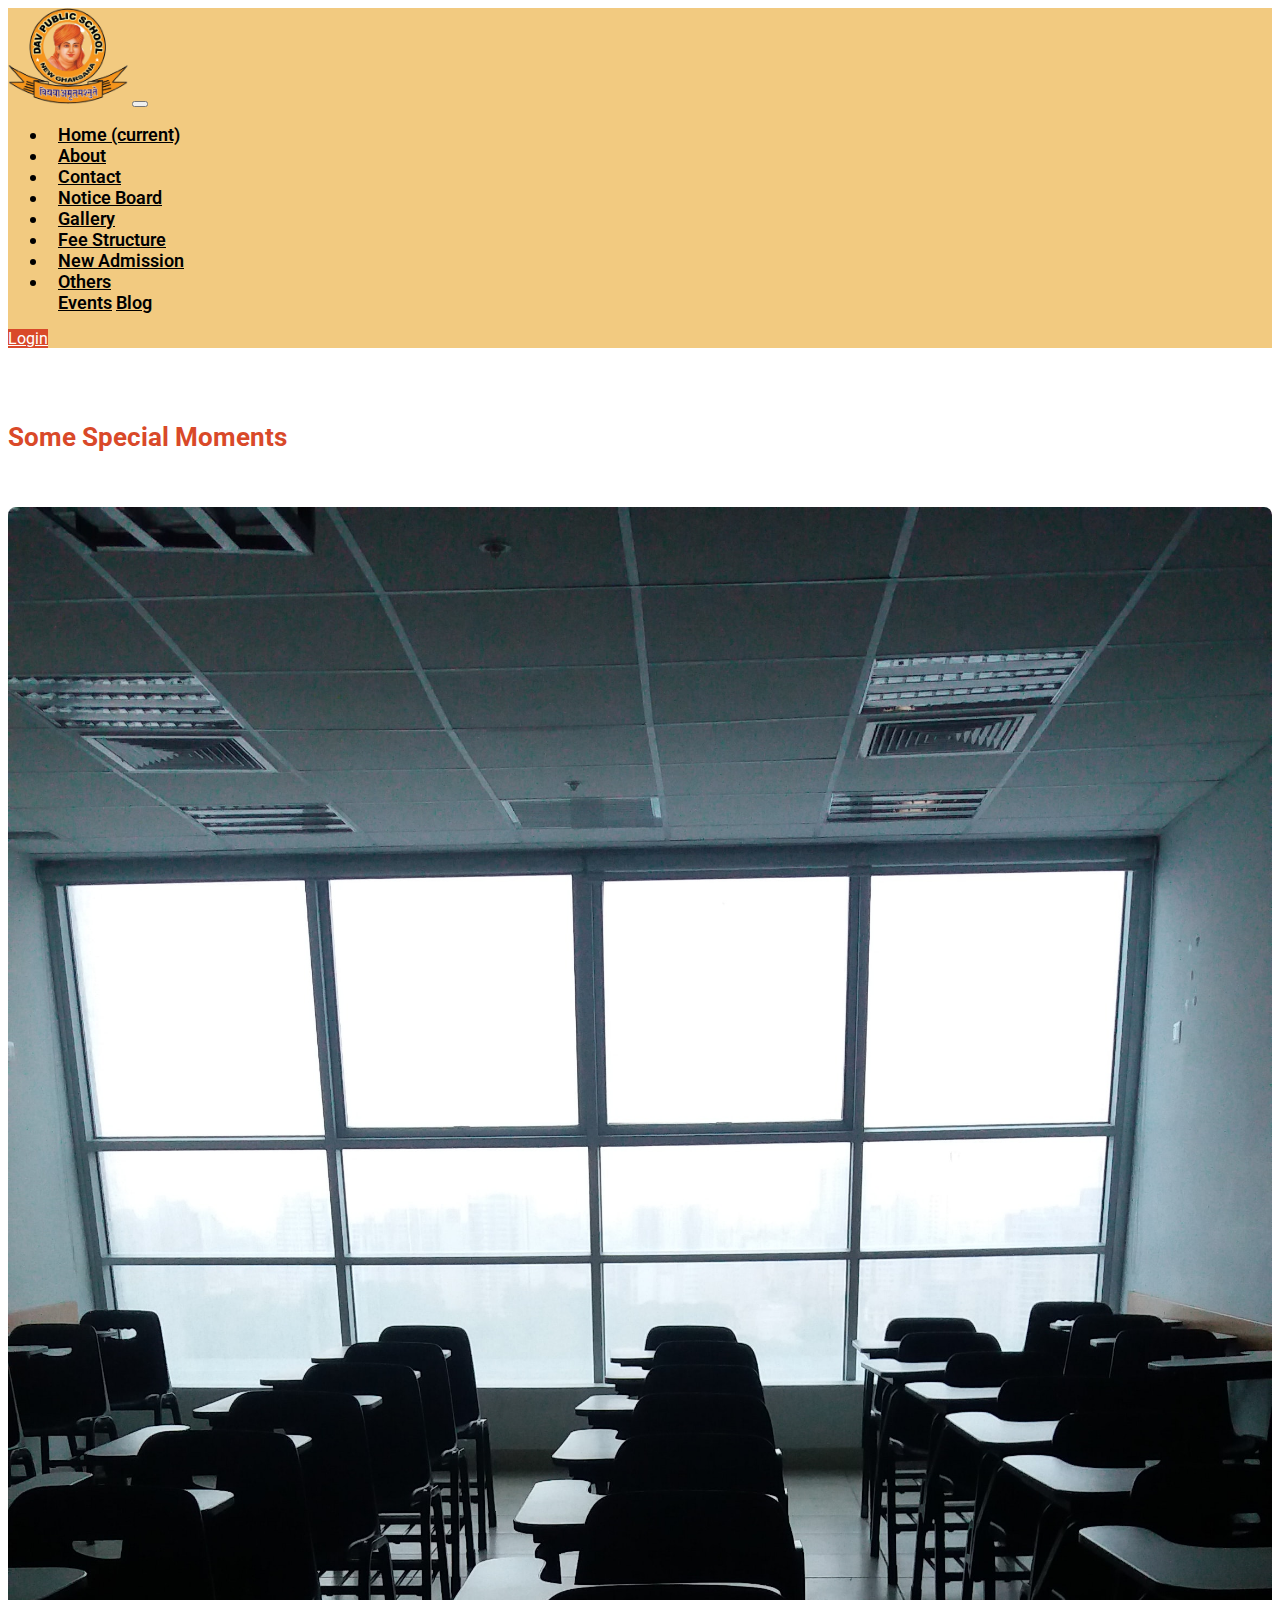
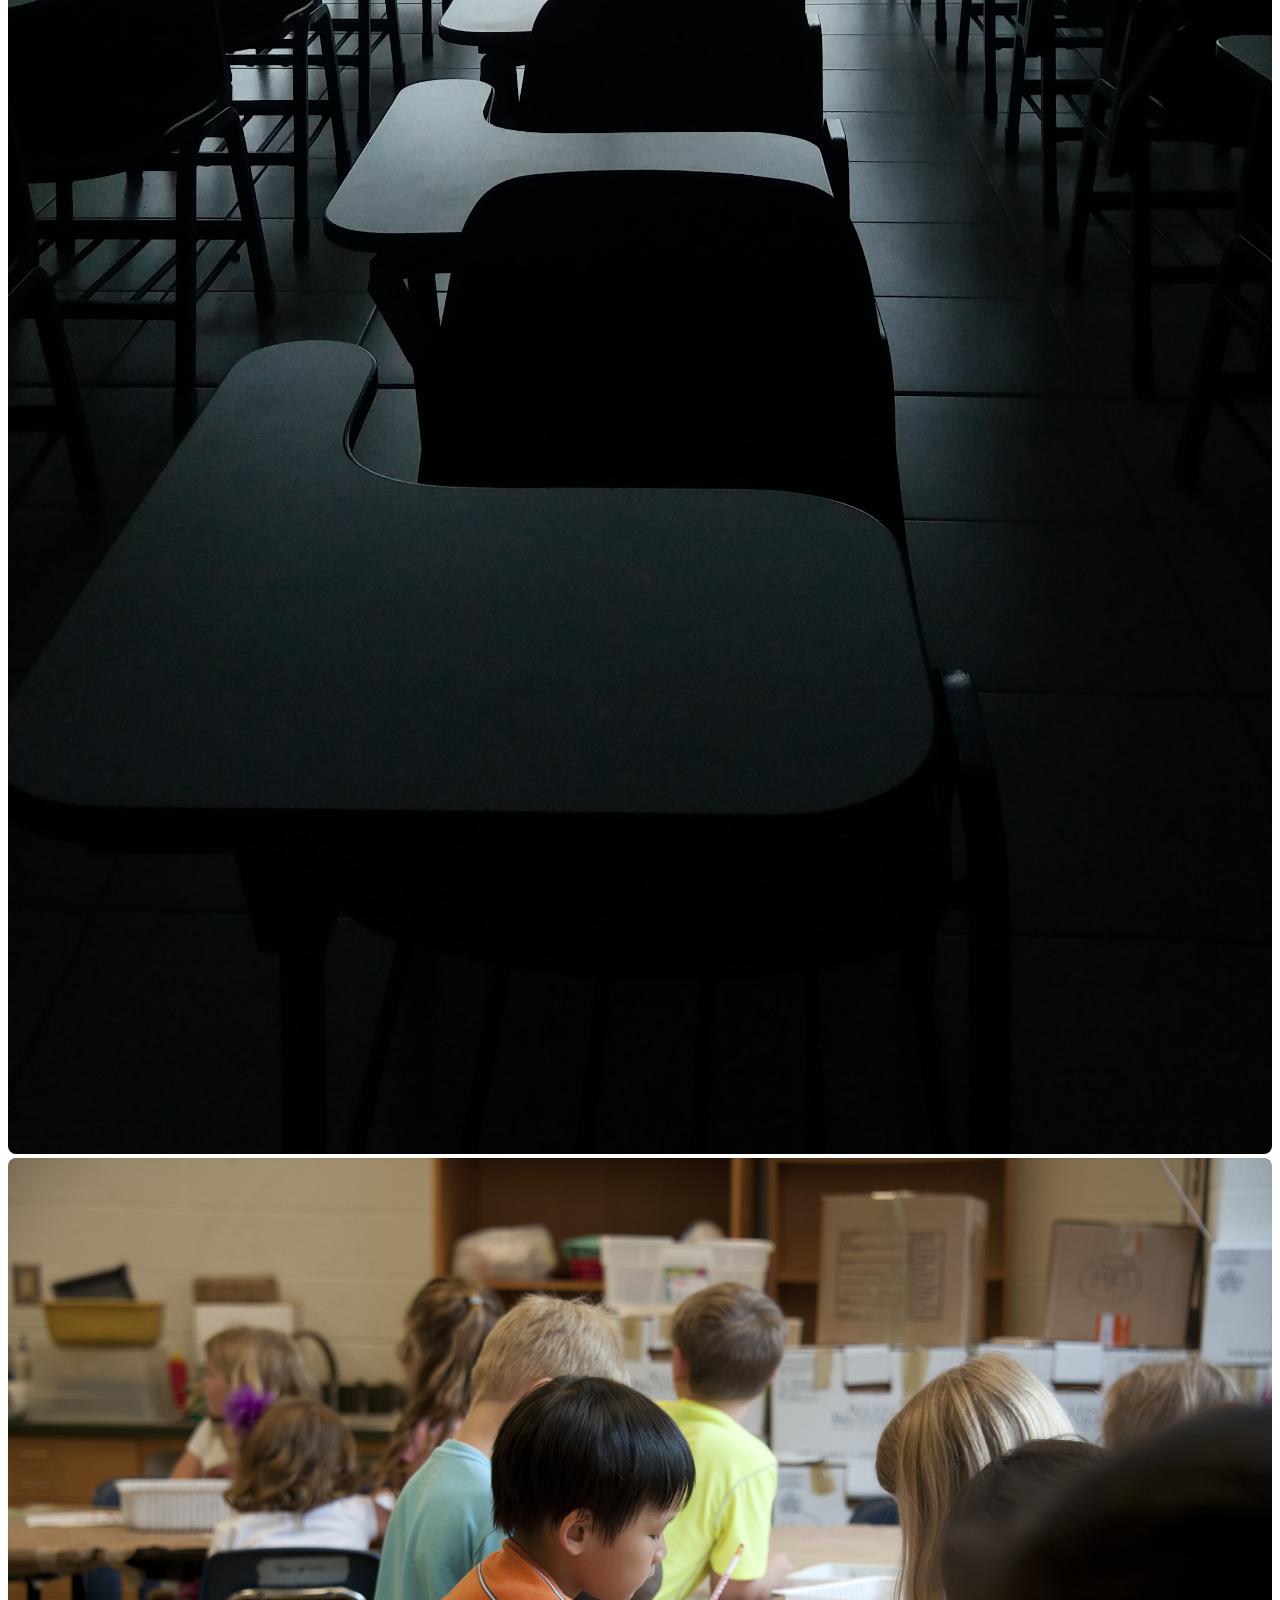
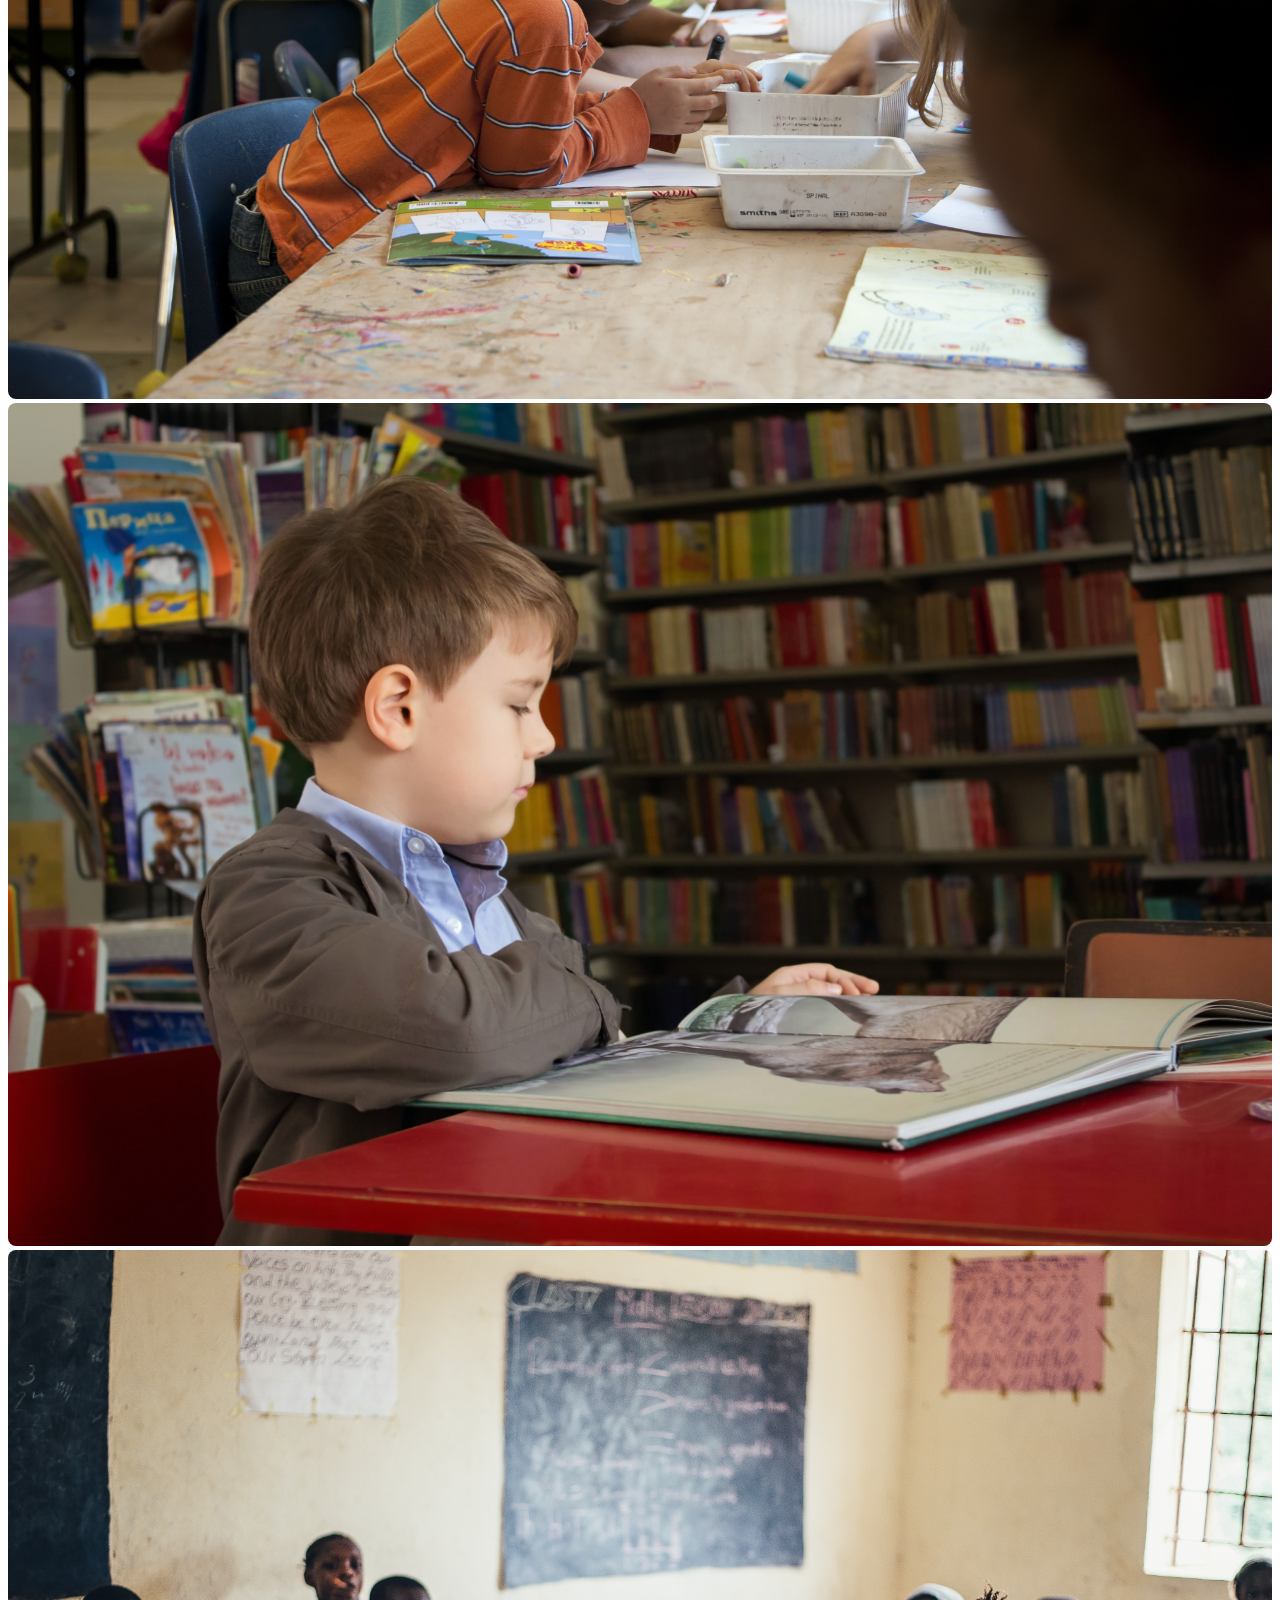
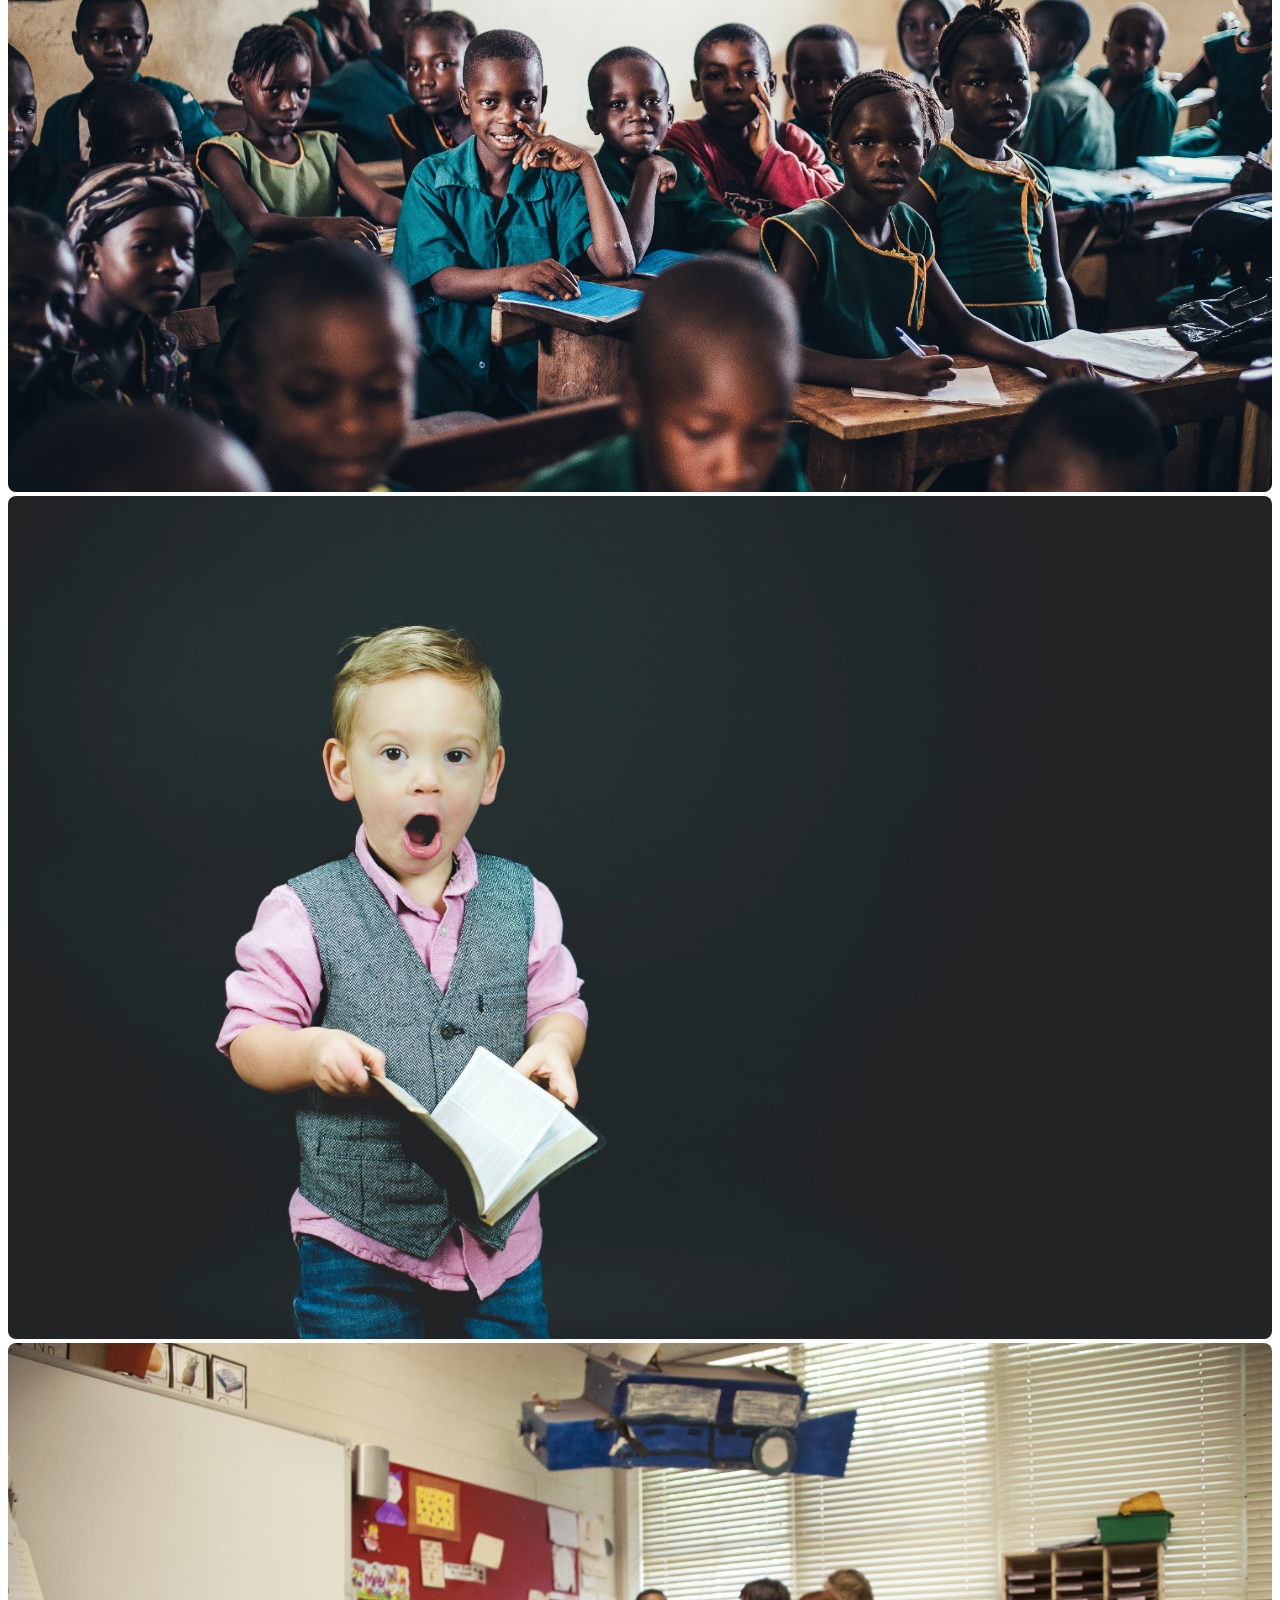
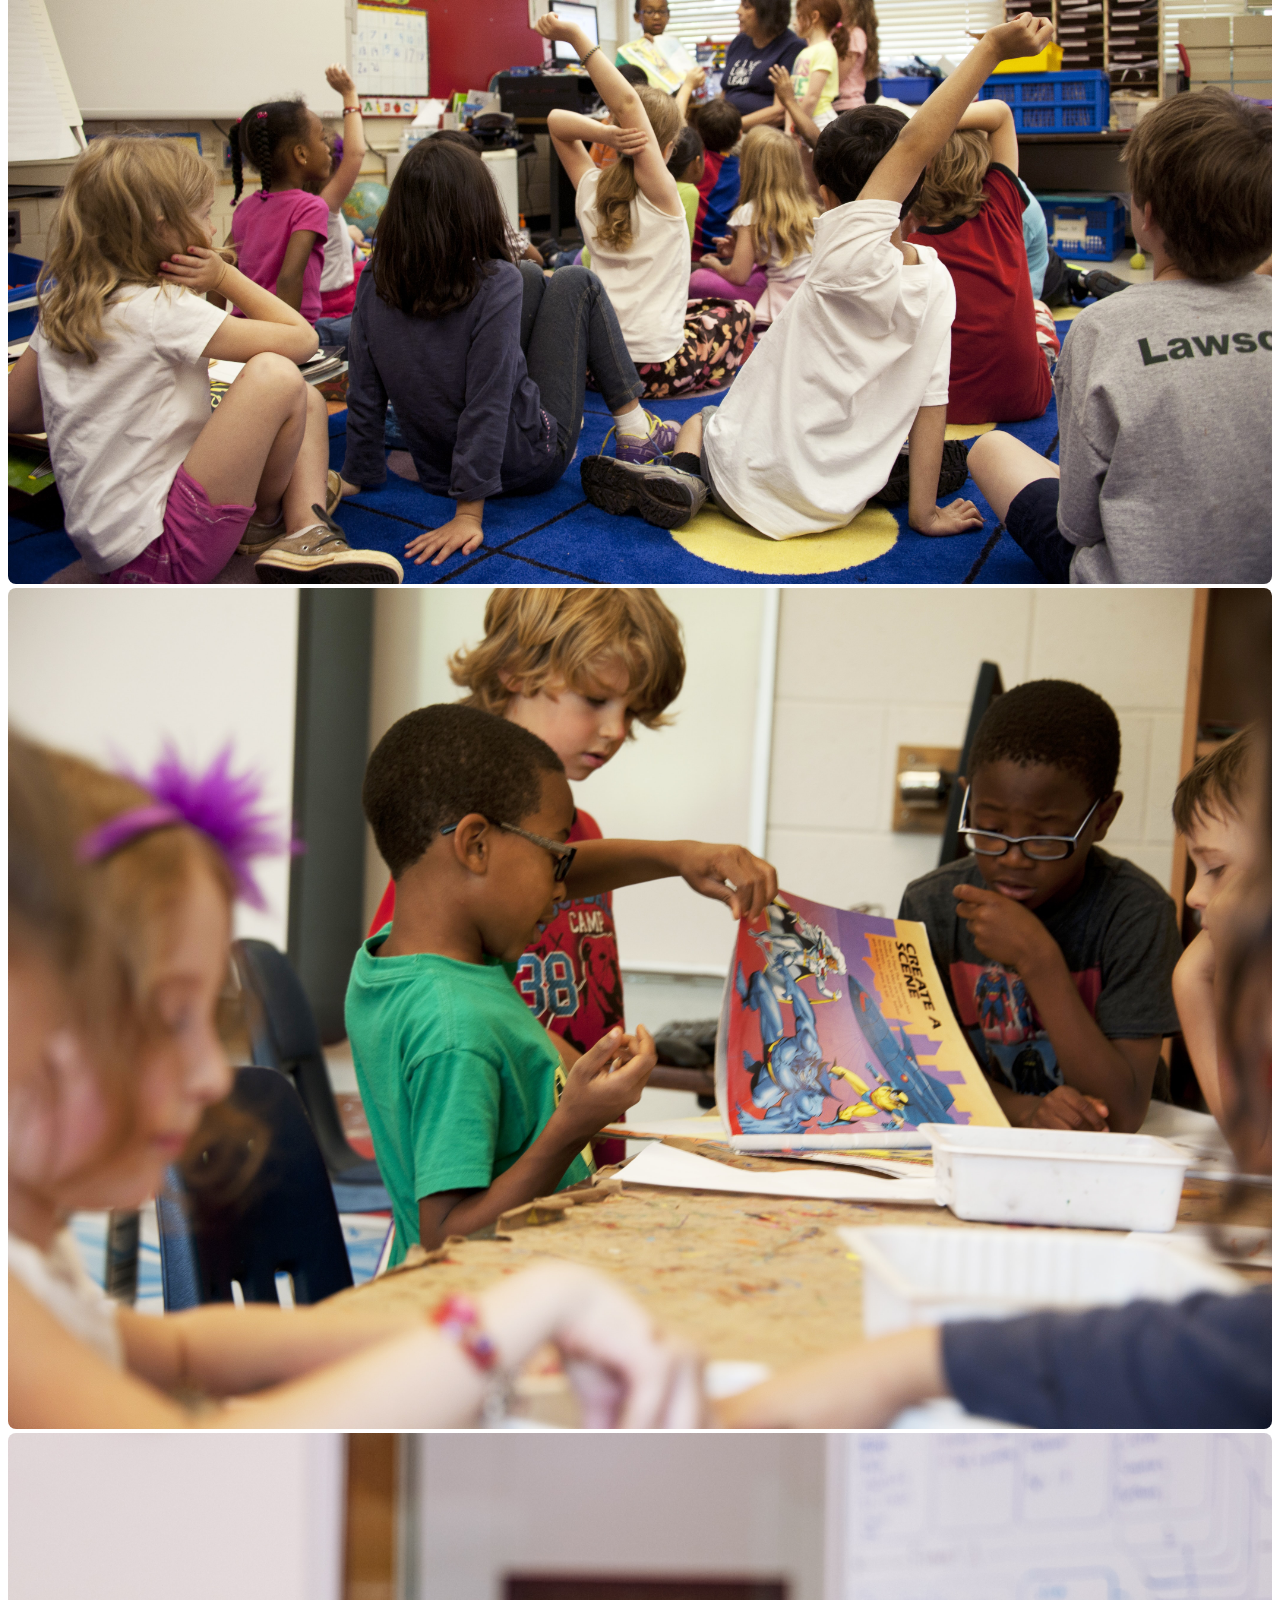
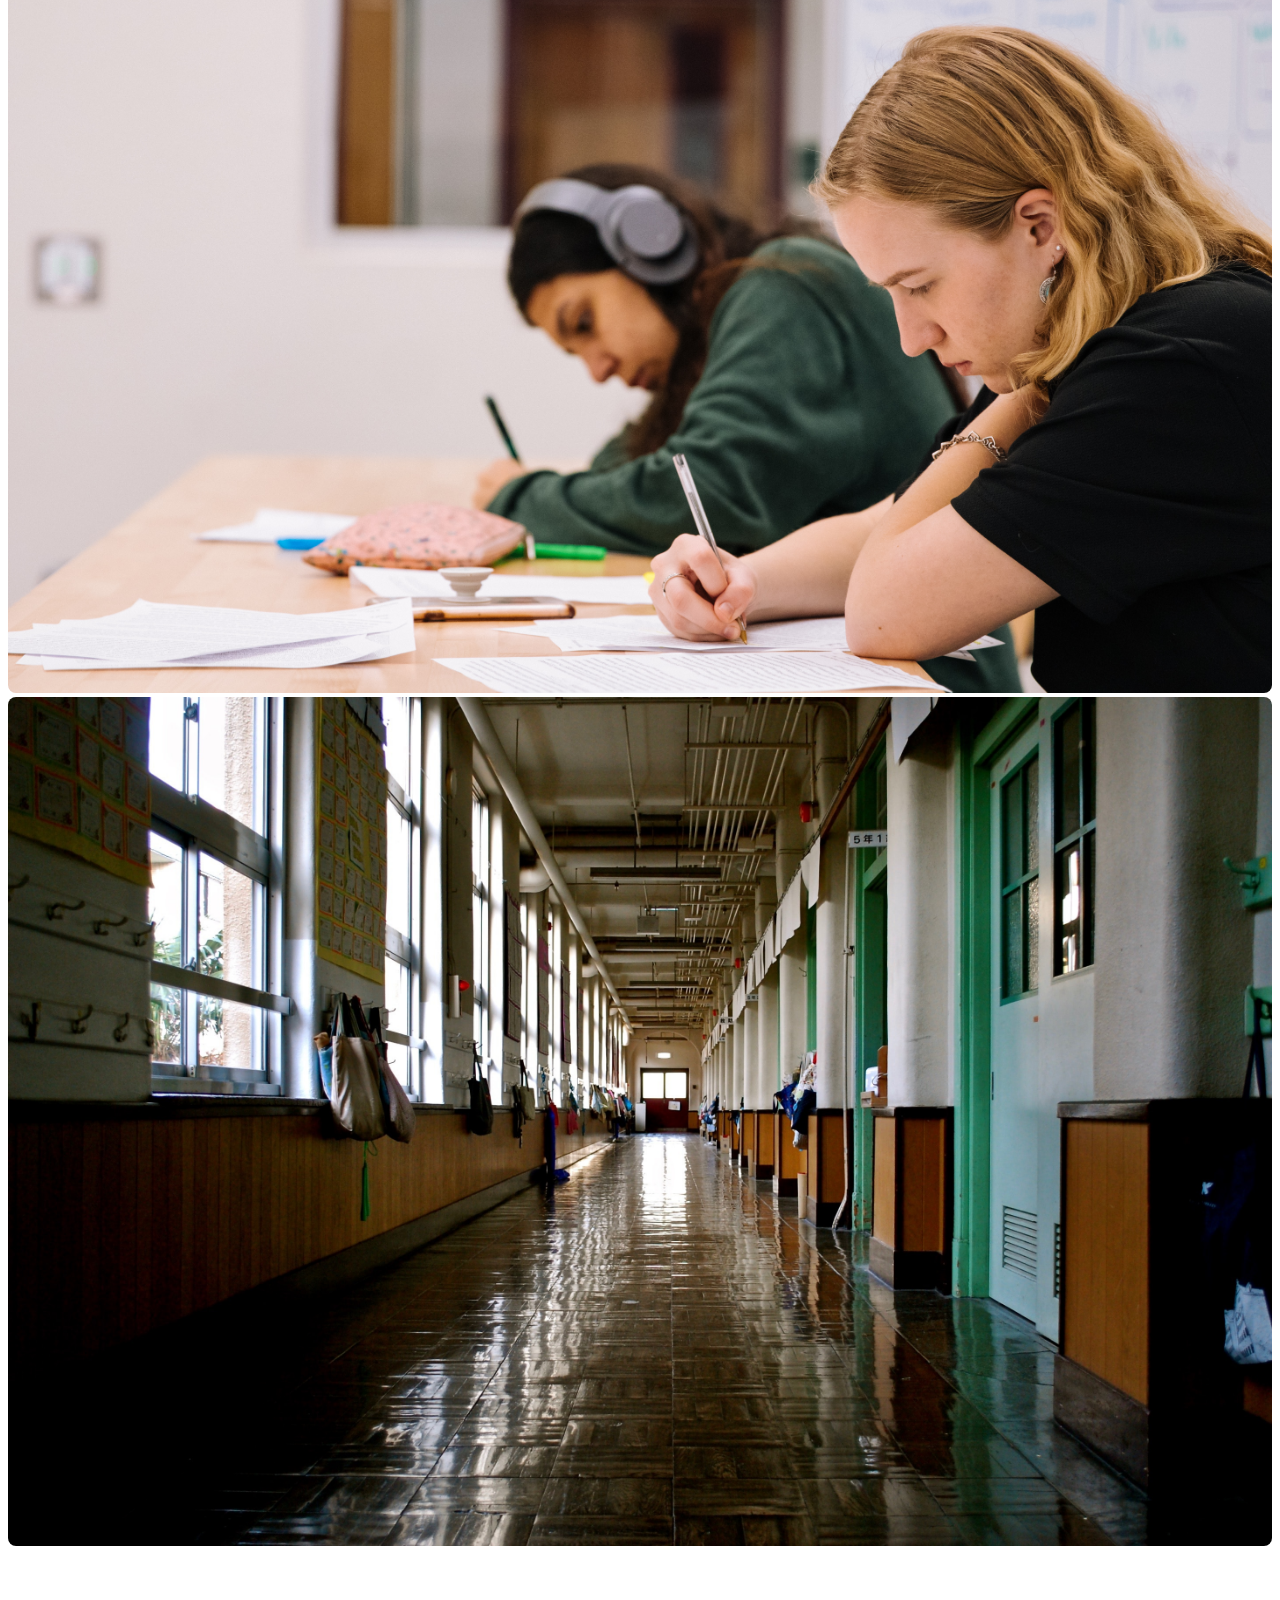
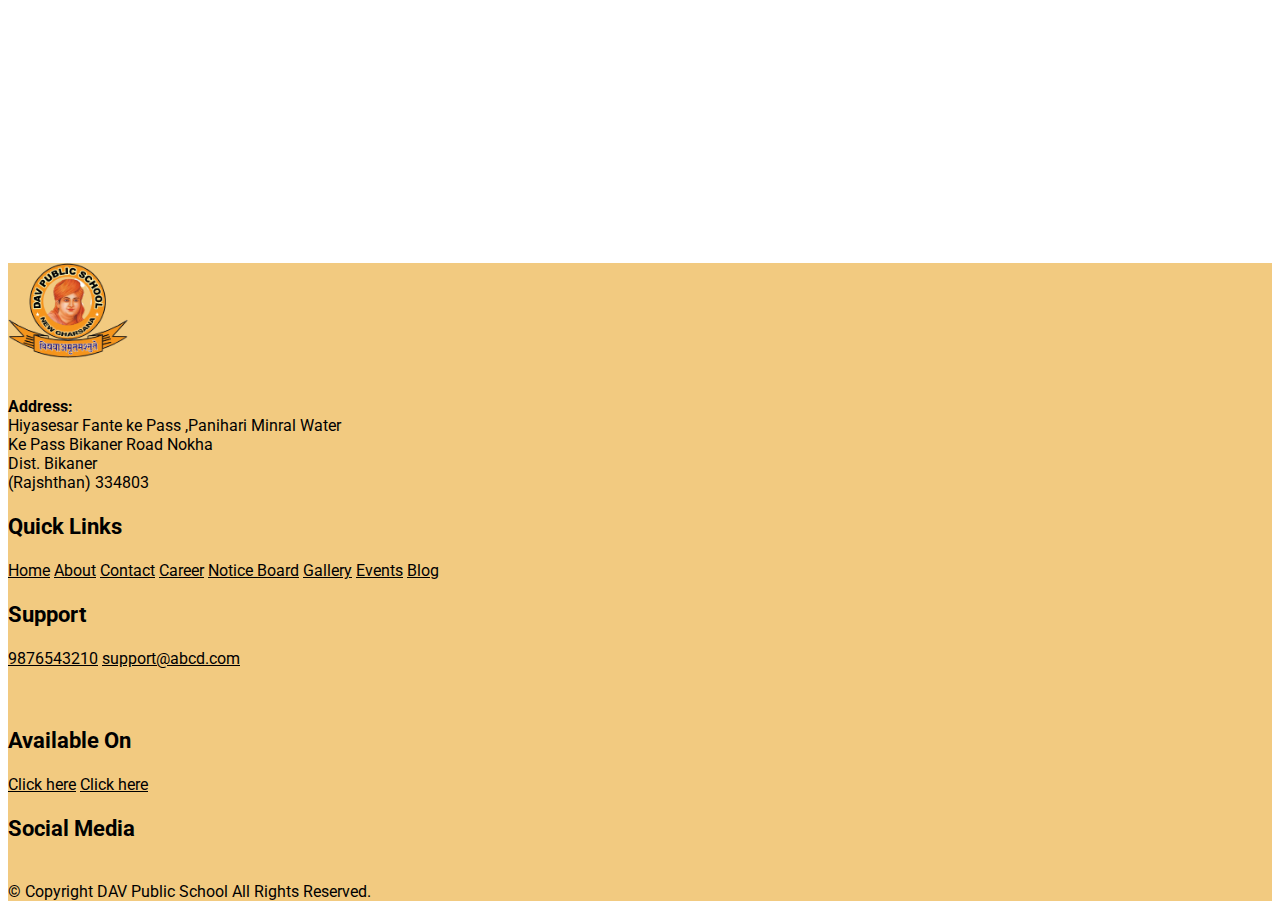
<file: gallery.html>
<!doctype html>
<html lang="en">
   <head>
      <!-- Required meta tags -->
      <meta charset="utf-8">
      <meta name="viewport" content="width=device-width, initial-scale=1, shrink-to-fit=no">
      <!-- Bootstrap CSS -->
      <link rel="stylesheet" href="https://cdn.jsdelivr.net/npm/bootstrap@4.5.3/dist/css/bootstrap.min.css" integrity="sha384-TX8t27EcRE3e/ihU7zmQxVncDAy5uIKz4rEkgIXeMed4M0jlfIDPvg6uqKI2xXr2" crossorigin="anonymous">
      <link rel="icon" href="img/school.ico">
      <title>DAV Public School - Gallery</title>
      <!-- custom css -->
      <link rel="stylesheet" href="css/custom.css">
      <link rel="stylesheet" href="css/main.css">
      <link rel="stylesheet" href="css/vendor.css">
      <!-- fontaswome -->
      <link rel="stylesheet" href="https://cdnjs.cloudflare.com/ajax/libs/font-awesome/5.15.3/css/all.min.css" integrity="sha512-iBBXm8fW90+nuLcSKlbmrPcLa0OT92xO1BIsZ+ywDWZCvqsWgccV3gFoRBv0z+8dLJgyAHIhR35VZc2oM/gI1w==" crossorigin="anonymous" />
      <!-- owl slider -->
      <link rel="stylesheet" href="vendor/owlcarousel/owl.carousel.min.css">
      <link rel="stylesheet" href="vendor/owlcarousel/owl.theme.default.min.css">
   </head>
   <body>
     <!-- nav starts here -->
     <nav class="navbar navbar-expand-lg  bg-custom" id="nav-bar">
        <!-- <a class="brand text-decoration-none" href="index"> <i class="fas fa-graduation-cap rotate"></i>ABCD School</a> -->
        <img src="img/logo.png" class="image-fluid" alt="" width="120px">
        <button class="navbar-toggler" type="button" data-toggle="collapse" data-target="#navbarSupportedContent" aria-controls="navbarSupportedContent" aria-expanded="false" aria-label="Toggle navigation">
        <i class="fa fa-bars orange"></i>
        </button>
        <div class="collapse navbar-collapse" id="navbarSupportedContent">
           <ul class="navbar-nav mx-auto">
              <li class="nav-item">
                 <a class="nav-link" href="index">Home <span class="sr-only">(current)</span></a>
              </li>
              <li class="nav-item">
                 <a class="nav-link" href="about">About</a>
              </li>
              <li class="nav-item">
                 <a class="nav-link" href="contact">Contact</a>
              </li>
              <li class="nav-item nav-active">
                 <a class="nav-link" href="notice">Notice Board</a>
              </li>
              <li class="nav-item">
                 <a class="nav-link" href="gallery">Gallery</a>
              </li>
              <li class="nav-item">
                 <a class="nav-link" href="fees-structure">Fee Structure</a>
              </li>
              <li class="nav-item">
                 <a class="nav-link" href="new-admission">New Admission</a>
              </li>
              <li class="nav-item dropdown">
       <a class="nav-link dropdown-toggle " href="#" id="navbarDropdownMenuLink" role="button" data-toggle="dropdown" aria-haspopup="true" aria-expanded="false">
         Others
       </a>
       <div class="dropdown-menu" aria-labelledby="navbarDropdownMenuLink">
         <a class="dropdown-item" href="events">Events</a>
         <a class="dropdown-item" href="blog">Blog</a>

       </div>
     </li>
           </ul>
           <div class="form-inline my-2 my-lg-0">
              <a class="btn my-2 my-sm-0 btn-outline-light btn-md" href="login">Login</a>

           </div>
        </div>
     </nav>
     <!-- nav ends here -->
      <!-- gallery section starts here -->
      <section id="gallery" class="gallery">
         <div class="container ">
            <br>
            <h1 class="size-26 orange text-center"> <i class="fas fa-icons"></i> Some Special Moments</h1>
            <br><br>
            <div class="row justify-content-center">
               <div class="col-12">
                  <div class="card-columns">
                     <div class="card-container">
                        <div class="card border border-white">
                           <img src="slider/ruben-rodriguez-IXTvnOOSTyU-unsplash.jpg" alt="">
                        </div>
                     </div>
                     <div class="card-container">
                        <div class="card border border-white">
                           <img src="slider/cdc-EpMIv296POE-unsplash.jpg" alt="">
                        </div>
                     </div>
                     <div class="card-container">
                        <div class="card border border-white">
                           <img src="slider/anita-jankovic-162ppyjclxM-unsplash.jpg" alt="">
                        </div>
                     </div>
                     <div class="card-container">
                        <div class="card border border-white">
                           <img src="slider/annie-spratt-OIuCXxx08yg-unsplash.jpg" alt="">
                        </div>
                     </div>
                     <div class="card-container">
                        <div class="card border border-white">
                           <img src="slider/ben-white-qDY9ahp0Mto-unsplash.jpg" alt="">
                        </div>
                     </div>
                     <div class="card-container">
                        <div class="card border border-white">
                           <img src="slider/cdc-gsRi9cWCIB0-unsplash.jpg" alt="">
                        </div>
                     </div>
                     <div class="card-container">
                        <div class="card border border-white">
                           <img src="slider/cdc-UqTrGSohyCs-unsplash.jpg" alt="">
                        </div>
                     </div>
                     <div class="card-container">
                        <div class="card border border-white">
                           <img src="slider/jeswin-thomas-guLAk5gqj-Y-unsplash.jpg" alt="">
                        </div>
                     </div>
                     <div class="card-container">
                        <div class="card border border-white">
                           <img src="slider/kyo-azuma-x_TJKVU1FJA-unsplash.jpg" alt="">
                        </div>
                     </div>
                  </div>
               </div>
            </div>
         </div>
         <br><br>
         <br><br><br>
      </section>
      <!-- gallery section ends here -->
      <div style="height:20vh"> </div>
      <!-- footer starts here -->
       <button class="goto-top" id="myBtn" onclick="topFunction()"> <i class="fas fa-arrow-up"></i></button>
      <footer >
         <div class="card bg-custom shadow card-danger text-white">
         <div class="card-body py-5">
            <div class="row mb-2 justify-content-center">
               <div class="col-lg-5 mb-2 ">
                  <img src="img/logo.png" class="image-fluid" alt="" width="120px">
                  <!-- <a class="brand text-decoration-none" href="index"> <i class="fas fa-graduation-cap rotate"></i>ABCD School</a> -->
                  <br>
                  <br>
                  <p class="black">
                     <b>Address:</b>
                     <br/>
                     Hiyasesar Fante ke Pass ,Panihari Minral Water <br>
                     Ke Pass Bikaner Road Nokha<br/>
                     Dist. Bikaner
                     <br/>(Rajshthan) 334803
                  </p>
               </div>
               <div class="col-lg-2 ">
                  <h3 class="size-22 black">Quick Links</h3>
                  <nav class="nav flex-column ">
                     <a class="nav-link orange" href="index"><i class="fas fa-angle-double-right"></i> Home</a>
                     <a class="nav-link orange" href="about"><i class="fas fa-angle-double-right"></i> About</a>
                     <a class="nav-link orange" href="contact"><i class="fas fa-angle-double-right"></i> Contact</a>
                     <a class="nav-link orange" href="career"><i class="fas fa-angle-double-right"></i> Career</a>
                     <a class="nav-link orange" href="notice"><i class="fas fa-angle-double-right"></i> Notice Board</a>
                     <a class="nav-link orange" href="gallery"><i class="fas fa-angle-double-right"></i> Gallery</a>
                     <a class="nav-link orange" href="events"><i class="fas fa-angle-double-right"></i> Events</a>
                     <a class="nav-link orange" href="blog"><i class="fas fa-angle-double-right"></i> Blog</a>
                  </nav>
               </div>
               <div class="col-lg-3">
                  <h3 class="size-22 black">Support</h3>
                  <nav class="nav flex-column">
                     <a class="nav-link orange" href="tel:9876543210"><i class="fas fa-phone-alt"></i>  9876543210</a>
                     <a class="nav-link orange" href="mailto:support@abcd.com"><i class="fas fa-envelope"></i> support@abcd.com</a>
                  </nav>
                  <br><br>
                  <h3 class="size-22 black">Available On</h3>
                  <nav class="nav flex-column">
                     <a class="nav-link orange" href="#"><i class="fab fa-google-play"></i> Click here</a>
                     <a class="nav-link orange" href="#"><i class="fab fa-app-store-ios"></i> Click here</a>
                  </nav>
               </div>
               <!-- socialmedia -->
               <div class="col-lg-2">
                  <h3 class="size-22 black"> Social Media</h3>
                  <nav class="nav mt-3">
                     <h4 class="px-3">  <a class="icon-c" href="#"><i class="fab fa-facebook-square"></i></a></h4>
                     <h4 class="pr-3">  <a class="icon-c" href="#"><i class="fab fa-twitter-square"></i></a></h4>
                     <h4 class="pr-3">  <a class="icon-c" href="#"><i class="fab fa-instagram-square"></i></a></h4>
                  </nav>
                  <br>

               </div>
            </div>
         </div>
         <div class="card-footer text-center black">
            &copy; Copyright DAV Public School  All Rights Reserved.
         </div>
      </footer>
      <!-- footer starts here -->
      <!-- Option 1: jQuery and Bootstrap Bundle (includes Popper) -->
      <script src="https://code.jquery.com/jquery-3.5.1.slim.min.js" integrity="sha384-DfXdz2htPH0lsSSs5nCTpuj/zy4C+OGpamoFVy38MVBnE+IbbVYUew+OrCXaRkfj" crossorigin="anonymous"></script>
      <script src="https://cdn.jsdelivr.net/npm/bootstrap@4.5.3/dist/js/bootstrap.bundle.min.js" integrity="sha384-ho+j7jyWK8fNQe+A12Hb8AhRq26LrZ/JpcUGGOn+Y7RsweNrtN/tE3MoK7ZeZDyx" crossorigin="anonymous"></script>
      <!-- owl js file -->
      <script src="vendor/owlcarousel/owl.carousel.min.js"></script>
      <script src="js/slider.js"></script>
      <!-- goto top button -->
        <script>
           //Get the button
           var mybutton = document.getElementById("myBtn");

           // When the user scrolls down 20px from the top of the document, show the button
           window.onscroll = function() {scrollFunction()};

           function scrollFunction() {
             if (document.body.scrollTop > 20 || document.documentElement.scrollTop > 20) {
               mybutton.style.display = "block";
             } else {
               mybutton.style.display = "none";
             }
           }

           // When the user clicks on the button, scroll to the top of the document
           function topFunction() {
             document.body.scrollTop = 0;
             document.documentElement.scrollTop = 0;
           }
           </script>
   </body>
</html>
</file>
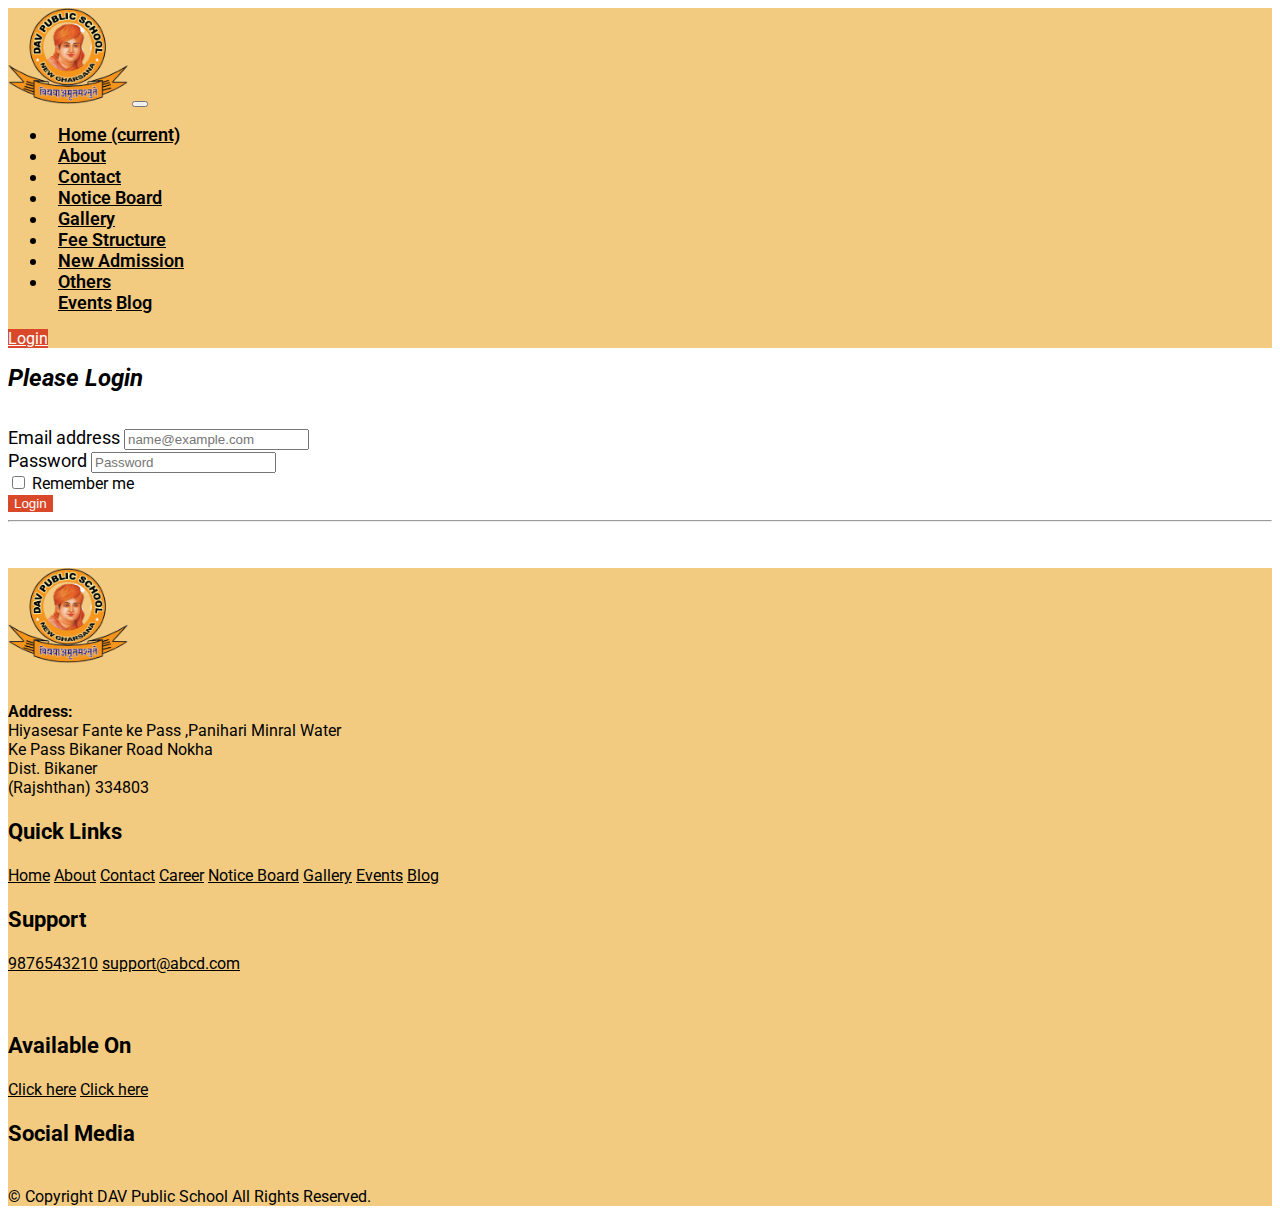
<file: login.html>
<!doctype html>
<html lang="en">
   <head>
      <!-- Required meta tags -->
      <meta charset="utf-8">
      <meta name="viewport" content="width=device-width, initial-scale=1, shrink-to-fit=no">
      <!-- Bootstrap CSS -->
      <link rel="stylesheet" href="https://cdn.jsdelivr.net/npm/bootstrap@4.5.3/dist/css/bootstrap.min.css" integrity="sha384-TX8t27EcRE3e/ihU7zmQxVncDAy5uIKz4rEkgIXeMed4M0jlfIDPvg6uqKI2xXr2" crossorigin="anonymous">
      <link rel="icon" href="img/school.ico">
      <title>DAV Public School - Login</title>
      <!-- custom css -->
      <link rel="stylesheet" href="css/custom.css">
      <link rel="stylesheet" href="css/main.css">
      <link rel="stylesheet" href="css/vendor.css">
      <!-- fontaswome -->
      <link rel="stylesheet" href="https://cdnjs.cloudflare.com/ajax/libs/font-awesome/5.15.3/css/all.min.css" integrity="sha512-iBBXm8fW90+nuLcSKlbmrPcLa0OT92xO1BIsZ+ywDWZCvqsWgccV3gFoRBv0z+8dLJgyAHIhR35VZc2oM/gI1w==" crossorigin="anonymous" />
      <!-- owl slider -->
      <link rel="stylesheet" href="vendor/owlcarousel/owl.carousel.min.css">
      <link rel="stylesheet" href="vendor/owlcarousel/owl.theme.default.min.css">
   </head>
   <body>
     <!-- nav starts here -->
     <nav class="navbar navbar-expand-lg  bg-custom" id="nav-bar">
        <!-- <a class="brand text-decoration-none" href="index"> <i class="fas fa-graduation-cap rotate"></i>ABCD School</a> -->
        <img src="img/logo.png" class="image-fluid" alt="" width="120px">
        <button class="navbar-toggler" type="button" data-toggle="collapse" data-target="#navbarSupportedContent" aria-controls="navbarSupportedContent" aria-expanded="false" aria-label="Toggle navigation">
        <i class="fa fa-bars orange"></i>
        </button>
        <div class="collapse navbar-collapse" id="navbarSupportedContent">
           <ul class="navbar-nav mx-auto">
              <li class="nav-item">
                 <a class="nav-link" href="index">Home <span class="sr-only">(current)</span></a>
              </li>
              <li class="nav-item">
                 <a class="nav-link" href="about">About</a>
              </li>
              <li class="nav-item">
                 <a class="nav-link" href="contact">Contact</a>
              </li>
              <li class="nav-item nav-active">
                 <a class="nav-link" href="notice">Notice Board</a>
              </li>
              <li class="nav-item">
                 <a class="nav-link" href="gallery">Gallery</a>
              </li>
              <li class="nav-item">
                 <a class="nav-link" href="fees-structure">Fee Structure</a>
              </li>
              <li class="nav-item">
                 <a class="nav-link" href="new-admission">New Admission</a>
              </li>
              <li class="nav-item dropdown">
       <a class="nav-link dropdown-toggle " href="#" id="navbarDropdownMenuLink" role="button" data-toggle="dropdown" aria-haspopup="true" aria-expanded="false">
         Others
       </a>
       <div class="dropdown-menu" aria-labelledby="navbarDropdownMenuLink">
         <a class="dropdown-item" href="events">Events</a>
         <a class="dropdown-item" href="blog">Blog</a>

       </div>
     </li>
           </ul>
           <div class="form-inline my-2 my-lg-0">
              <a class="btn my-2 my-sm-0 btn-outline-light btn-md" href="login">Login</a>

           </div>
        </div>
     </nav>
     <!-- nav ends here -->
      <!-- login section starts here -->
      <section id="login" >
         <div class="container col-xl-10 col-xxl-8 px-4 py-4 ">
            <div class="row align-items-center g-5 py-5 ">
               <!-- <div class="col-lg-7 text-center text-lg-start">
                  <h1 class="display-4 fw-bold lh-1 mb-3">Vertically centered hero sign-up form</h1>
                  <p class="col-lg-10 fs-4">Below is an example form built entirely with Bootstrap’s form controls. Each required form group has a validation state that can be triggered by attempting to submit the form without completing it.</p>
                  </div> -->
               <div class="col-10 mx-auto col-lg-5  py-4 px-3 ">
                  <form class="p-5 border rounded-3 bg-light shadow">
                     <h1 class="size-24 black text-center"><i>Please Login</i> </h1>
                     <br>
                     <div class="form-floating mb-3">
                        <label class="size-18 black" for="floatingInput">Email address</label>
                        <input type="email" class="form-control form-control-lg" id="floatingInput" placeholder="name@example.com" required>
                     </div>
                     <div class="form-floating mb-3">
                        <label class="size-18 black" for="floatingPassword">Password</label>
                        <input type="password" class="form-control form-control-lg" id="floatingPassword" placeholder="Password" required>
                     </div>
                     <div class="checkbox mb-3">
                        <label>
                        <input type="checkbox" value="remember-me" class="size-18 black"> Remember me
                        </label>
                     </div>
                     <button class="w-100 btn btn-lg btn-outline-light"  type="submit">Login</button>
                     <hr class="my-4">
                     <!-- <small class="black size-18">Don't have Account? <a href="register" class="text-decoration-none ">Register here</a> </small> -->
                  </form>
               </div>
            </div>
         </div>
         <br><br>
      </section>
      <!-- login section ends here -->
      <!-- footer starts here -->
       <button class="goto-top" id="myBtn" onclick="topFunction()"> <i class="fas fa-arrow-up"></i></button>
      <footer >
         <div class="card bg-custom shadow card-danger text-white">
         <div class="card-body py-5">
            <div class="row mb-2 justify-content-center">
               <div class="col-lg-5 mb-2 ">
                  <img src="img/logo.png" class="image-fluid" alt="" width="120px">
                  <!-- <a class="brand text-decoration-none" href="index"> <i class="fas fa-graduation-cap rotate"></i>ABCD School</a> -->
                  <br>
                  <br>
                  <p class="black">
                     <b>Address:</b>
                     <br/>
                     Hiyasesar Fante ke Pass ,Panihari Minral Water <br>
                     Ke Pass Bikaner Road Nokha<br/>
                     Dist. Bikaner
                     <br/>(Rajshthan) 334803
                  </p>
               </div>
               <div class="col-lg-2 ">
                  <h3 class="size-22 black">Quick Links</h3>
                  <nav class="nav flex-column ">
                     <a class="nav-link orange" href="index"><i class="fas fa-angle-double-right"></i> Home</a>
                     <a class="nav-link orange" href="about"><i class="fas fa-angle-double-right"></i> About</a>
                     <a class="nav-link orange" href="contact"><i class="fas fa-angle-double-right"></i> Contact</a>
                     <a class="nav-link orange" href="career"><i class="fas fa-angle-double-right"></i> Career</a>
                     <a class="nav-link orange" href="notice"><i class="fas fa-angle-double-right"></i> Notice Board</a>
                     <a class="nav-link orange" href="gallery"><i class="fas fa-angle-double-right"></i> Gallery</a>
                     <a class="nav-link orange" href="events"><i class="fas fa-angle-double-right"></i> Events</a>
                     <a class="nav-link orange" href="blog"><i class="fas fa-angle-double-right"></i> Blog</a>
                  </nav>
               </div>
               <div class="col-lg-3">
                  <h3 class="size-22 black">Support</h3>
                  <nav class="nav flex-column">
                     <a class="nav-link orange" href="tel:9876543210"><i class="fas fa-phone-alt"></i>  9876543210</a>
                     <a class="nav-link orange" href="mailto:support@abcd.com"><i class="fas fa-envelope"></i> support@abcd.com</a>
                  </nav>
                  <br><br>
                  <h3 class="size-22 black">Available On</h3>
                  <nav class="nav flex-column">
                     <a class="nav-link orange" href="#"><i class="fab fa-google-play"></i> Click here</a>
                     <a class="nav-link orange" href="#"><i class="fab fa-app-store-ios"></i> Click here</a>
                  </nav>
               </div>
               <!-- socialmedia -->
               <div class="col-lg-2">
                  <h3 class="size-22 black"> Social Media</h3>
                  <nav class="nav mt-3">
                     <h4 class="px-3">  <a class="icon-c" href="#"><i class="fab fa-facebook-square"></i></a></h4>
                     <h4 class="pr-3">  <a class="icon-c" href="#"><i class="fab fa-twitter-square"></i></a></h4>
                     <h4 class="pr-3">  <a class="icon-c" href="#"><i class="fab fa-instagram-square"></i></a></h4>
                  </nav>
                  <br>

               </div>
            </div>
         </div>
         <div class="card-footer text-center black">
            &copy; Copyright DAV Public School  All Rights Reserved.
         </div>
      </footer>
      <!-- footer starts here -->
      <!-- Option 1: jQuery and Bootstrap Bundle (includes Popper) -->
      <script src="https://code.jquery.com/jquery-3.5.1.slim.min.js" integrity="sha384-DfXdz2htPH0lsSSs5nCTpuj/zy4C+OGpamoFVy38MVBnE+IbbVYUew+OrCXaRkfj" crossorigin="anonymous"></script>
      <script src="https://cdn.jsdelivr.net/npm/bootstrap@4.5.3/dist/js/bootstrap.bundle.min.js" integrity="sha384-ho+j7jyWK8fNQe+A12Hb8AhRq26LrZ/JpcUGGOn+Y7RsweNrtN/tE3MoK7ZeZDyx" crossorigin="anonymous"></script>
      <!-- owl js file -->
      <script src="vendor/owlcarousel/owl.carousel.min.js"></script>
      <script src="js/slider.js"></script>
      <!-- goto top button -->
        <script>
           //Get the button
           var mybutton = document.getElementById("myBtn");

           // When the user scrolls down 20px from the top of the document, show the button
           window.onscroll = function() {scrollFunction()};

           function scrollFunction() {
             if (document.body.scrollTop > 20 || document.documentElement.scrollTop > 20) {
               mybutton.style.display = "block";
             } else {
               mybutton.style.display = "none";
             }
           }

           // When the user clicks on the button, scroll to the top of the document
           function topFunction() {
             document.body.scrollTop = 0;
             document.documentElement.scrollTop = 0;
           }
           </script>
   </body>
</html>
</file>
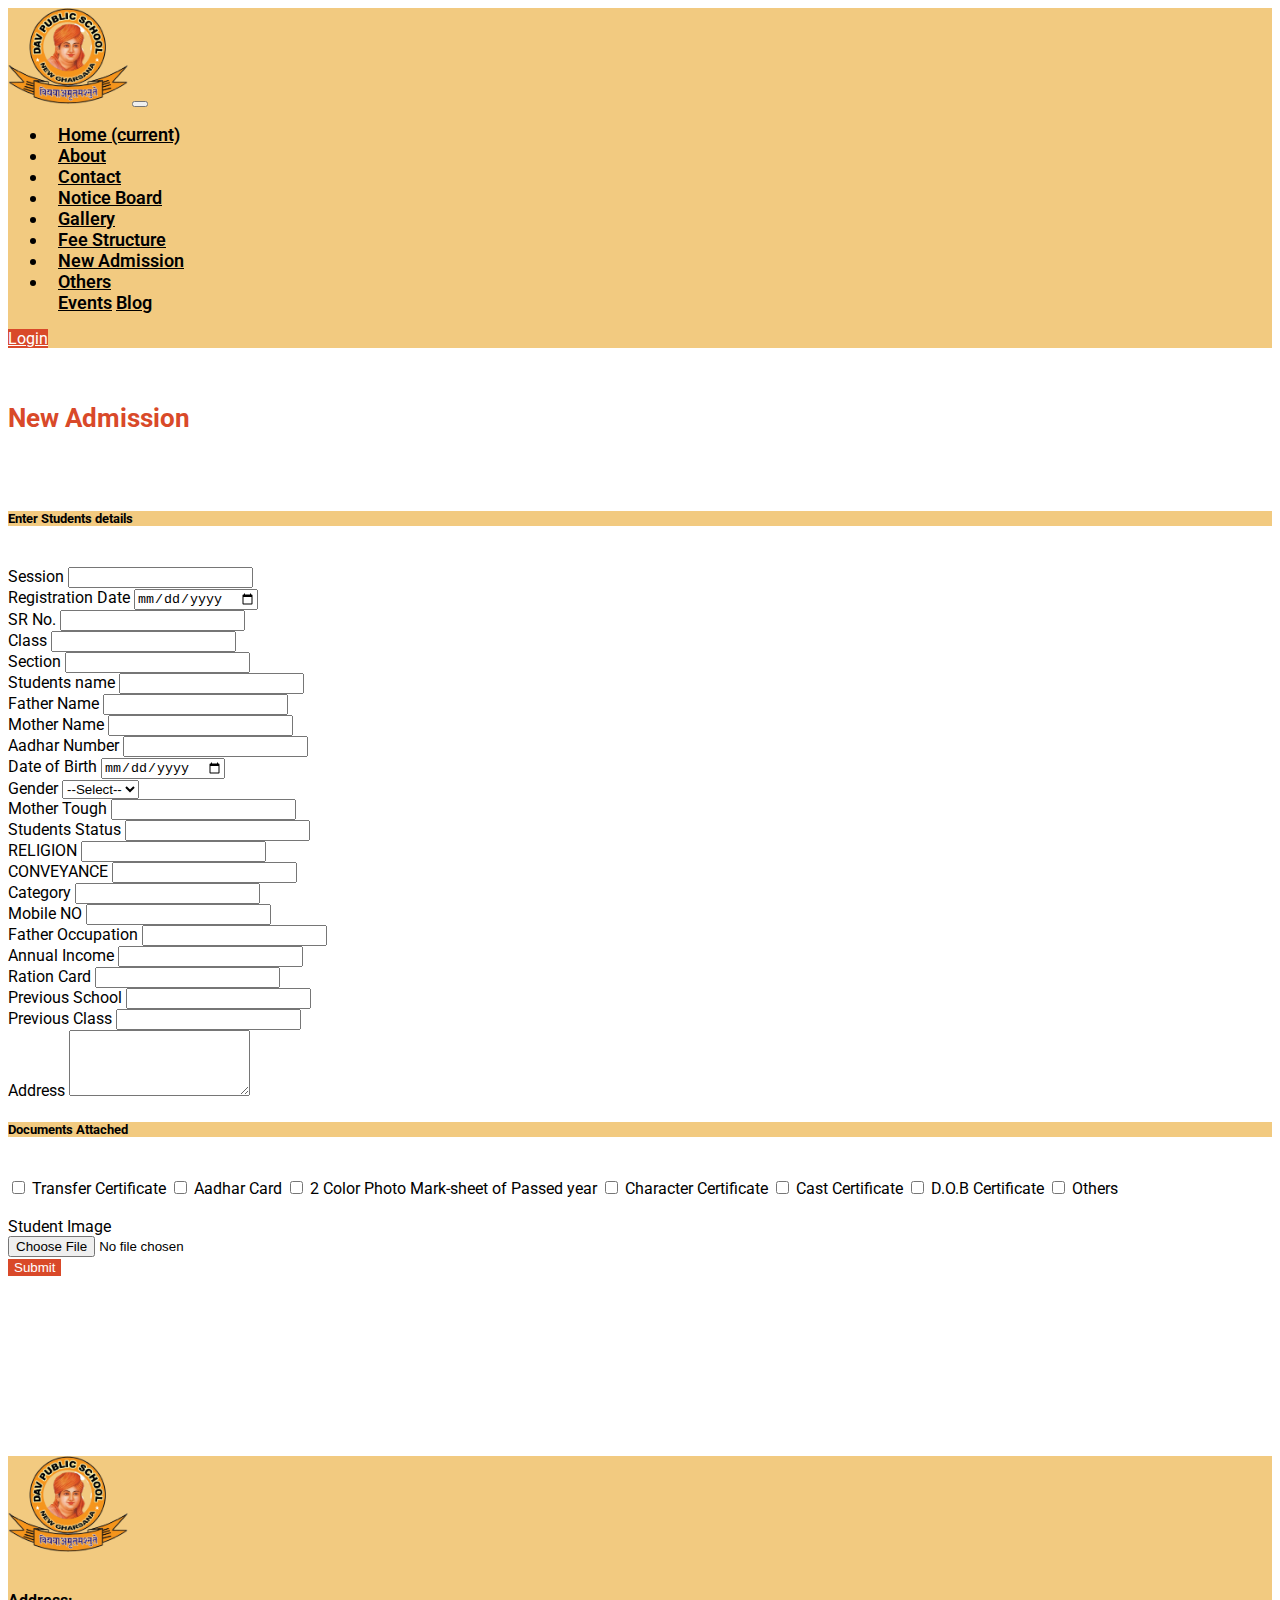
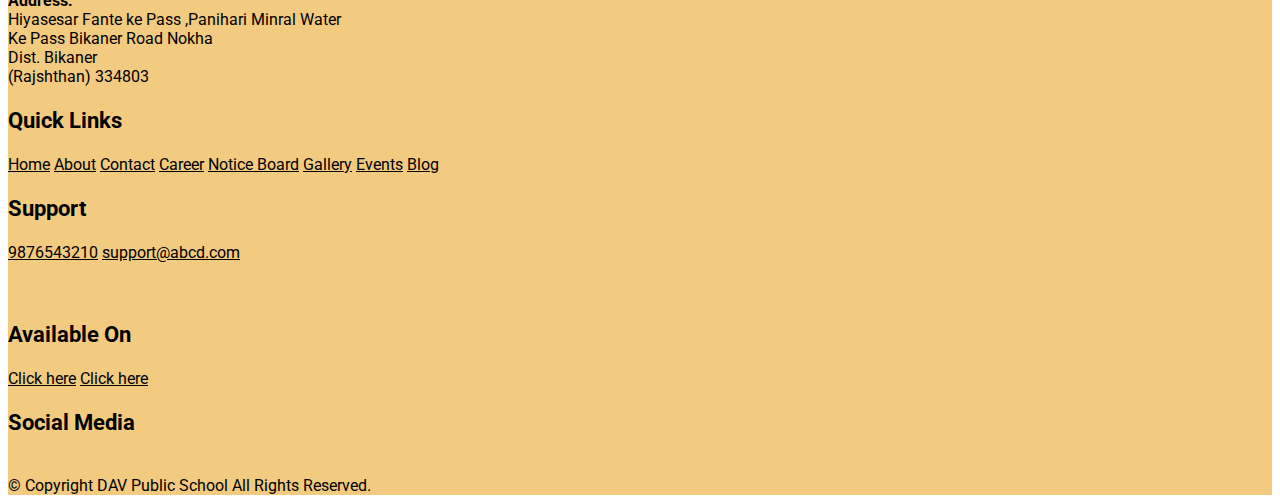
<file: new-admission.html>
<!doctype html>
<html lang="en">
   <head>
      <!-- Required meta tags -->
      <meta charset="utf-8">
      <meta name="viewport" content="width=device-width, initial-scale=1, shrink-to-fit=no">
      <!-- Bootstrap CSS -->
      <link rel="stylesheet" href="https://cdn.jsdelivr.net/npm/bootstrap@4.5.3/dist/css/bootstrap.min.css" integrity="sha384-TX8t27EcRE3e/ihU7zmQxVncDAy5uIKz4rEkgIXeMed4M0jlfIDPvg6uqKI2xXr2" crossorigin="anonymous">
      <link rel="icon" href="img/school.ico">
      <title>DAV Public School - New Admission</title>
      <!-- custom css -->
      <link rel="stylesheet" href="css/custom.css">
      <link rel="stylesheet" href="css/main.css">
      <link rel="stylesheet" href="css/vendor.css">
      <!-- fontaswome -->
      <link rel="stylesheet" href="https://cdnjs.cloudflare.com/ajax/libs/font-awesome/5.15.3/css/all.min.css" integrity="sha512-iBBXm8fW90+nuLcSKlbmrPcLa0OT92xO1BIsZ+ywDWZCvqsWgccV3gFoRBv0z+8dLJgyAHIhR35VZc2oM/gI1w==" crossorigin="anonymous" />
      <!-- owl slider -->
      <link rel="stylesheet" href="vendor/owlcarousel/owl.carousel.min.css">
      <link rel="stylesheet" href="vendor/owlcarousel/owl.theme.default.min.css">
   </head>
   <body>
      <!-- nav starts here -->
      <nav class="navbar navbar-expand-lg  bg-custom" id="nav-bar">
         <!-- <a class="brand text-decoration-none" href="index"> <i class="fas fa-graduation-cap rotate"></i>ABCD School</a> -->
         <img src="img/logo.png" class="image-fluid" alt="" width="120px">
         <button class="navbar-toggler" type="button" data-toggle="collapse" data-target="#navbarSupportedContent" aria-controls="navbarSupportedContent" aria-expanded="false" aria-label="Toggle navigation">
         <i class="fa fa-bars orange"></i>
         </button>
         <div class="collapse navbar-collapse" id="navbarSupportedContent">
            <ul class="navbar-nav mx-auto">
               <li class="nav-item">
                  <a class="nav-link" href="index">Home <span class="sr-only">(current)</span></a>
               </li>
               <li class="nav-item">
                  <a class="nav-link" href="about">About</a>
               </li>
               <li class="nav-item">
                  <a class="nav-link" href="contact">Contact</a>
               </li>
               <li class="nav-item ">
                  <a class="nav-link" href="notice">Notice Board</a>
               </li>
               <li class="nav-item">
                  <a class="nav-link" href="gallery">Gallery</a>
               </li>
               <li class="nav-item">
                  <a class="nav-link" href="fees-structure">Fee Structure</a>
               </li>
               <li class="nav-item nav-active">
                  <a class="nav-link" href="new-admission">New Admission</a>
               </li>
               <li class="nav-item dropdown">
        <a class="nav-link dropdown-toggle " href="#" id="navbarDropdownMenuLink" role="button" data-toggle="dropdown" aria-haspopup="true" aria-expanded="false">
          Others
        </a>
        <div class="dropdown-menu" aria-labelledby="navbarDropdownMenuLink">
          <a class="dropdown-item" href="events">Events</a>
          <a class="dropdown-item" href="blog">Blog</a>

        </div>
      </li>
            </ul>
            <div class="form-inline my-2 my-lg-0">
               <a class="btn my-2 my-sm-0 btn-outline-light btn-md" href="login">Login</a>
 
            </div>
         </div>
      </nav>
      <!-- nav ends here -->
      <!-- Notice section starts here -->
      <section id="notice" class="">
         <div class="container ">
            <br><br>
            <h1 class="orange text-center size-26"> <i class="fas fa-user-graduate"></i>  New Admission</h1>
            <br><br>
            <form class="" method="post">
              <h5 class="bg-custom py-2 px-2">Enter Students details</h5><br>
              <div class="row justify-content-center mb-2">
                <div class="col-lg-4 col-md-6 col-sm-12 mb-2">
                  <label>Session</label>
                  <input type="text" name="" value="" class="form-control" required>
                </div>
                <div class="col-lg-4 col-md-6 col-sm-12 mb-2">
                  <label>Registration Date</label>
                  <input type="date" name="" value="" class="form-control">
                </div>
                <div class="col-lg-4 col-md-12 col-sm-12 mb-2">
                  <label>SR No.</label>
                  <input type="text" name="" value="" class="form-control">
                </div>
              </div>
              <div class="row justify-content-center mb-2">
                <div class="col-lg-4 col-md-6 col-sm-12 mb-2">
                  <label>Class</label>
                  <input type="text" name="" value="" class="form-control">
                </div>
                <div class="col-lg-4 col-md-6 col-sm-12 mb-2">
                  <label>Section</label>
                  <input type="text" name="" value="" class="form-control">
                </div>
                <div class="col-lg-4 col-md-12 col-sm-12 mb-2">
                  <label>Students name</label>
                  <input type="text" name="" value="" class="form-control">
                </div>
              </div>
              <div class="row justify-content-center mb-2">
                <div class="col-lg-4 col-md-6 col-sm-12 mb-2">
                  <label>Father Name</label>
                  <input type="text" name="" value="" class="form-control">
                </div>
                <div class="col-lg-4 col-md-6 col-sm-12 mb-2">
                  <label>Mother Name</label>
                  <input type="text" name="" value="" class="form-control">
                </div>
                <div class="col-lg-4 col-md-12 col-sm-12 mb-2">
                  <label>Aadhar Number</label>
                  <input type="text" name="" value="" class="form-control">
                </div>
              </div>
              <div class="row justify-content-center mb-2">
                <div class="col-lg-4 col-md-6 col-sm-12 mb-2">
                  <label>Date of Birth</label>
                  <input type="date" name="" value="" class="form-control">
                </div>
                <div class="col-lg-4 col-md-6 col-sm-12 mb-2">
                  <label>Gender</label>
                  <select class="form-control" name="">
                    <option value="">--Select--</option>
                    <option value="">Male</option>
                    <option value="">Female</option>
                    <option value="">Others</option>
                  </select>
                </div>
                <div class="col-lg-4 col-md-12 col-sm-12 mb-2">
                  <label>Mother Tough</label>
                  <input type="text" name="" value="" class="form-control">
                </div>
              </div>
              <div class="row justify-content-center mb-2">
                <div class="col-lg-4 col-md-6 col-sm-12 mb-2">
                  <label>Students Status</label>
                  <input type="text" name="" value="" class="form-control">
                </div>
                <div class="col-lg-4 col-md-6 col-sm-12 mb-2">
                  <label>RELIGION</label>
                  <input type="text" name="" value="" class="form-control">
                </div>
                <div class="col-lg-4 col-md-12 col-sm-12 mb-2">
                  <label>CONVEYANCE</label>
                  <input type="text" name="" value="" class="form-control">
                </div>
              </div>
              <div class="row justify-content-center mb-2">
                <div class="col-lg-4 col-md-6 col-sm-12 mb-2">
                  <label>Category</label>
                  <input type="text" name="" value="" class="form-control">
                </div>
                <div class="col-lg-4 col-md-6 col-sm-12 mb-2">
                  <label>Mobile NO</label>
                  <input type="text" name="" value="" class="form-control">
                </div>
                <div class="col-lg-4 col-md-12 col-sm-12 mb-2">
                  <label>Father Occupation</label>
                  <input type="text" name="" value="" class="form-control">
                </div>
              </div>
              <div class="row justify-content-center mb-2">
                <div class="col-lg-4 col-md-6 col-sm-12 mb-2">
                  <label>Annual Income</label>
                  <input type="text" name="" value="" class="form-control">
                </div>
                <div class="col-lg-4 col-md-6 col-sm-12 mb-2">
                  <label>Ration Card</label>
                  <input type="text" name="" value="" class="form-control">
                </div>
                <div class="col-lg-4 col-md-12 col-sm-12 mb-2">
                  <label>Previous School</label>
                  <input type="text" name="" value="" class="form-control">
                </div>
              </div>
              <div class="row justify-content-center mb-2">
                <div class="col-lg-4 col-md-12 col-sm-12 mb-2">
                  <label>Previous Class</label>
                  <input type="text" name="" value="" class="form-control">
                </div>
                <div class="col-lg-8 col-md-12 col-sm-12 mb-2">
                  <label>Address</label>
                <textarea class="form-control" rows="4" ></textarea>
                </div>
              </div>

              <div class="row justify-content-center mb-2 mt-5">
                <div class="col-lg-12 col-md-12 col-sm-12 mb-2">
                  <h5 class="bg-custom py-2 px-2">Documents Attached</h5><br>
                  <label class="mr-3">
                    <input type="checkbox" name="" value=""> Transfer Certificate
                  </label>
                  <label class="mr-3">
                    <input type="checkbox" name="" value=""> Aadhar Card
                  </label>
                  <label class="mr-3">
                    <input type="checkbox" name="" value=""> 2 Color Photo Mark-sheet of Passed year
                  </label>
                  <label class="mr-3">
                    <input type="checkbox" name="" value=""> Character Certificate
                  </label>
                  <label class="mr-3">
                    <input type="checkbox" name="" value=""> Cast Certificate
                  </label>
                  <label class="mr-3">
                    <input type="checkbox" name="" value=""> D.O.B Certificate
                  </label>
                  <label class="mr-3">
                    <input type="checkbox" name="" value=""> Others
                  </label>
                  <br><br>
                  <label> Student Image</label><br>
                  <input type="file" class="">
                </div>
              </div>
              <div class="row justify-content-center mb-2 mt-5">
                <div class="col-lg-12 col-md-12 col-sm-12 mb-2">
                  <button type="submit" class="btn btn-outline-light btn-md"><i class="fa fa-check" aria-hidden="true"></i> Submit</button>
                </div>
              </div>
            </form>
         </div>
         </div>
      </section>
      <!-- Notice section ends here -->
      <div style="height:20vh"></div>

      <!-- footer starts here -->
       <button class="goto-top" id="myBtn" onclick="topFunction()"> <i class="fas fa-arrow-up"></i></button>
      <footer >
         <div class="card bg-custom shadow card-danger text-white">
         <div class="card-body py-5">
            <div class="row mb-2 justify-content-center">
               <div class="col-lg-5 mb-2 ">
                  <img src="img/logo.png" class="image-fluid" alt="" width="120px">
                  <!-- <a class="brand text-decoration-none" href="index"> <i class="fas fa-graduation-cap rotate"></i>ABCD School</a> -->
                  <br>
                  <br>
                  <p class="black">
                     <b>Address:</b>
                     <br/>
                     Hiyasesar Fante ke Pass ,Panihari Minral Water <br>
                     Ke Pass Bikaner Road Nokha<br/>
                     Dist. Bikaner
                     <br/>(Rajshthan) 334803
                  </p>
               </div>
               <div class="col-lg-2 ">
                  <h3 class="size-22 black">Quick Links</h3>
                  <nav class="nav flex-column ">
                     <a class="nav-link orange" href="index"><i class="fas fa-angle-double-right"></i> Home</a>
                     <a class="nav-link orange" href="about"><i class="fas fa-angle-double-right"></i> About</a>
                     <a class="nav-link orange" href="contact"><i class="fas fa-angle-double-right"></i> Contact</a>
                     <a class="nav-link orange" href="career"><i class="fas fa-angle-double-right"></i> Career</a>
                     <a class="nav-link orange" href="notice"><i class="fas fa-angle-double-right"></i> Notice Board</a>
                     <a class="nav-link orange" href="gallery"><i class="fas fa-angle-double-right"></i> Gallery</a>
                     <a class="nav-link orange" href="events"><i class="fas fa-angle-double-right"></i> Events</a>
                     <a class="nav-link orange" href="blog"><i class="fas fa-angle-double-right"></i> Blog</a>
                  </nav>
               </div>
               <div class="col-lg-3">
                  <h3 class="size-22 black">Support</h3>
                  <nav class="nav flex-column">
                     <a class="nav-link orange" href="tel:9876543210"><i class="fas fa-phone-alt"></i>  9876543210</a>
                     <a class="nav-link orange" href="mailto:support@abcd.com"><i class="fas fa-envelope"></i> support@abcd.com</a>
                  </nav>
                  <br><br>
                  <h3 class="size-22 black">Available On</h3>
                  <nav class="nav flex-column">
                     <a class="nav-link orange" href="#"><i class="fab fa-google-play"></i> Click here</a>
                     <a class="nav-link orange" href="#"><i class="fab fa-app-store-ios"></i> Click here</a>
                  </nav>
               </div>
               <!-- socialmedia -->
               <div class="col-lg-2">
                  <h3 class="size-22 black"> Social Media</h3>
                  <nav class="nav mt-3">
                     <h4 class="px-3">  <a class="icon-c" href="#"><i class="fab fa-facebook-square"></i></a></h4>
                     <h4 class="pr-3">  <a class="icon-c" href="#"><i class="fab fa-twitter-square"></i></a></h4>
                     <h4 class="pr-3">  <a class="icon-c" href="#"><i class="fab fa-instagram-square"></i></a></h4>
                  </nav>
                  <br>

               </div>
            </div>
         </div>
         <div class="card-footer text-center black">
            &copy; Copyright DAV Public School  All Rights Reserved.
         </div>
      </footer>
      <!-- footer starts here -->
      <!-- Option 1: jQuery and Bootstrap Bundle (includes Popper) -->
      <script src="https://code.jquery.com/jquery-3.5.1.slim.min.js" integrity="sha384-DfXdz2htPH0lsSSs5nCTpuj/zy4C+OGpamoFVy38MVBnE+IbbVYUew+OrCXaRkfj" crossorigin="anonymous"></script>
      <script src="https://cdn.jsdelivr.net/npm/bootstrap@4.5.3/dist/js/bootstrap.bundle.min.js" integrity="sha384-ho+j7jyWK8fNQe+A12Hb8AhRq26LrZ/JpcUGGOn+Y7RsweNrtN/tE3MoK7ZeZDyx" crossorigin="anonymous"></script>
      <!-- owl js file -->
      <script src="vendor/owlcarousel/owl.carousel.min.js"></script>
      <script src="js/slider.js"></script>
      <!-- goto top button -->
        <script>
           //Get the button
           var mybutton = document.getElementById("myBtn");

           // When the user scrolls down 20px from the top of the document, show the button
           window.onscroll = function() {scrollFunction()};

           function scrollFunction() {
             if (document.body.scrollTop > 20 || document.documentElement.scrollTop > 20) {
               mybutton.style.display = "block";
             } else {
               mybutton.style.display = "none";
             }
           }

           // When the user clicks on the button, scroll to the top of the document
           function topFunction() {
             document.body.scrollTop = 0;
             document.documentElement.scrollTop = 0;
           }
           </script>
   </body>
</html>
</file>
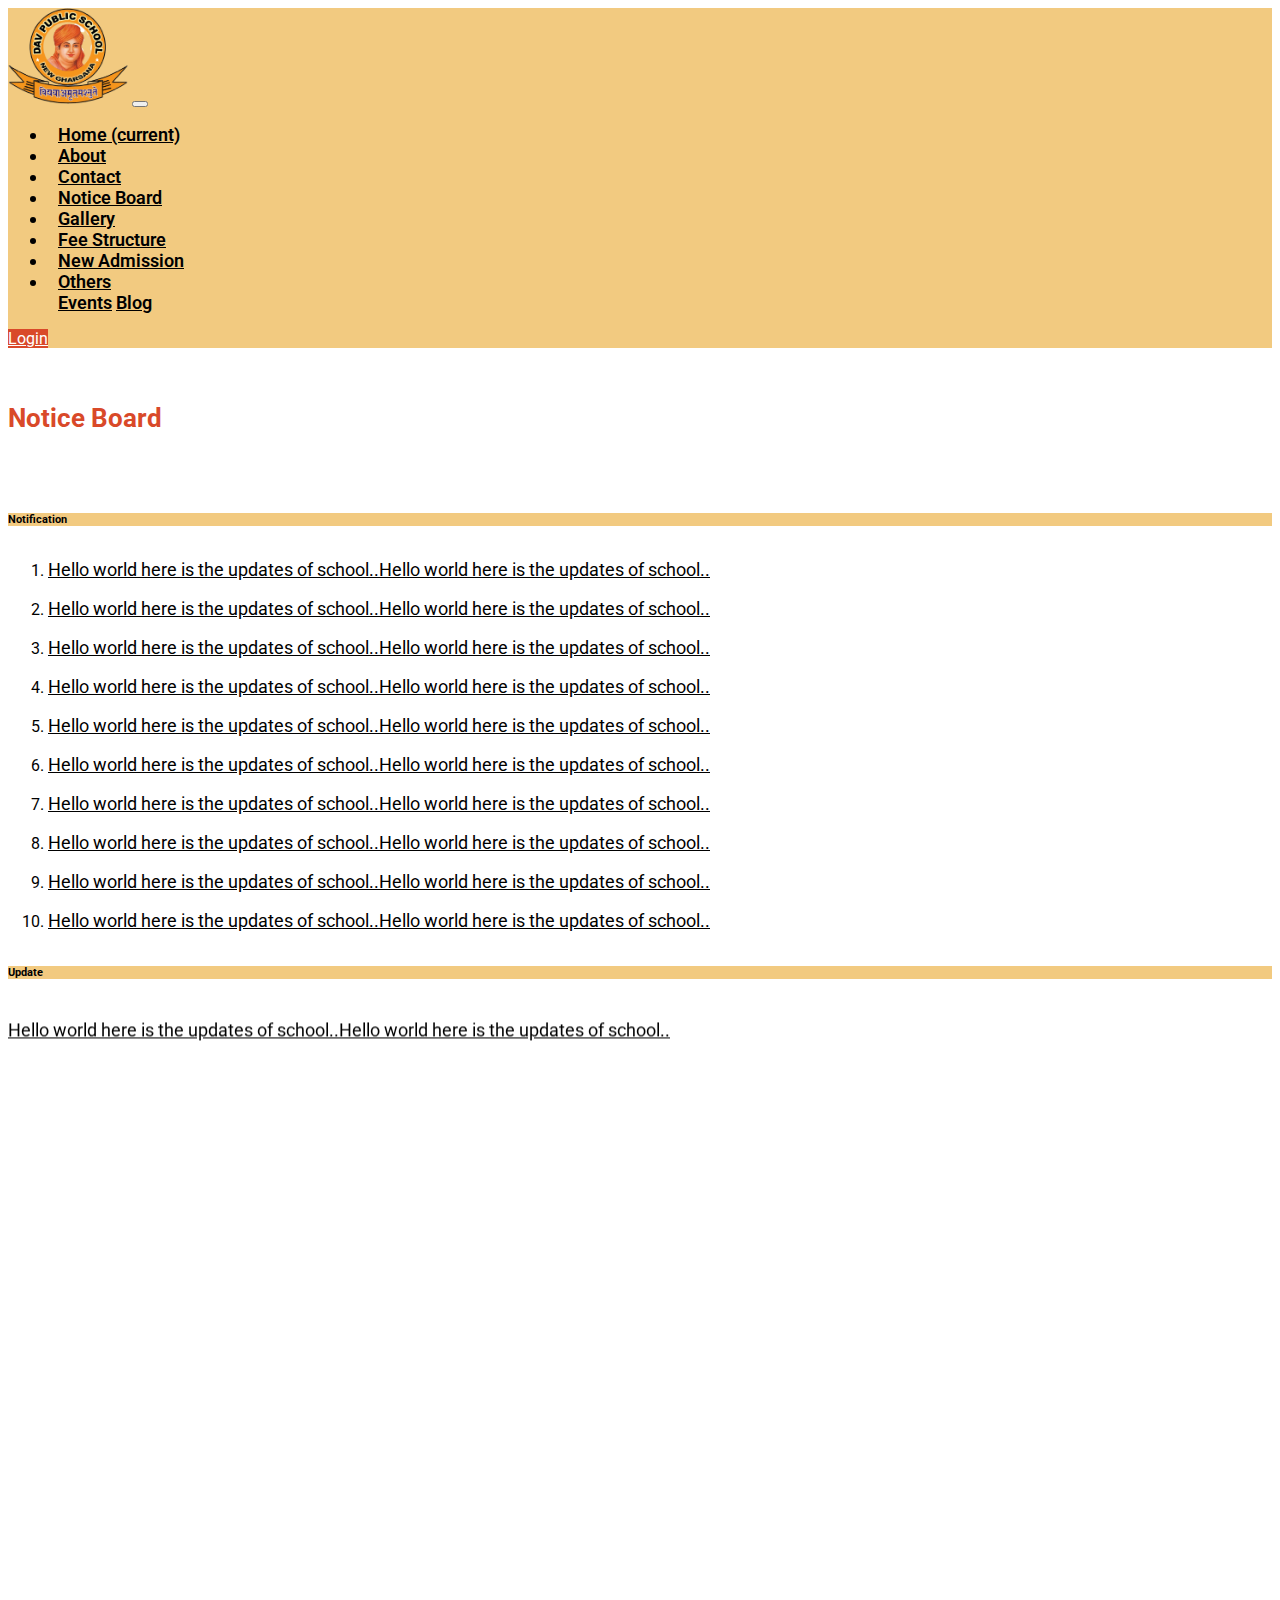
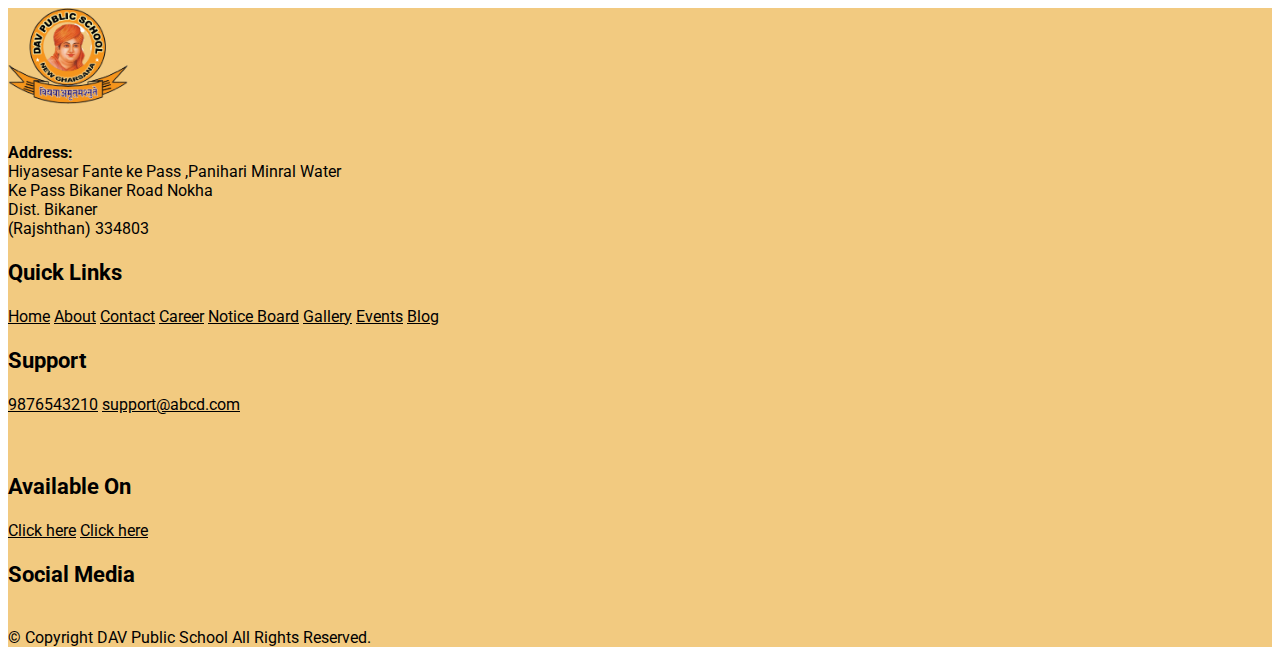
<file: notice.html>
<!doctype html>
<html lang="en">
   <head>
      <!-- Required meta tags -->
      <meta charset="utf-8">
      <meta name="viewport" content="width=device-width, initial-scale=1, shrink-to-fit=no">
      <!-- Bootstrap CSS -->
      <link rel="stylesheet" href="https://cdn.jsdelivr.net/npm/bootstrap@4.5.3/dist/css/bootstrap.min.css" integrity="sha384-TX8t27EcRE3e/ihU7zmQxVncDAy5uIKz4rEkgIXeMed4M0jlfIDPvg6uqKI2xXr2" crossorigin="anonymous">
      <link rel="icon" href="img/school.ico">
      <title>DAV Public School - Notice Board</title>
      <!-- custom css -->
      <link rel="stylesheet" href="css/custom.css">
      <link rel="stylesheet" href="css/main.css">
      <link rel="stylesheet" href="css/vendor.css">
      <!-- fontaswome -->
      <link rel="stylesheet" href="https://cdnjs.cloudflare.com/ajax/libs/font-awesome/5.15.3/css/all.min.css" integrity="sha512-iBBXm8fW90+nuLcSKlbmrPcLa0OT92xO1BIsZ+ywDWZCvqsWgccV3gFoRBv0z+8dLJgyAHIhR35VZc2oM/gI1w==" crossorigin="anonymous" />
      <!-- owl slider -->
      <link rel="stylesheet" href="vendor/owlcarousel/owl.carousel.min.css">
      <link rel="stylesheet" href="vendor/owlcarousel/owl.theme.default.min.css">
   </head>
   <body>
      <!-- nav starts here -->
      <nav class="navbar navbar-expand-lg  bg-custom" id="nav-bar">
         <!-- <a class="brand text-decoration-none" href="index"> <i class="fas fa-graduation-cap rotate"></i>ABCD School</a> -->
         <img src="img/logo.png" class="image-fluid" alt="" width="120px">
         <button class="navbar-toggler" type="button" data-toggle="collapse" data-target="#navbarSupportedContent" aria-controls="navbarSupportedContent" aria-expanded="false" aria-label="Toggle navigation">
         <i class="fa fa-bars orange"></i>
         </button>
         <div class="collapse navbar-collapse" id="navbarSupportedContent">
            <ul class="navbar-nav mx-auto">
               <li class="nav-item">
                  <a class="nav-link" href="index">Home <span class="sr-only">(current)</span></a>
               </li>
               <li class="nav-item">
                  <a class="nav-link" href="about">About</a>
               </li>
               <li class="nav-item">
                  <a class="nav-link" href="contact">Contact</a>
               </li>
               <li class="nav-item nav-active">
                  <a class="nav-link" href="notice">Notice Board</a>
               </li>
               <li class="nav-item">
                  <a class="nav-link" href="gallery">Gallery</a>
               </li>
               <li class="nav-item">
                  <a class="nav-link" href="fees-structure">Fee Structure</a>
               </li>
               <li class="nav-item">
                  <a class="nav-link" href="new-admission">New Admission</a>
               </li>
               <li class="nav-item dropdown">
        <a class="nav-link dropdown-toggle " href="#" id="navbarDropdownMenuLink" role="button" data-toggle="dropdown" aria-haspopup="true" aria-expanded="false">
          Others
        </a>
        <div class="dropdown-menu" aria-labelledby="navbarDropdownMenuLink">
          <a class="dropdown-item" href="events">Events</a>
          <a class="dropdown-item" href="blog">Blog</a>

        </div>
      </li>
            </ul>
            <div class="form-inline my-2 my-lg-0">
               <a class="btn my-2 my-sm-0 btn-outline-light btn-md" href="login">Login</a>
 
            </div>
         </div>
      </nav>
      <!-- nav ends here -->
      <!-- Notice section starts here -->
      <section id="notice" class="">
         <div class="container-fluid ">
            <br><br>
            <h1 class="orange text-center size-26"> <i class="fas fa-bell"></i> Notice Board</h1>
            <br><br>
            <div class="row justify-content-center mb-2">
               <div class="col-lg-8 col-md-6 col-sm-12 mb-2" id="notification_col">
                  <div class="card" id="notification">
                     <div class="card-header  bg-custom black">
                        <h6 class="font-weight-bolder">Notification</h6>
                     </div>
                     <div class="card-body">
                      <ol>
                        <li>  <a href="#" class="black mb-5 size-18">Hello world here is the updates of school..Hello world here is the updates of school..</a></li>
                        <li>  <a href="#" class="black mb-5 size-18">Hello world here is the updates of school..Hello world here is the updates of school..</a></li>
                        <li>  <a href="#" class="black mb-5 size-18">Hello world here is the updates of school..Hello world here is the updates of school..</a></li>
                        <li>  <a href="#" class="black mb-5 size-18">Hello world here is the updates of school..Hello world here is the updates of school..</a></li>
                        <li>  <a href="#" class="black mb-5 size-18">Hello world here is the updates of school..Hello world here is the updates of school..</a></li>
                        <li>  <a href="#" class="black mb-5 size-18">Hello world here is the updates of school..Hello world here is the updates of school..</a></li>
                        <li>  <a href="#" class="black mb-5 size-18">Hello world here is the updates of school..Hello world here is the updates of school..</a></li>
                        <li>  <a href="#" class="black mb-5 size-18">Hello world here is the updates of school..Hello world here is the updates of school..</a></li>
                        <li>  <a href="#" class="black mb-5 size-18">Hello world here is the updates of school..Hello world here is the updates of school..</a></li>
                        <li>  <a href="#" class="black mb-5 size-18">Hello world here is the updates of school..Hello world here is the updates of school..</a></li>
                      </ol>
                     </div>

                  </div>
               </div>
               <div class="col-lg-3 col-md-6 col-sm-12 mb-2"  id="notification_col">
                  <div class="card" id="notification">
                     <div class="card-header  bg-custom black">
                        <h6 class="font-weight-bolder">Update</h6>
                     </div>
                     <div class="card-body">
                        <marquee behavior="scroll"  direction="down" height="420px" onmouseover="this.stop();" onmouseout="this.start();">
                          <a href="#" class="black mb-5 size-18">Hello world here is the updates of school..Hello world here is the updates of school..</a><br><br>
                          <a href="#" class="black mb-5 size-18">Hello world here is the updates of school..Hello world here is the updates of school..</a><br><br>
                          <a href="#" class="black mb-5 size-18">Hello world here is the updates of school..Hello world here is the updates of school..</a><br><br>
                          <a href="#" class="black mb-5 size-18">Hello world here is the updates of school..Hello world here is the updates of school..</a><br><br>
                          <a href="#" class="black mb-5 size-18">Hello world here is the updates of school..Hello world here is the updates of school..</a><br><br>
                          <a href="#" class="black mb-5 size-18">Hello world here is the updates of school..Hello world here is the updates of school..</a><br><br>

                        </marquee>
                     </div>
                  </div>
               </div>
            </div>
         </div>
         </div>
      </section>
      <!-- Notice section ends here -->
      <div style="height:20vh"></div>
      <!-- footer starts here -->
       <button class="goto-top" id="myBtn" onclick="topFunction()"> <i class="fas fa-arrow-up"></i></button>
      <footer >
         <div class="card bg-custom shadow card-danger text-white">
         <div class="card-body py-5">
            <div class="row mb-2 justify-content-center">
               <div class="col-lg-5 mb-2 ">
                  <img src="img/logo.png" class="image-fluid" alt="" width="120px">
                  <!-- <a class="brand text-decoration-none" href="index"> <i class="fas fa-graduation-cap rotate"></i>ABCD School</a> -->
                  <br>
                  <br>
                  <p class="black">
                     <b>Address:</b>
                     <br/>
                     Hiyasesar Fante ke Pass ,Panihari Minral Water <br>
                     Ke Pass Bikaner Road Nokha<br/>
                     Dist. Bikaner
                     <br/>(Rajshthan) 334803
                  </p>
               </div>
               <div class="col-lg-2 ">
                  <h3 class="size-22 black">Quick Links</h3>
                  <nav class="nav flex-column ">
                     <a class="nav-link orange" href="index"><i class="fas fa-angle-double-right"></i> Home</a>
                     <a class="nav-link orange" href="about"><i class="fas fa-angle-double-right"></i> About</a>
                     <a class="nav-link orange" href="contact"><i class="fas fa-angle-double-right"></i> Contact</a>
                     <a class="nav-link orange" href="career"><i class="fas fa-angle-double-right"></i> Career</a>
                     <a class="nav-link orange" href="notice"><i class="fas fa-angle-double-right"></i> Notice Board</a>
                     <a class="nav-link orange" href="gallery"><i class="fas fa-angle-double-right"></i> Gallery</a>
                     <a class="nav-link orange" href="events"><i class="fas fa-angle-double-right"></i> Events</a>
                     <a class="nav-link orange" href="blog"><i class="fas fa-angle-double-right"></i> Blog</a>
                  </nav>
               </div>
               <div class="col-lg-3">
                  <h3 class="size-22 black">Support</h3>
                  <nav class="nav flex-column">
                     <a class="nav-link orange" href="tel:9876543210"><i class="fas fa-phone-alt"></i>  9876543210</a>
                     <a class="nav-link orange" href="mailto:support@abcd.com"><i class="fas fa-envelope"></i> support@abcd.com</a>
                  </nav>
                  <br><br>
                  <h3 class="size-22 black">Available On</h3>
                  <nav class="nav flex-column">
                     <a class="nav-link orange" href="#"><i class="fab fa-google-play"></i> Click here</a>
                     <a class="nav-link orange" href="#"><i class="fab fa-app-store-ios"></i> Click here</a>
                  </nav>
               </div>
               <!-- socialmedia -->
               <div class="col-lg-2">
                  <h3 class="size-22 black"> Social Media</h3>
                  <nav class="nav mt-3">
                     <h4 class="px-3">  <a class="icon-c" href="#"><i class="fab fa-facebook-square"></i></a></h4>
                     <h4 class="pr-3">  <a class="icon-c" href="#"><i class="fab fa-twitter-square"></i></a></h4>
                     <h4 class="pr-3">  <a class="icon-c" href="#"><i class="fab fa-instagram-square"></i></a></h4>
                  </nav>
                  <br>

               </div>
            </div>
         </div>
         <div class="card-footer text-center black">
            &copy; Copyright DAV Public School  All Rights Reserved.
         </div>
      </footer>
      <!-- footer starts here -->
      <!-- Option 1: jQuery and Bootstrap Bundle (includes Popper) -->
      <script src="https://code.jquery.com/jquery-3.5.1.slim.min.js" integrity="sha384-DfXdz2htPH0lsSSs5nCTpuj/zy4C+OGpamoFVy38MVBnE+IbbVYUew+OrCXaRkfj" crossorigin="anonymous"></script>
      <script src="https://cdn.jsdelivr.net/npm/bootstrap@4.5.3/dist/js/bootstrap.bundle.min.js" integrity="sha384-ho+j7jyWK8fNQe+A12Hb8AhRq26LrZ/JpcUGGOn+Y7RsweNrtN/tE3MoK7ZeZDyx" crossorigin="anonymous"></script>
      <!-- owl js file -->
      <script src="vendor/owlcarousel/owl.carousel.min.js"></script>
      <script src="js/slider.js"></script>
      <!-- goto top button -->
        <script>
           //Get the button
           var mybutton = document.getElementById("myBtn");

           // When the user scrolls down 20px from the top of the document, show the button
           window.onscroll = function() {scrollFunction()};

           function scrollFunction() {
             if (document.body.scrollTop > 20 || document.documentElement.scrollTop > 20) {
               mybutton.style.display = "block";
             } else {
               mybutton.style.display = "none";
             }
           }

           // When the user clicks on the button, scroll to the top of the document
           function topFunction() {
             document.body.scrollTop = 0;
             document.documentElement.scrollTop = 0;
           }
           </script>
   </body>
</html>
</file>
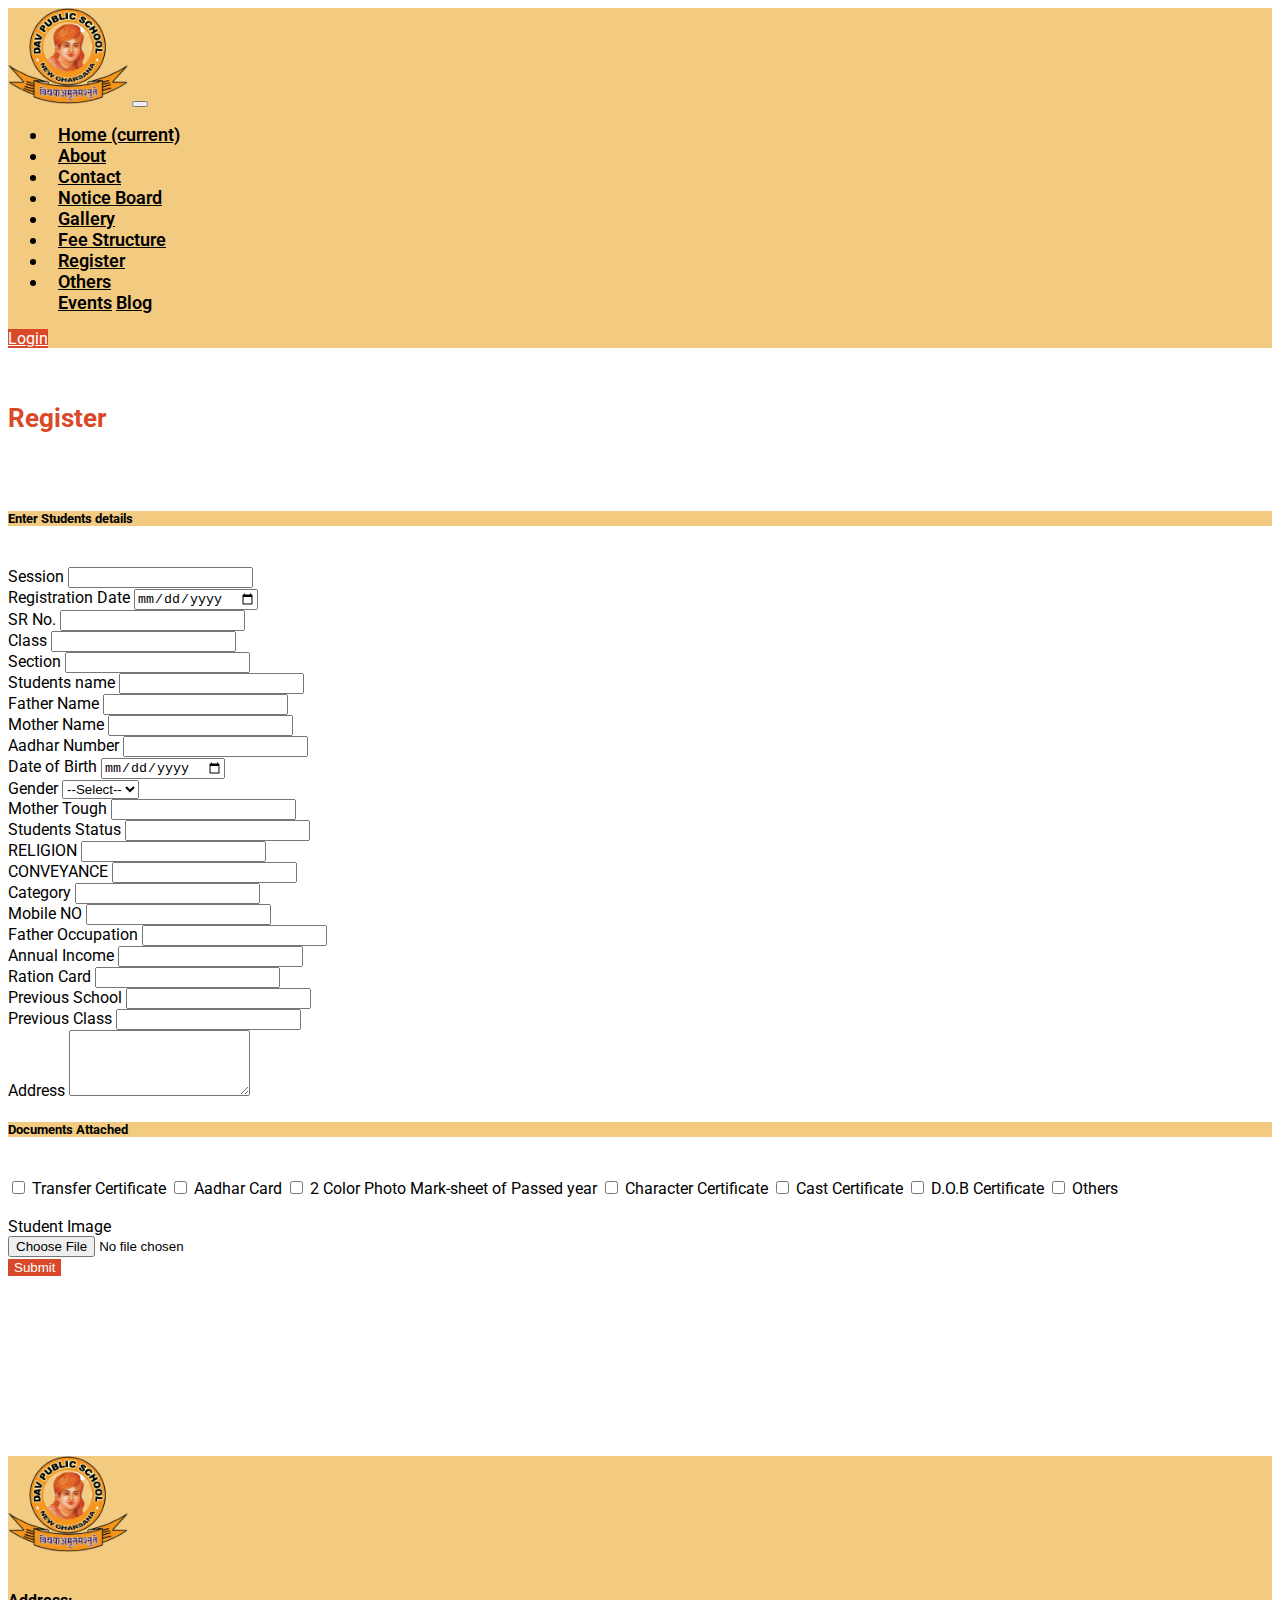
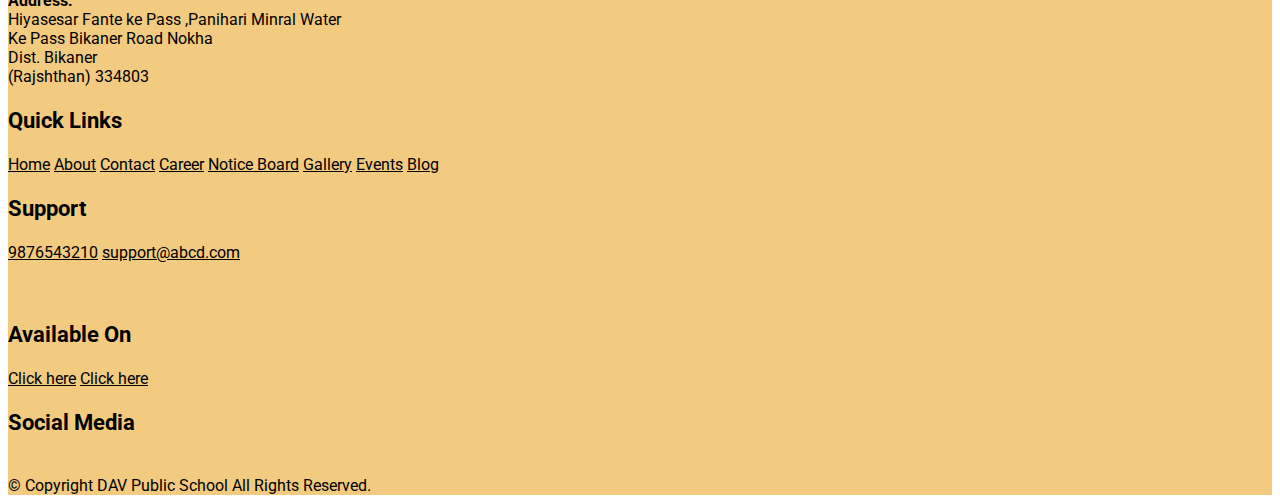
<file: register.html>
<!doctype html>
<html lang="en">
   <head>
      <!-- Required meta tags -->
      <meta charset="utf-8">
      <meta name="viewport" content="width=device-width, initial-scale=1, shrink-to-fit=no">
      <!-- Bootstrap CSS -->
      <link rel="stylesheet" href="https://cdn.jsdelivr.net/npm/bootstrap@4.5.3/dist/css/bootstrap.min.css" integrity="sha384-TX8t27EcRE3e/ihU7zmQxVncDAy5uIKz4rEkgIXeMed4M0jlfIDPvg6uqKI2xXr2" crossorigin="anonymous">
      <link rel="icon" href="img/school.ico">
      <title>DAV Public School - Register</title>
      <!-- custom css -->
      <link rel="stylesheet" href="css/custom.css">
      <link rel="stylesheet" href="css/main.css">
      <link rel="stylesheet" href="css/vendor.css">
      <!-- fontaswome -->
      <link rel="stylesheet" href="https://cdnjs.cloudflare.com/ajax/libs/font-awesome/5.15.3/css/all.min.css" integrity="sha512-iBBXm8fW90+nuLcSKlbmrPcLa0OT92xO1BIsZ+ywDWZCvqsWgccV3gFoRBv0z+8dLJgyAHIhR35VZc2oM/gI1w==" crossorigin="anonymous" />
      <!-- owl slider -->
      <link rel="stylesheet" href="vendor/owlcarousel/owl.carousel.min.css">
      <link rel="stylesheet" href="vendor/owlcarousel/owl.theme.default.min.css">
   </head>
   <body>
      <!-- nav starts here -->
      <nav class="navbar navbar-expand-lg  bg-custom" id="nav-bar">
         <!-- <a class="brand text-decoration-none" href="index"> <i class="fas fa-graduation-cap rotate"></i>ABCD School</a> -->
         <img src="img/logo.png" class="image-fluid" alt="" width="120px">
         <button class="navbar-toggler" type="button" data-toggle="collapse" data-target="#navbarSupportedContent" aria-controls="navbarSupportedContent" aria-expanded="false" aria-label="Toggle navigation">
         <i class="fa fa-bars orange"></i>
         </button>
         <div class="collapse navbar-collapse" id="navbarSupportedContent">
            <ul class="navbar-nav mx-auto">
               <li class="nav-item">
                  <a class="nav-link" href="index">Home <span class="sr-only">(current)</span></a>
               </li>
               <li class="nav-item">
                  <a class="nav-link" href="about">About</a>
               </li>
               <li class="nav-item">
                  <a class="nav-link" href="contact">Contact</a>
               </li>
               <li class="nav-item ">
                  <a class="nav-link" href="notice">Notice Board</a>
               </li>
               <li class="nav-item">
                  <a class="nav-link" href="gallery">Gallery</a>
               </li>
               <li class="nav-item">
                  <a class="nav-link" href="fees-structure">Fee Structure</a>
               </li>
               <li class="nav-item nav-active">
                  <a class="nav-link" href="register">Register</a>
               </li>
               <li class="nav-item dropdown">
        <a class="nav-link dropdown-toggle " href="#" id="navbarDropdownMenuLink" role="button" data-toggle="dropdown" aria-haspopup="true" aria-expanded="false">
          Others
        </a>
        <div class="dropdown-menu" aria-labelledby="navbarDropdownMenuLink">
          <a class="dropdown-item" href="events">Events</a>
          <a class="dropdown-item" href="blog">Blog</a>

        </div>
      </li>
            </ul>
            <div class="form-inline my-2 my-lg-0">
               <a class="btn my-2 my-sm-0 btn-outline-light btn-md" href="login">Login</a>
               <!-- <a class="btn  my-2 my-sm-0  ml-2 btn-outline-light btn-sm" href="register">Register</a> -->
            </div>
         </div>
      </nav>
      <!-- nav ends here -->
      <!-- Notice section starts here -->
      <section id="notice" class="">
         <div class="container ">
            <br><br>
            <h1 class="orange text-center size-26"> <i class="fas fa-user-graduate"></i> Register</h1>
            <br><br>
            <form class="" method="post">
              <h5 class="bg-custom py-2 px-2">Enter Students details</h5><br>
              <div class="row justify-content-center mb-2">
                <div class="col-lg-4 col-md-6 col-sm-12 mb-2">
                  <label>Session</label>
                  <input type="text" name="" value="" class="form-control" required>
                </div>
                <div class="col-lg-4 col-md-6 col-sm-12 mb-2">
                  <label>Registration Date</label>
                  <input type="date" name="" value="" class="form-control">
                </div>
                <div class="col-lg-4 col-md-12 col-sm-12 mb-2">
                  <label>SR No.</label>
                  <input type="text" name="" value="" class="form-control">
                </div>
              </div>
              <div class="row justify-content-center mb-2">
                <div class="col-lg-4 col-md-6 col-sm-12 mb-2">
                  <label>Class</label>
                  <input type="text" name="" value="" class="form-control">
                </div>
                <div class="col-lg-4 col-md-6 col-sm-12 mb-2">
                  <label>Section</label>
                  <input type="text" name="" value="" class="form-control">
                </div>
                <div class="col-lg-4 col-md-12 col-sm-12 mb-2">
                  <label>Students name</label>
                  <input type="text" name="" value="" class="form-control">
                </div>
              </div>
              <div class="row justify-content-center mb-2">
                <div class="col-lg-4 col-md-6 col-sm-12 mb-2">
                  <label>Father Name</label>
                  <input type="text" name="" value="" class="form-control">
                </div>
                <div class="col-lg-4 col-md-6 col-sm-12 mb-2">
                  <label>Mother Name</label>
                  <input type="text" name="" value="" class="form-control">
                </div>
                <div class="col-lg-4 col-md-12 col-sm-12 mb-2">
                  <label>Aadhar Number</label>
                  <input type="text" name="" value="" class="form-control">
                </div>
              </div>
              <div class="row justify-content-center mb-2">
                <div class="col-lg-4 col-md-6 col-sm-12 mb-2">
                  <label>Date of Birth</label>
                  <input type="date" name="" value="" class="form-control">
                </div>
                <div class="col-lg-4 col-md-6 col-sm-12 mb-2">
                  <label>Gender</label>
                  <select class="form-control" name="">
                    <option value="">--Select--</option>
                    <option value="">Male</option>
                    <option value="">Female</option>
                    <option value="">Others</option>
                  </select>
                </div>
                <div class="col-lg-4 col-md-12 col-sm-12 mb-2">
                  <label>Mother Tough</label>
                  <input type="text" name="" value="" class="form-control">
                </div>
              </div>
              <div class="row justify-content-center mb-2">
                <div class="col-lg-4 col-md-6 col-sm-12 mb-2">
                  <label>Students Status</label>
                  <input type="text" name="" value="" class="form-control">
                </div>
                <div class="col-lg-4 col-md-6 col-sm-12 mb-2">
                  <label>RELIGION</label>
                  <input type="text" name="" value="" class="form-control">
                </div>
                <div class="col-lg-4 col-md-12 col-sm-12 mb-2">
                  <label>CONVEYANCE</label>
                  <input type="text" name="" value="" class="form-control">
                </div>
              </div>
              <div class="row justify-content-center mb-2">
                <div class="col-lg-4 col-md-6 col-sm-12 mb-2">
                  <label>Category</label>
                  <input type="text" name="" value="" class="form-control">
                </div>
                <div class="col-lg-4 col-md-6 col-sm-12 mb-2">
                  <label>Mobile NO</label>
                  <input type="text" name="" value="" class="form-control">
                </div>
                <div class="col-lg-4 col-md-12 col-sm-12 mb-2">
                  <label>Father Occupation</label>
                  <input type="text" name="" value="" class="form-control">
                </div>
              </div>
              <div class="row justify-content-center mb-2">
                <div class="col-lg-4 col-md-6 col-sm-12 mb-2">
                  <label>Annual Income</label>
                  <input type="text" name="" value="" class="form-control">
                </div>
                <div class="col-lg-4 col-md-6 col-sm-12 mb-2">
                  <label>Ration Card</label>
                  <input type="text" name="" value="" class="form-control">
                </div>
                <div class="col-lg-4 col-md-12 col-sm-12 mb-2">
                  <label>Previous School</label>
                  <input type="text" name="" value="" class="form-control">
                </div>
              </div>
              <div class="row justify-content-center mb-2">
                <div class="col-lg-4 col-md-12 col-sm-12 mb-2">
                  <label>Previous Class</label>
                  <input type="text" name="" value="" class="form-control">
                </div>
                <div class="col-lg-8 col-md-12 col-sm-12 mb-2">
                  <label>Address</label>
                <textarea class="form-control" rows="4" ></textarea>
                </div>
              </div>

              <div class="row justify-content-center mb-2 mt-5">
                <div class="col-lg-12 col-md-12 col-sm-12 mb-2">
                  <h5 class="bg-custom py-2 px-2">Documents Attached</h5><br>
                  <label class="mr-3">
                    <input type="checkbox" name="" value=""> Transfer Certificate
                  </label>
                  <label class="mr-3">
                    <input type="checkbox" name="" value=""> Aadhar Card
                  </label>
                  <label class="mr-3">
                    <input type="checkbox" name="" value=""> 2 Color Photo Mark-sheet of Passed year
                  </label>
                  <label class="mr-3">
                    <input type="checkbox" name="" value=""> Character Certificate
                  </label>
                  <label class="mr-3">
                    <input type="checkbox" name="" value=""> Cast Certificate
                  </label>
                  <label class="mr-3">
                    <input type="checkbox" name="" value=""> D.O.B Certificate
                  </label>
                  <label class="mr-3">
                    <input type="checkbox" name="" value=""> Others
                  </label>
                  <br><br>
                  <label> Student Image</label><br>
                  <input type="file" class="">
                </div>
              </div>
              <div class="row justify-content-center mb-2 mt-5">
                <div class="col-lg-12 col-md-12 col-sm-12 mb-2">
                  <button type="submit" class="btn btn-outline-light btn-md"><i class="fa fa-check" aria-hidden="true"></i> Submit</button>
                </div>
              </div>
            </form>
         </div>
         </div>
      </section>
      <!-- Notice section ends here -->
      <div style="height:20vh"></div>

      <!-- footer starts here -->
       <button class="goto-top" id="myBtn" onclick="topFunction()"> <i class="fas fa-arrow-up"></i></button>
      <footer >
         <div class="card bg-custom shadow card-danger text-white">
         <div class="card-body py-5">
            <div class="row mb-2 justify-content-center">
               <div class="col-lg-5 mb-2 ">
                  <img src="img/logo.png" class="image-fluid" alt="" width="120px">
                  <!-- <a class="brand text-decoration-none" href="index"> <i class="fas fa-graduation-cap rotate"></i>ABCD School</a> -->
                  <br>
                  <br>
                  <p class="black">
                     <b>Address:</b>
                     <br/>
                     Hiyasesar Fante ke Pass ,Panihari Minral Water <br>
                     Ke Pass Bikaner Road Nokha<br/>
                     Dist. Bikaner
                     <br/>(Rajshthan) 334803
                  </p>
               </div>
               <div class="col-lg-2 ">
                  <h3 class="size-22 black">Quick Links</h3>
                  <nav class="nav flex-column ">
                     <a class="nav-link orange" href="index"><i class="fas fa-angle-double-right"></i> Home</a>
                     <a class="nav-link orange" href="about"><i class="fas fa-angle-double-right"></i> About</a>
                     <a class="nav-link orange" href="contact"><i class="fas fa-angle-double-right"></i> Contact</a>
                     <a class="nav-link orange" href="career"><i class="fas fa-angle-double-right"></i> Career</a>
                     <a class="nav-link orange" href="notice"><i class="fas fa-angle-double-right"></i> Notice Board</a>
                     <a class="nav-link orange" href="gallery"><i class="fas fa-angle-double-right"></i> Gallery</a>
                     <a class="nav-link orange" href="events"><i class="fas fa-angle-double-right"></i> Events</a>
                     <a class="nav-link orange" href="blog"><i class="fas fa-angle-double-right"></i> Blog</a>
                  </nav>
               </div>
               <div class="col-lg-3">
                  <h3 class="size-22 black">Support</h3>
                  <nav class="nav flex-column">
                     <a class="nav-link orange" href="tel:9876543210"><i class="fas fa-phone-alt"></i>  9876543210</a>
                     <a class="nav-link orange" href="mailto:support@abcd.com"><i class="fas fa-envelope"></i> support@abcd.com</a>
                  </nav>
                  <br><br>
                  <h3 class="size-22 black">Available On</h3>
                  <nav class="nav flex-column">
                     <a class="nav-link orange" href="#"><i class="fab fa-google-play"></i> Click here</a>
                     <a class="nav-link orange" href="#"><i class="fab fa-app-store-ios"></i> Click here</a>
                  </nav>
               </div>
               <!-- socialmedia -->
               <div class="col-lg-2">
                  <h3 class="size-22 black"> Social Media</h3>
                  <nav class="nav mt-3">
                     <h4 class="px-3">  <a class="icon-c" href="#"><i class="fab fa-facebook-square"></i></a></h4>
                     <h4 class="pr-3">  <a class="icon-c" href="#"><i class="fab fa-twitter-square"></i></a></h4>
                     <h4 class="pr-3">  <a class="icon-c" href="#"><i class="fab fa-instagram-square"></i></a></h4>
                  </nav>
                  <br>

               </div>
            </div>
         </div>
         <div class="card-footer text-center black">
            &copy; Copyright DAV Public School  All Rights Reserved.
         </div>
      </footer>
      <!-- footer starts here -->
      <!-- Option 1: jQuery and Bootstrap Bundle (includes Popper) -->
      <script src="https://code.jquery.com/jquery-3.5.1.slim.min.js" integrity="sha384-DfXdz2htPH0lsSSs5nCTpuj/zy4C+OGpamoFVy38MVBnE+IbbVYUew+OrCXaRkfj" crossorigin="anonymous"></script>
      <script src="https://cdn.jsdelivr.net/npm/bootstrap@4.5.3/dist/js/bootstrap.bundle.min.js" integrity="sha384-ho+j7jyWK8fNQe+A12Hb8AhRq26LrZ/JpcUGGOn+Y7RsweNrtN/tE3MoK7ZeZDyx" crossorigin="anonymous"></script>
      <!-- owl js file -->
      <script src="vendor/owlcarousel/owl.carousel.min.js"></script>
      <script src="js/slider.js"></script>
      <!-- goto top button -->
        <script>
           //Get the button
           var mybutton = document.getElementById("myBtn");

           // When the user scrolls down 20px from the top of the document, show the button
           window.onscroll = function() {scrollFunction()};

           function scrollFunction() {
             if (document.body.scrollTop > 20 || document.documentElement.scrollTop > 20) {
               mybutton.style.display = "block";
             } else {
               mybutton.style.display = "none";
             }
           }

           // When the user clicks on the button, scroll to the top of the document
           function topFunction() {
             document.body.scrollTop = 0;
             document.documentElement.scrollTop = 0;
           }
           </script>
   </body>
</html>
</file>
<file: css/custom.css>
.btn-c,
.btn-c:focus {
	background-color: #228190;
	color: white;
	border: none !important;
	outline: none !important;
}

.btn-c:hover {
	background-color: #228190 !important;
	opacity: 0.8;
}

.btn-c-outline {
	background-color: #ffff;
	color: #228190;
	border: 1px solid #228190 !important;
	outline: none !important;
}

.btn-c-outline:hover {
	background-color: #228190 !important;
	color: white;
}

.form-control:focus {
	color: #D94929 !important;
	background-color: #fff !important;
	border-color: #D94929 !important;
	outline: 0 !important;
	box-shadow: 0 0 0 0.2rem rgb(181 30 30 / 25%) !important;
}


/* smooth scrool */

html {
	scroll-behavior: smooth;
}


/* custom scrool bar */


/* width */

::-webkit-scrollbar {
	width: 6px;
}


/* Track */

::-webkit-scrollbar-track {
	background: #f1f1f1;
}


/* Handle */

::-webkit-scrollbar-thumb {
	background: #E98074;
}


/* Handle on hover */

::-webkit-scrollbar-thumb:hover {
	background: #228190;
}
</file>
<file: css/main.css>
/* google font */

@import url('https://fonts.googleapis.com/css2?family=Roboto:ital,wght@0,100;1,300&display=swap');
@import url('https://fonts.googleapis.com/css2?family=Advent+Pro:wght@700&family=Kaushan+Script&display=swap');

/* @import url('https://fonts.googleapis.com/css2?family=Open+Sans:ital,wght@0,300;0,600;1,300;1,800&display=swap'); */

body {
	/* font-family: 'Open Sans', sans-serif; */
	font-family: 'Roboto', sans-serif;
}

a {
	color: #000 !important;
}

a:visited {
	color: #fff;
}

.nav-item {
	padding: 0 10px;
	color: #000 !important;
	font-weight: 600 !important;
	font-family: 'Roboto', sans-serif;
	font-size: 18px !important;
}

nav .active {
	/* color: #D94929 !important; */
}

.nav-item a:hover {
	color: #D94929 !important;
	opacity: 0.8;
}

.navbar-toggler {
	outline: none !important;
}

#nav-bar {
	position: sticky;
	top: 0;
	z-index: 100;
}

.fa-bars {
	border: none!important;
	outline: none!important;
	color: #fff;
}

.bar {
	text-decoration-line: underline;
	text-decoration-color: #228190;
	text-decoration-style: solid;
	text-underline-offset: 10px;
}

.bg-c {
	background-color: #F2CA80;
}

.font-c {
	font-family: 'Kaushan Script', cursive;
	font-size: 40px !important;
}

.fc {
	color: #000;
}

.space {
	height: 100vh;
}

.bg-custom {
	background-color: #F2CA80;
}

.radious {
	border-top-left-radius: 20px;
	border-top-right-radius: 20px;
}

.size-26 {
	font-size: 26px !important;
}

.size-24 {
	font-size: 24px !important;
}

.size-22 {
	font-size: 22px !important;
}

.size-18 {
	font-size: 18px !important;
}

.size-16 {
	font-size: 16px !important;
}

.font-bolder {
	font-family: 'Open Sans', sans-serif;
	font-weight: 600;
}

.font-lighter {
	font-family: 'Open Sans', sans-serif;
	font-weight: 300;
}

.btn-outline-light {
	background-color: #D94929 !important;
	outline: none !important;
	border: none !important;
	color: #fff !important;
}

.black {
	color: #000;
}

.orange {
	color: #D94929;
}

.icon-c {
	color: #D94929 !important;
}

.about_p_height {
	line-height: 31px;
}

footer a:hover {
	color: #000 !important;
}


/* image gallery css */

.gallery .container {
	padding: 3% 0;
}

.gallery .card img {
	width: 100%;
	transition: 0.3s;
	border-radius: 8px;
}

.gallery .card:hover img {
	transform: scale(0.9);
	transition: 1.2s;
	transition-delay: 0.2s;
}

/* notification page 2 side bar same height */
#notification{
	height: 100%;
}

#notification ol li {
	line-height: 38px;
}

.responsive_image{
	max-width: 150px;
	max-height: 150px;
}
.responsive_subject_image{
	max-width: 250px;
}

/* quote responsive font size */
@media only screen and (max-width: 768px) {
	.font-c{
		font-size: 28px !important;
	  line-height: 40px !important;
	}
}

/* responsive for top educator and testimonials card */
@media only screen and (max-width: 575px) {
	.responsie_card{
		width: 70%;
	}
}

.social_icon{
	padding: 0 5px;
}

.social_icon_group a:hover{
	color:#000 !important;
}
.happy_parents_slider{
		max-width: 280px;
}
/* goto top btn */
#myBtn {
    display: none;
    position: fixed;
    bottom: 20px;
    left: 30px;
    z-index: 99;
    font-size: 18px;
    border: none;
    outline: none;
    background-color: #D94929;
    color: white;
    cursor: pointer;
    padding: 10px;
    border-radius: 4px;
	}

/* blog page  */
.borde-dotted{
	border-bottom: 1px dotted #D94929!important;
}
.line-height{
	line-height: 35px!important;
}
.event-card{
	width: 270px!important;
}
</file>
